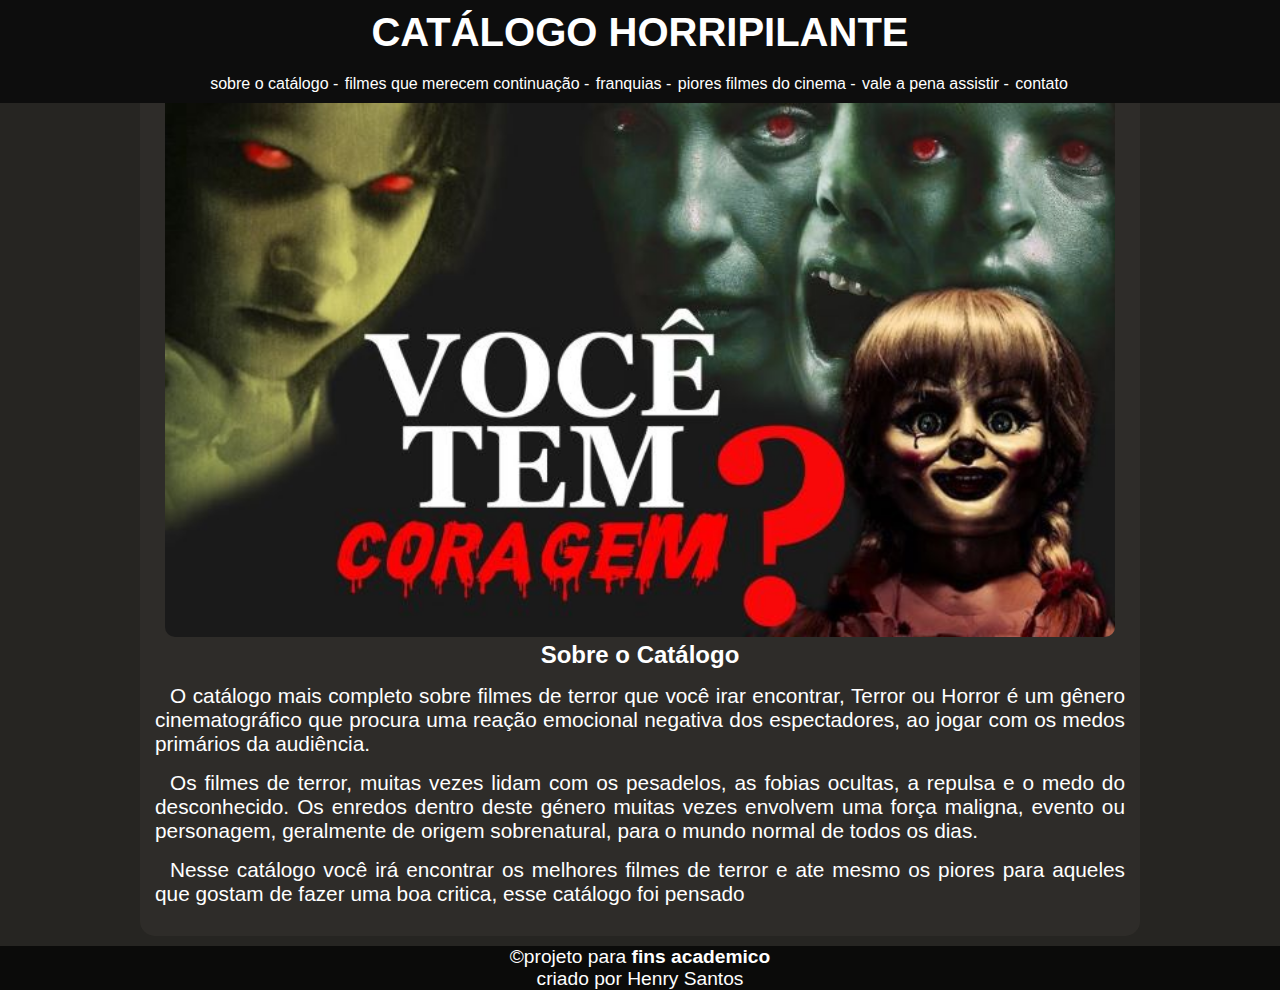
<file: index.html>
<!DOCTYPE html>
<html lang="pt-br">
<head>
    <meta charset="UTF-8">
    <meta name="viewport" content="width=device-width, initial-scale=1.0">
    <link rel="stylesheet" href="estilo/main.css">
    <link rel="shortcut icon" href="imagens/vc tem coragem.p.jpg" type="image/x-icon">
    <title>filmes de terror</title>
</head>
<body>

<header>
    <h1>CATÁLOGO HORRIPILANTE</h1>
    <NAV>
        <a href="#sobre">sobre o catálogo - </a>
        <a href="merecem-continuação.html" target="_blank" >filmes que merecem continuação - </a>
        <a href="franquias.html" target="_blank" >franquias - </a>
        <a href="piores-filmes.html" target="_blank" >piores filmes do cinema - </a>
        <a href="vale-a-pena.html" target="_blank" >vale a pena assistir - </a>
        <a href="#" target="_blank" >contato</a>
    </NAV>
</header>

<main id="sobre">

    <section>
        <picture>
            <source media="(max-width:400px )" srcset="imagens/vc tem coragem.p.jpg">
            <img src="imagens/vc tem coragem.jpg" alt="terror">
        </picture>
        <h2>Sobre o Catálogo</h2>
        <p>O catálogo mais completo sobre filmes de terror que você irar encontrar, Terror ou Horror é um gênero cinematográfico que procura uma reação emocional negativa dos espectadores, ao jogar com os medos primários da audiência.
        </p>
        <p>Os filmes de terror, muitas vezes lidam com os pesadelos, as fobias ocultas, a repulsa e o medo do desconhecido. Os enredos dentro deste género muitas vezes envolvem uma força maligna, evento ou personagem, geralmente de origem sobrenatural, para o mundo normal de todos os dias.
        </p>
        <p>Nesse catálogo você irá encontrar os melhores filmes de terror e ate mesmo os piores para aqueles que gostam de fazer uma boa critica, esse catálogo foi pensado</p>
    </section>

</main>

<footer>
    <p>
        &copy;projeto para <strong>fins academico</strong> <br>
        criado por Henry Santos
    </p>
</footer>

</body>
</html>
</file>
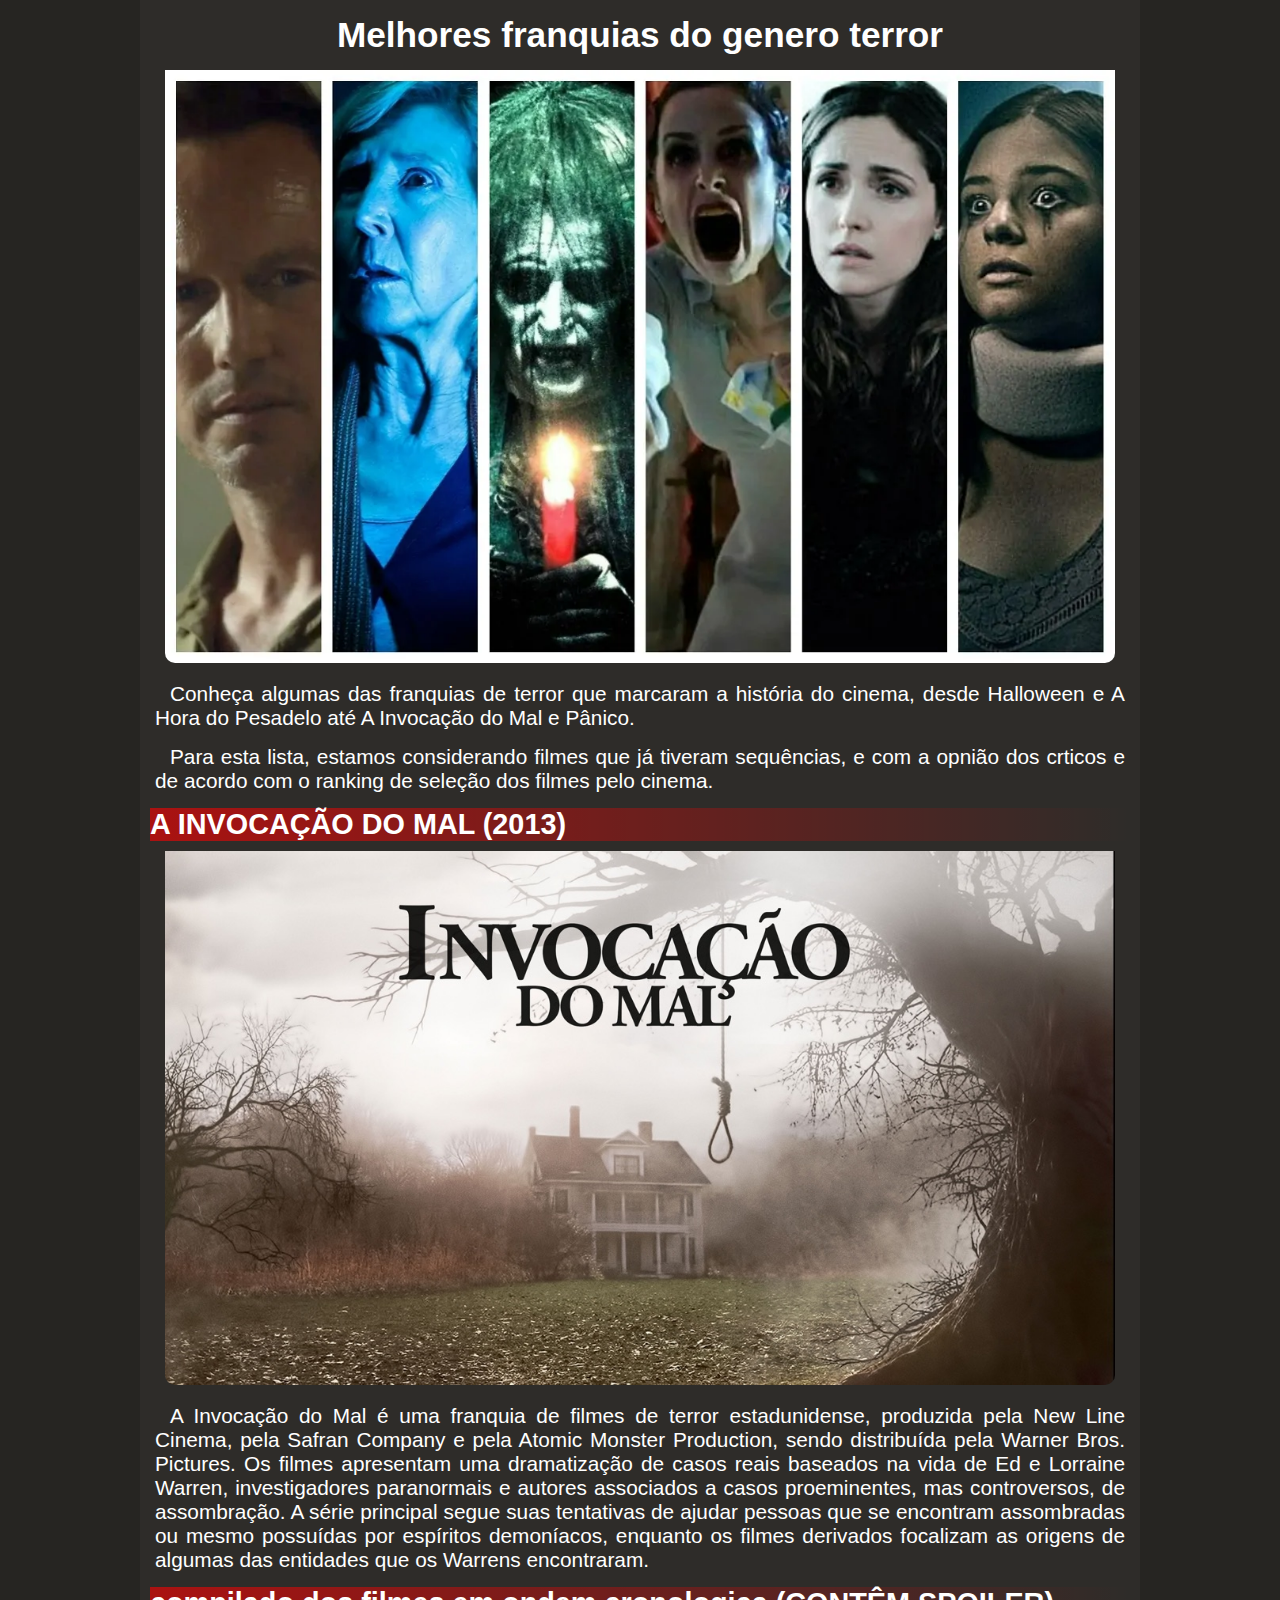
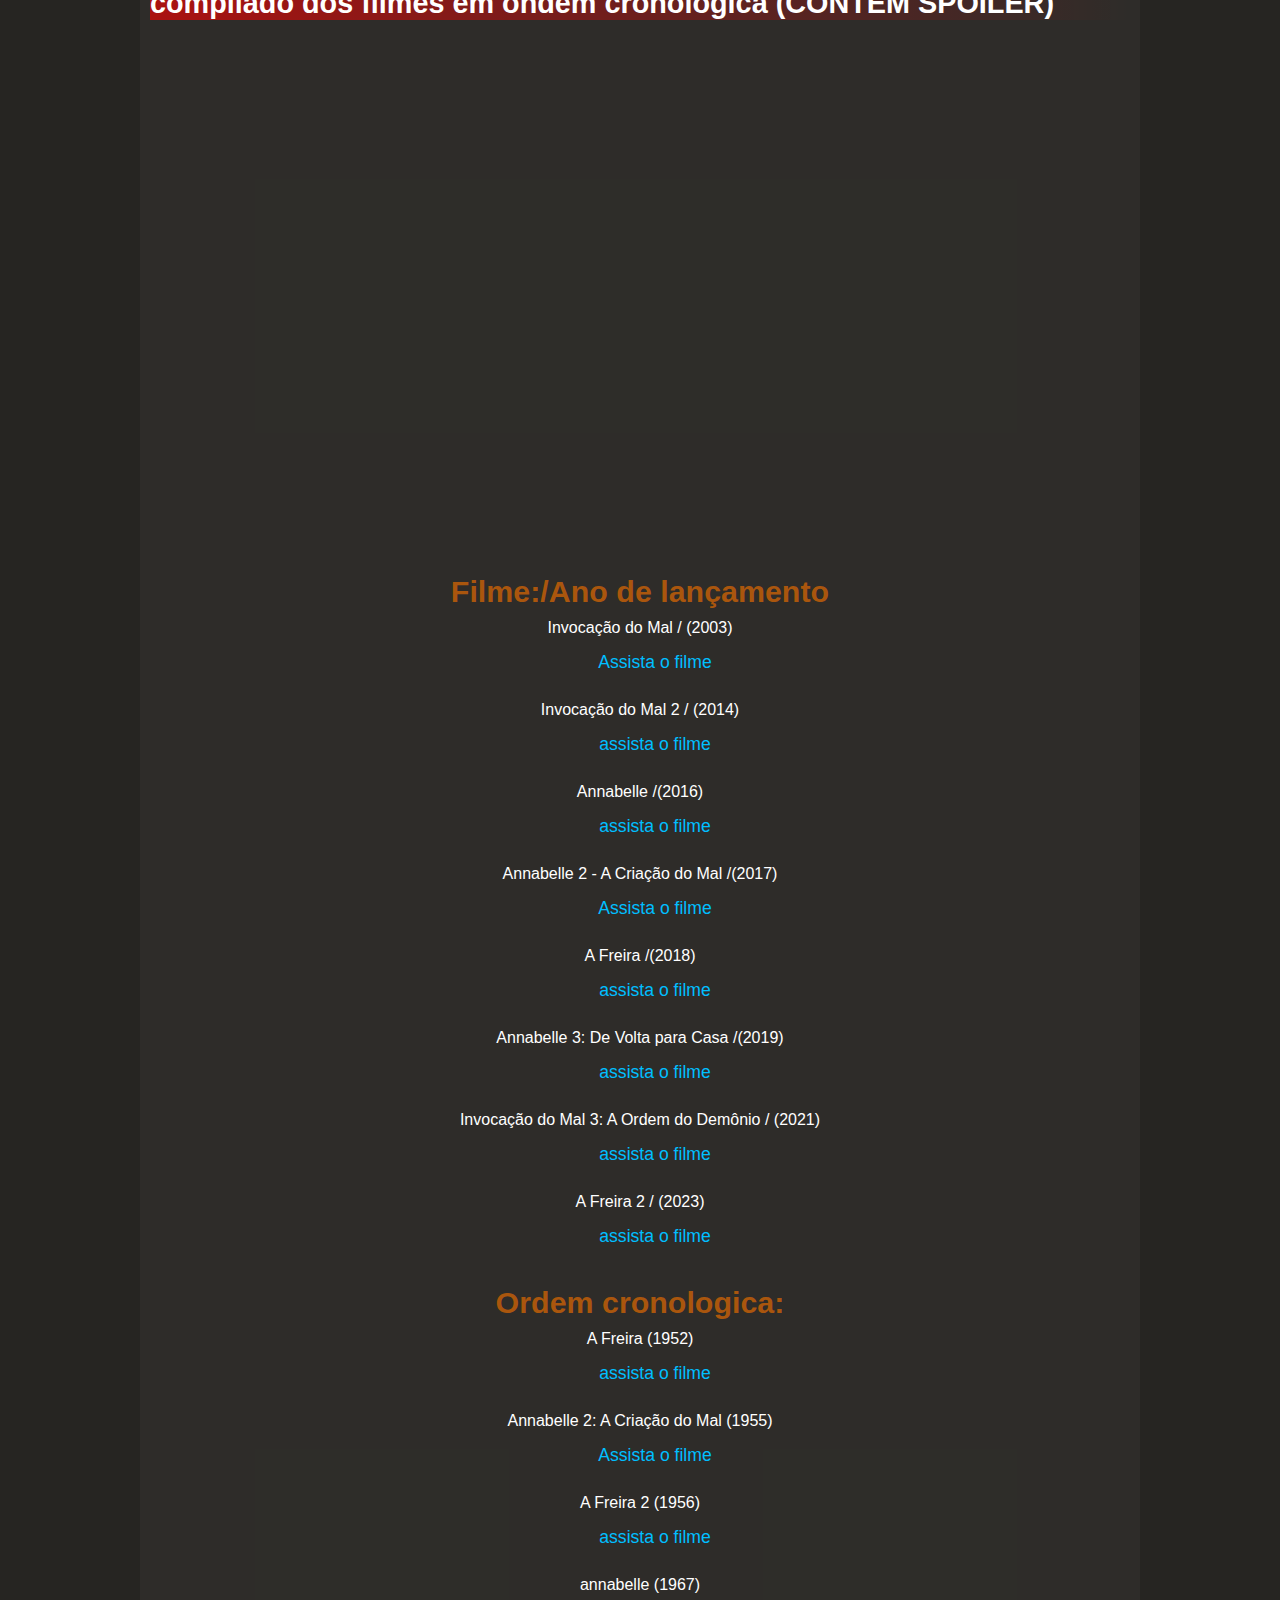
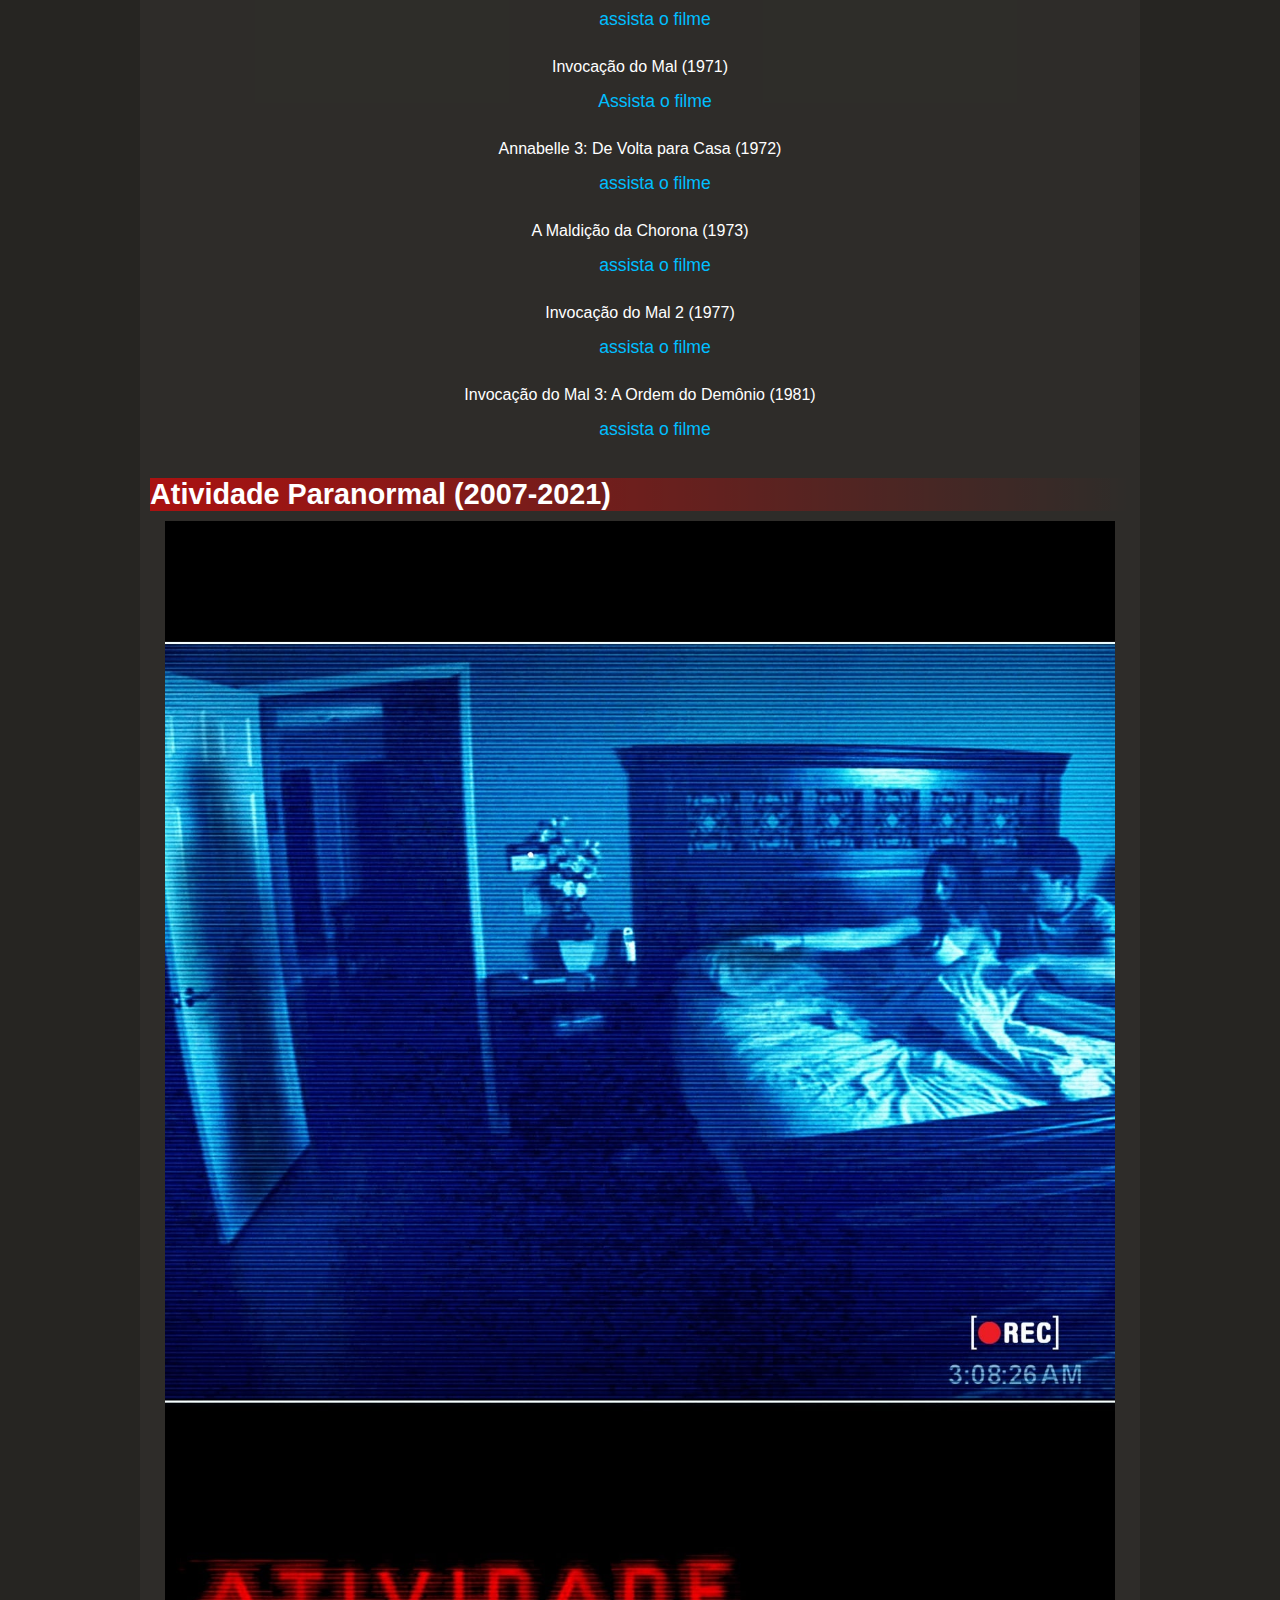
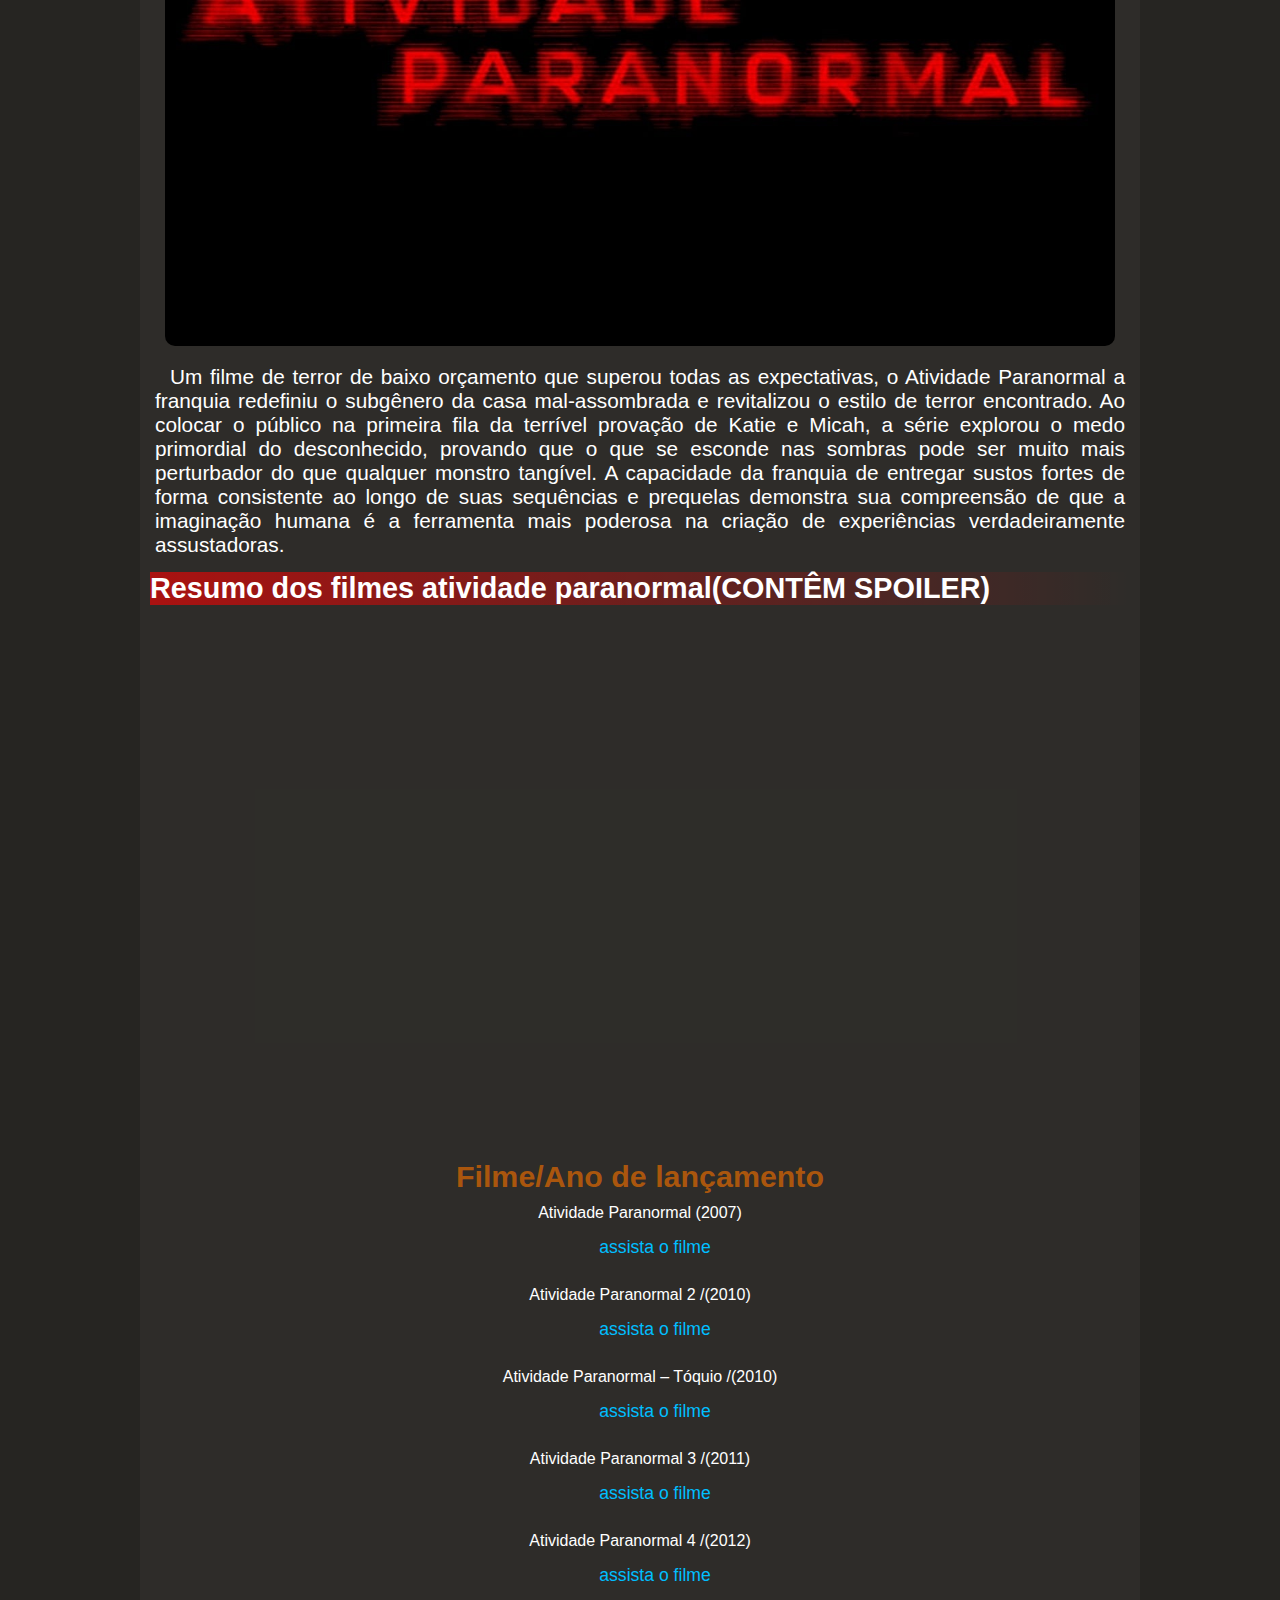
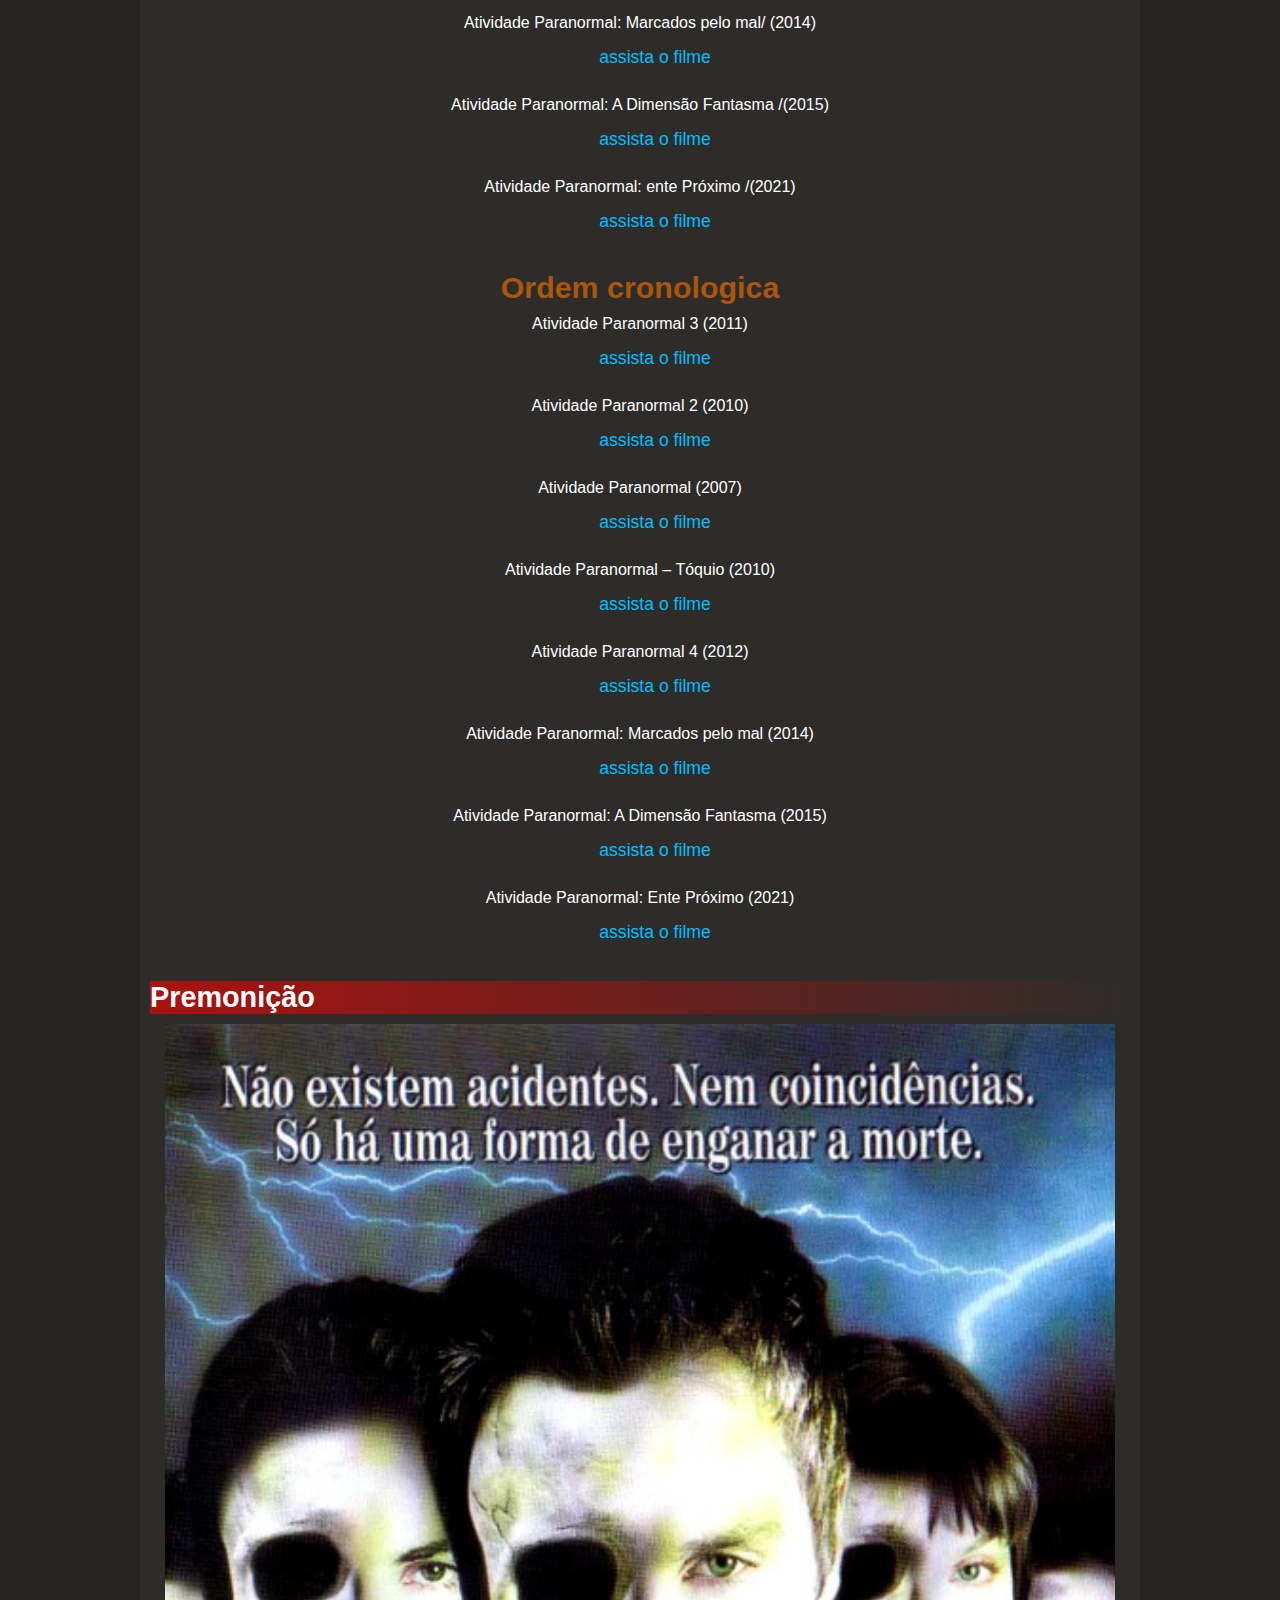
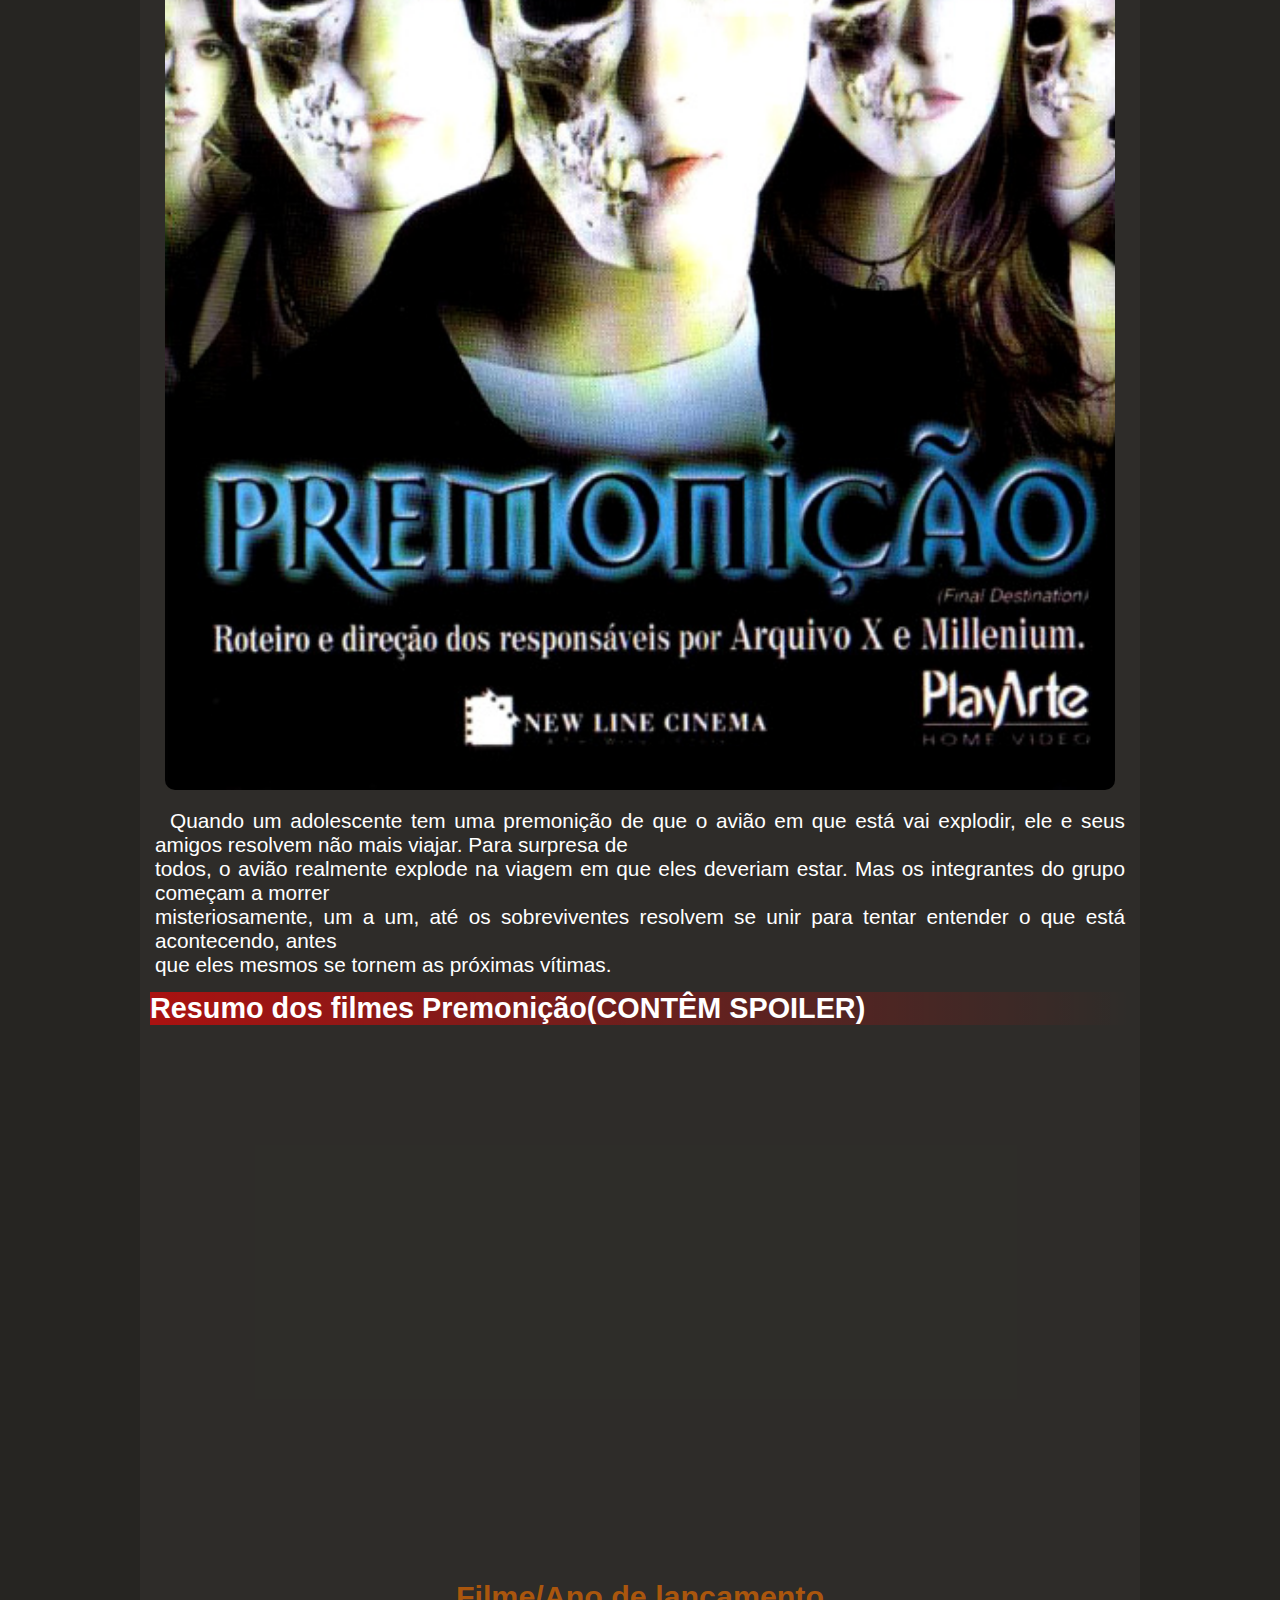
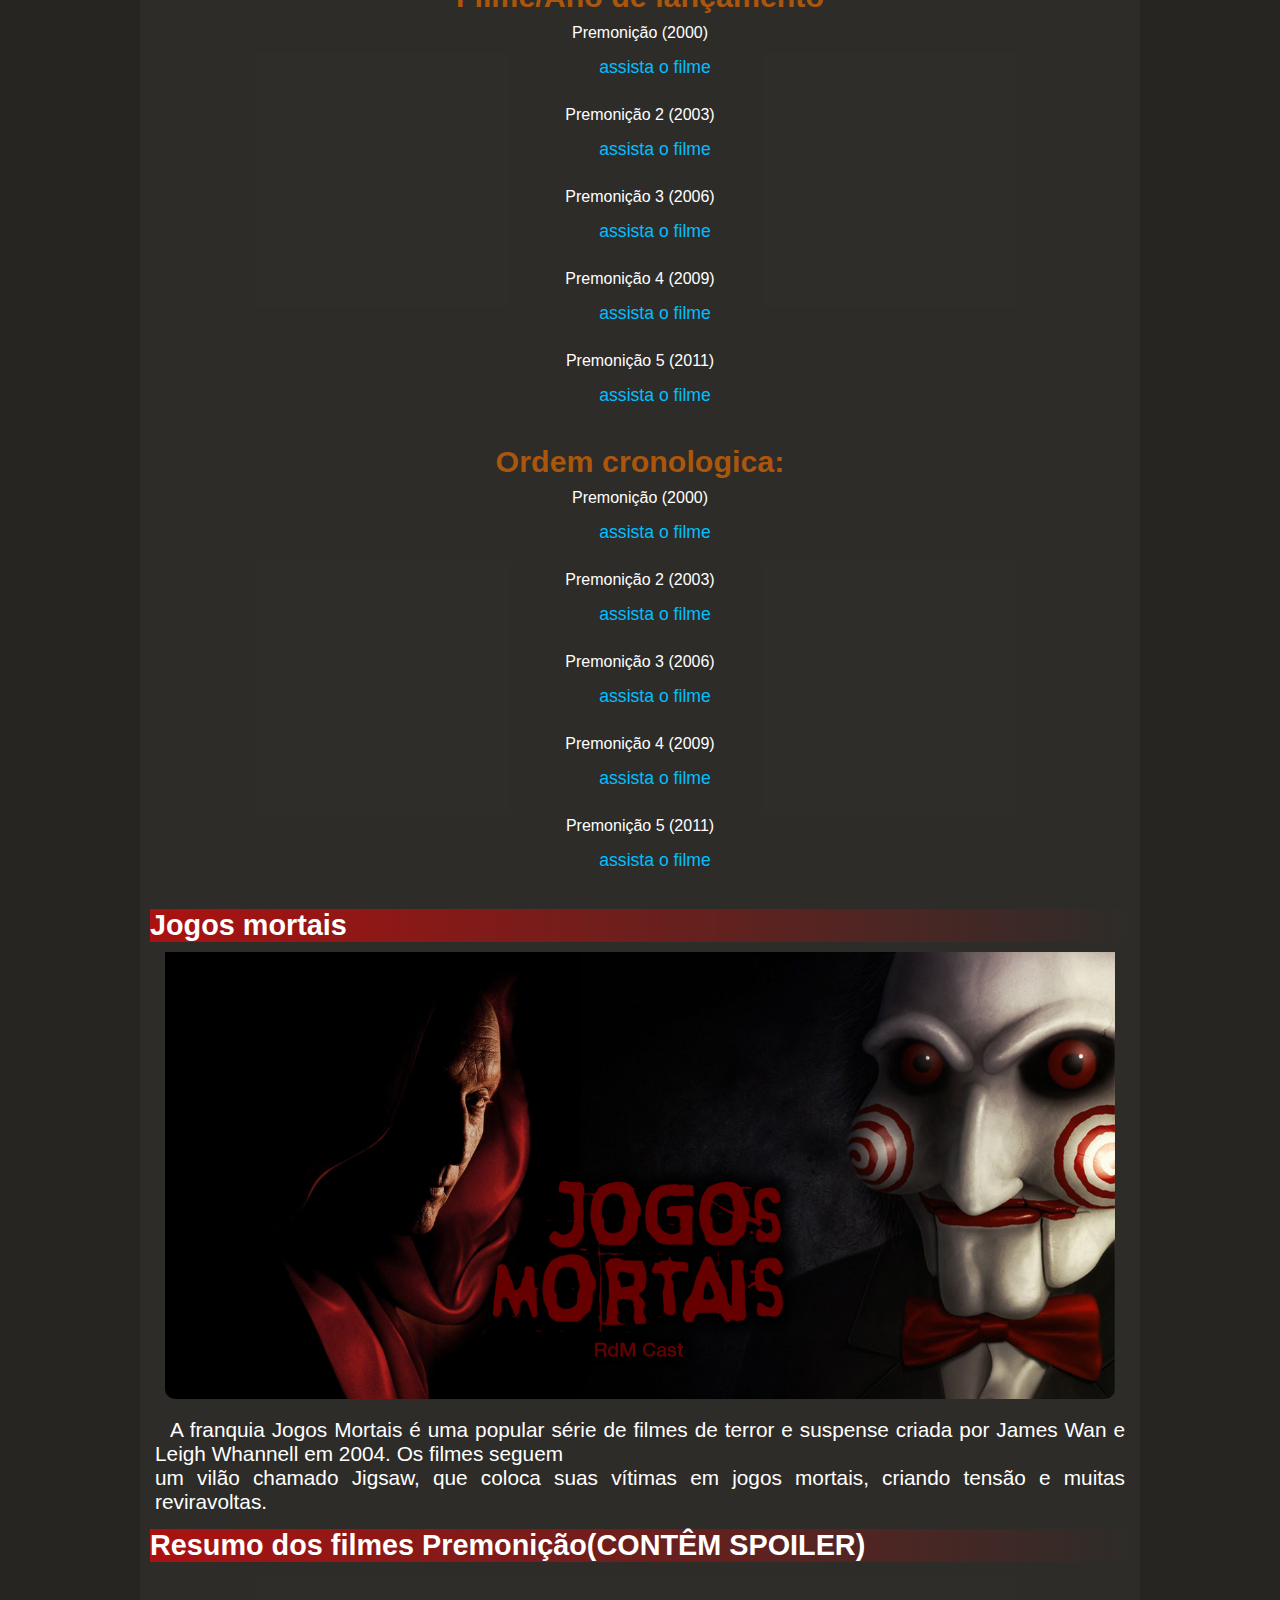
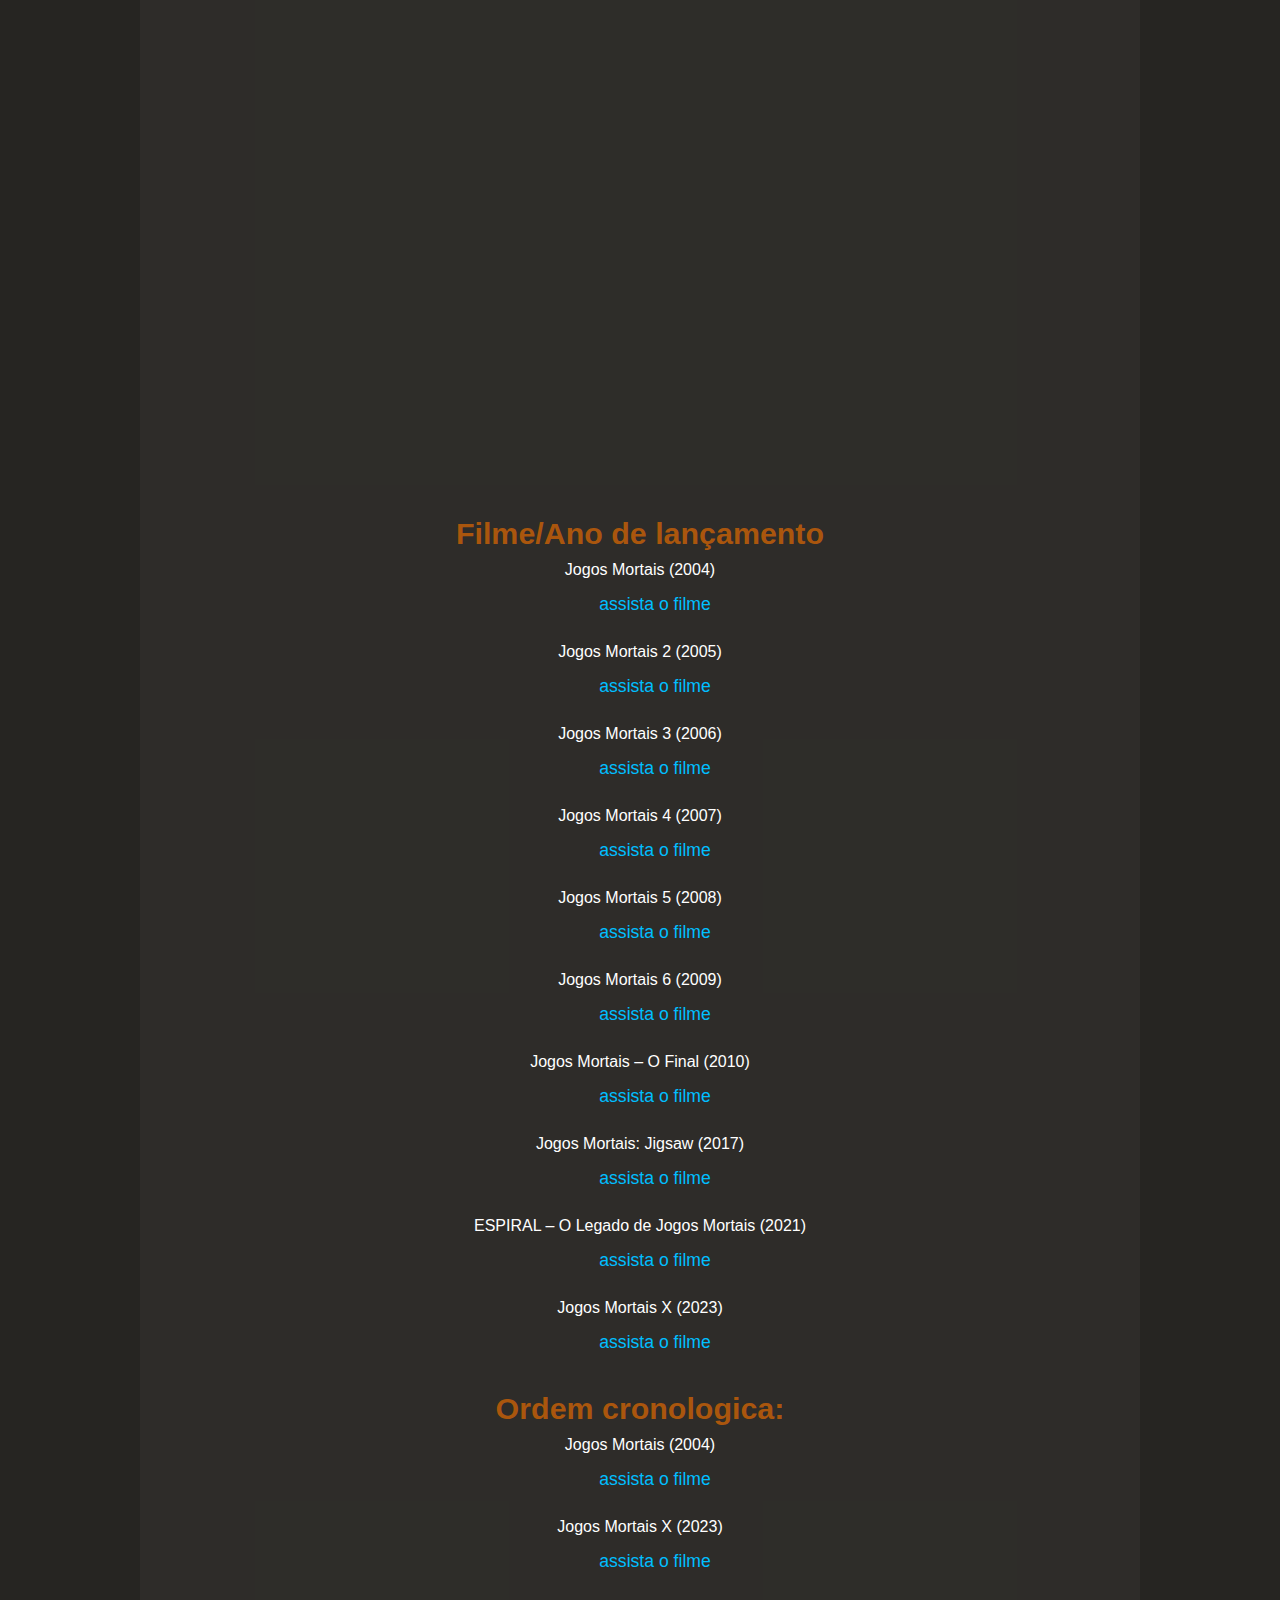
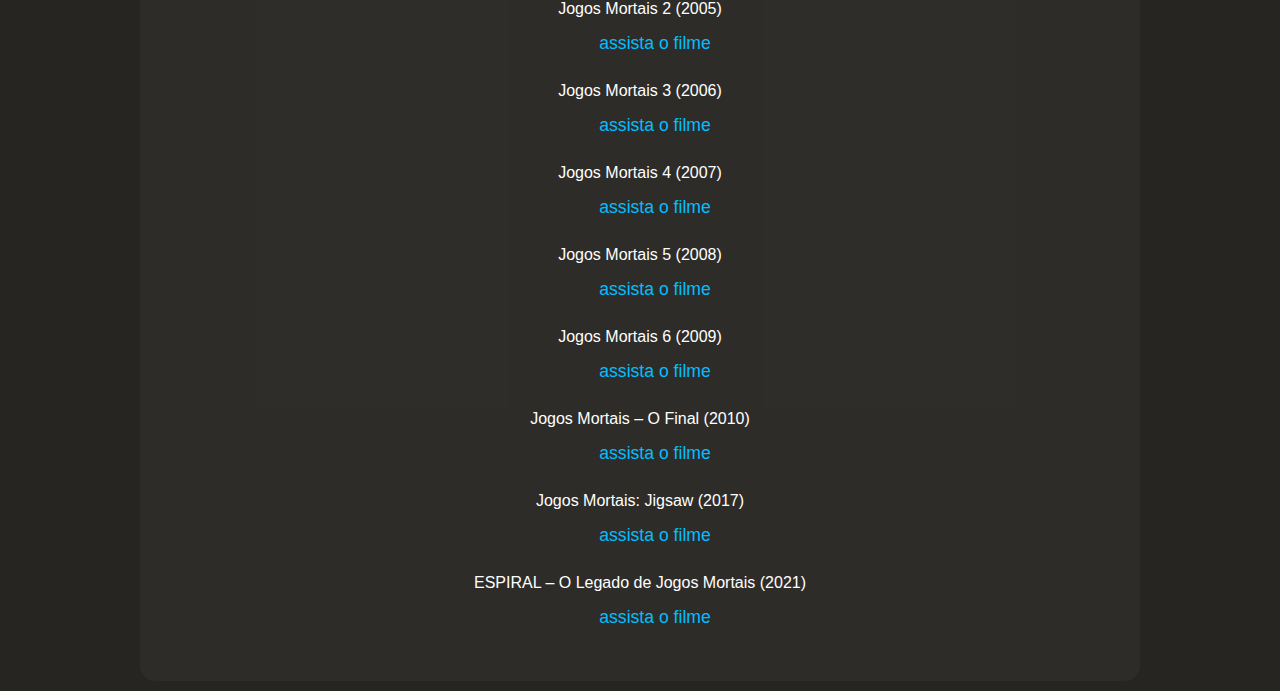
<file: franquias.html>
<!DOCTYPE html>
<html lang="pt-br">
<head>
    <meta charset="UTF-8">
    <meta name="viewport" content="width=device-width, initial-scale=1.0">
    <link rel="stylesheet" href="estilo/main.css">
    <link rel="shortcut icon" href="imagens/invocação do mal.jpg" type="image/x-icon">
    <title>franquias</title>
</head>
<body>
    
    <main>
        <section>
            <h1> Melhores franquias do genero terror</h1>
            <img src="imagens/frangui.webp" alt="">
            <p>
                Conheça algumas das franquias de terror que marcaram a história do cinema, desde Halloween e A Hora do Pesadelo até A Invocação do Mal e Pânico.
            </p>
            
            <p>
                Para esta lista, estamos considerando filmes que já tiveram sequências, e com a opnião dos crticos e de acordo com o ranking de seleção dos filmes pelo cinema.
            </p>
        </section>

    <section>
        <h2 class="titulo" >A INVOCAÇÃO DO MAL (2013)</h2>
        <img  src="./imagens/invocação do mal.jpg" alt="INVOCAÇÃO DO MAL (2013)">
            <p>
                A Invocação do Mal é uma franquia de filmes de terror estadunidense, produzida pela New Line Cinema, pela Safran Company e pela Atomic Monster Production, sendo distribuída pela Warner Bros. Pictures. Os filmes apresentam uma dramatização de casos reais baseados na vida de Ed e Lorraine Warren, investigadores paranormais e autores associados a casos proeminentes, mas controversos, de assombração. A série principal segue suas tentativas de ajudar pessoas que se encontram assombradas ou mesmo possuídas por espíritos demoníacos, enquanto os filmes derivados focalizam as origens de algumas das entidades que os Warrens encontraram.
            </p>
        <h2 class="titulo" >compilado dos filmes em ondem cronologica (CONTÊM SPOILER)</h2>
        <iframe class="videos-trailer" src="https://www.youtube.com/embed/w00hRDvu_LU?si=W6jMn9qdvvXkGqQY" title="YouTube video player" frameborder="0" allow="accelerometer; autoplay; clipboard-write; encrypted-media; gyroscope; picture-in-picture; web-share" referrerpolicy="strict-origin-when-cross-origin" allowfullscreen></iframe>
        <ul class="tabela" >
        <h3>Filme:/Ano de lançamento</h3>
            <li>Invocação do Mal / (2003)</li>
            <a href=" https://www.youtube.com/watch?v=PNwcCD708vg" title="Ir para o filme invocação do mal"  target="_blank" >
                Assista o filme
            </a>
            <li>Invocação do Mal 2 / (2014)</li>
            <a href="https://zonaflix.net/filmes/invocacao-do-mal-2/" title="Ir para o filme invocação do mal 2"  target="_blank" >
                assista o filme
            </a>
            <li>Annabelle /(2016) </li>
            <a href="https://zonaflix.net/filmes/annabelle/" title="Ir para o filme annabelle" target="_blank" >
                assista o filme
            </a>
            <li>Annabelle 2 - A Criação do Mal /(2017)</li>
            <a href="https://zonaflix.net/filmes/annabelle-2-a-criacao-do-mal/" title="Ir para o filme annabelle 2" target="_blank" >
                Assista o filme
            </a>
            <li>A Freira /(2018) </li>
            <a href="https://zonaflix.net/filmes/a-freira/" title="Ir para o filme a Freira" target="_blank" >
                assista o filme
            </a>
            <li>Annabelle 3: De Volta para Casa /(2019) </li>
            <a href="https://zonaflix.net/filmes/annabelle-3-de-volta-para-casa/" title="Ir para o filme Annabelle 3"  target="_blank" >
                assista o filme
            </a>
        
            <li>Invocação do Mal 3: A Ordem do Demônio / (2021)</li>
            <a href="https://zonaflix.net/filmes/invocacao-do-mal-3-a-ordem-do-demonio-online-gratis-hd/" title="Ir para o filme invocação do mal 3"  target="_blank" >
                assista o filme
            </a>
            <li>A Freira 2 / (2023)</li>
            <a href="https://zonaflix.net/filmes/a-freira-2/" title="Ir para o filme a-freira-2"  target="_blank" >
                assista o filme
            </a>
        </ul>
        <ul class="tabela" >
        <h3>Ordem cronologica:</h3>
            <li>A Freira (1952)</li>
            <a href="https://zonaflix.net/filmes/a-freira/" title="Ir para o filme a Freira" target="_blank" >
                assista o filme
            </a>
            <li>Annabelle 2: A Criação do Mal (1955)</li>
            <a href="https://zonaflix.net/filmes/annabelle-2-a-criacao-do-mal/" title="Ir para o filme annabelle 2" target="_blank" >
                Assista o filme
            </a>
            <li>A Freira 2 (1956)</li>
            <a href="https://zonaflix.net/filmes/a-freira-2/" title="Ir para o filme a-freira-2"  target="_blank" >
                assista o filme
            </a>
            <li>annabelle (1967)</li>
            <a href="https://zonaflix.net/filmes/annabelle/" title="Ir para o filme annabelle" target="_blank" >
                assista o filme
                </a>
            <li>Invocação do Mal (1971)</li>
            <a href=" https://www.youtube.com/watch?v=PNwcCD708vg" title="Ir para o filme invocação do mal"  target="_blank" >
                Assista o filme
            </a>
            <li>Annabelle 3: De Volta para Casa (1972)</li>
            <a href="https://zonaflix.net/filmes/annabelle-3-de-volta-para-casa/" title="Ir para o filme Annabelle 3"  target="_blank" >
                assista o filme
            </a>
            <li>A Maldição da Chorona (1973)</li>
            <a href="https://zonaflix.net/filmes/a-maldicao-da-choronam/" title="Ir para o filme a maldição da Chorona"  target="_blank"  >
                assista o filme
            </a>
            <li>Invocação do Mal 2 (1977)</li>
            <a href="https://zonaflix.net/filmes/invocacao-do-mal-2/" title="Ir para o filme invocação do mal 2"  target="_blank" >
                assista o filme
            </a>
            <li>Invocação do Mal 3: A Ordem do Demônio (1981)</li>
            <a href="https://zonaflix.net/filmes/invocacao-do-mal-3-a-ordem-do-demonio-online-gratis-hd/" title="Ir para o filme Annabelle 3"  target="_blank" >
                assista o filme
            </a>
        </ul>
    </section>

    <section>
        <H2 class="titulo">Atividade Paranormal (2007-2021)</H2>
        <img src="./imagens/atividades paranormal filme.jpg" alt="atividade paranormal filme">
            <p>
             Um filme de terror de baixo orçamento que superou todas as expectativas, o Atividade Paranormal a franquia redefiniu o subgênero da casa mal-assombrada e revitalizou o estilo de terror encontrado. Ao colocar o público na primeira fila da terrível provação de Katie e Micah, a série explorou o medo primordial do desconhecido, provando que o que se esconde nas sombras pode ser muito mais perturbador do que qualquer monstro tangível. A capacidade da franquia de entregar sustos fortes de forma consistente ao longo de suas sequências e prequelas demonstra sua compreensão de que a imaginação humana é a ferramenta mais poderosa na criação de experiências verdadeiramente assustadoras.
            </p>
        <h2 class="titulo" >Resumo dos filmes atividade paranormal(CONTÊM SPOILER)</h2>
        <iframe class="videos-trailer"  src="https://www.youtube.com/embed/tCSM3AwJBcg?si=nAYB-sbCoZqgNc5l" title="YouTube video player" frameborder="0" allow="accelerometer; autoplay; clipboard-write; encrypted-media; gyroscope; picture-in-picture; web-share" referrerpolicy="strict-origin-when-cross-origin" allowfullscreen></iframe>
        <ul class="tabela" >
        <h3>Filme/Ano de lançamento</h3>
            <li>Atividade Paranormal (2007)</li>
            <a href="https://zonaflix.net/filmes/atividade-paranormal/"  title="assistir o filme atividadea paranormal"  target="_blank" >
                assista o filme
            </a>
            <li>Atividade Paranormal 2 /(2010)</li>
            <a href="https://zonaflix.net/filmes/atividade-paranormal-2/" title="assistir o filme atividadea paranormal 2"  target="_blank" >
                assista o filme
            </a>
            <li>Atividade Paranormal – Tóquio /(2010)</li>
            <a href="https://zonaflix.net/filmes/atividade-paranormal-toquio/" title="assistir o filme atividade-paranormal-toquio"  target="_blank"  >
                assista o filme
                </a>
            <li>Atividade Paranormal 3 /(2011)</li>
            <a href="https://zonaflix.net/filmes/atividade-paranormal-3/" title="assistir o filme atividadea paranormal 3"  target="_blank"  >
                assista o filme
                </a>
            <li>Atividade Paranormal 4 /(2012)</li>
            <a href="https://zonaflix.net/filmes/atividade-paranormal-4/" title="assistir o filme atividadea paranormal 4"  target="_blank"  >
                assista o filme
                </a>
            <li>Atividade Paranormal: Marcados pelo mal/ (2014)</li>
            <a href="https://zonaflix.net/filmes/atividade-paranormal-marcados-pelo-mal/" title="assistir o filme atividade-paranormal-marcados-pelo-mal"  target="_blank"  >
                assista o filme
                </a>
            <li>Atividade Paranormal: A Dimensão Fantasma /(2015)</li>
            <a href="https://zonaflix.net/filmes/atividade-paranormal-dimensao-fantasma/" title="assistir o filme atividade-paranormal-dimensao-fantasma"  target="_blank"  >
                assista o filme
                </a>
            <li>Atividade Paranormal: ente Próximo /(2021)</li>
            <a href="https://zonaflix.net/filmes/atividade-paranormal-ente-proximo-gratis-online/" title="assistir o filme atividadea ente proximo"  target="_blank"  >
                assista o filme
                </a>
        </ul>
        <ul class="tabela">
        <h3>Ordem cronologica</h3>
            <li>Atividade Paranormal 3 (2011)</li>
            <a href="https://zonaflix.net/filmes/atividade-paranormal-3/" title="assistir o filme atividadea paranormal 3"  target="_blank"  >
                assista o filme
                </a>
            <li>Atividade Paranormal 2 (2010)</li>
            <a href="https://zonaflix.net/filmes/atividade-paranormal-2/" title="assistir o filme atividadea paranormal 2"  target="_blank" >
                assista o filme
            </a>
            <li>Atividade Paranormal (2007)</li>
            <a href="https://zonaflix.net/filmes/atividade-paranormal/"  title="assistir o filme atividadea paranormal"  target="_blank" >
                assista o filme
            </a>
            <li>Atividade Paranormal – Tóquio (2010)</li>
            <a href="https://zonaflix.net/filmes/atividade-paranormal-toquio/" title="assistir o filme atividade-paranormal-toquio"  target="_blank"  >
                assista o filme
            </a>
            <li>Atividade Paranormal 4 (2012)</li>
            <a href="https://zonaflix.net/filmes/atividade-paranormal-4/" title="assistir o filme atividadea paranormal 4"  target="_blank"  >
                assista o filme
            </a>
            <li>Atividade Paranormal: Marcados pelo mal (2014)</li>
            <a href="https://zonaflix.net/filmes/atividade-paranormal-marcados-pelo-mal/" title="assistir o filme atividade-paranormal-marcados-pelo-mal"  target="_blank"  >
                assista o filme
            </a>
            <li>Atividade Paranormal: A Dimensão Fantasma (2015)</li>
            <a href="https://zonaflix.net/filmes/atividade-paranormal-dimensao-fantasma/" title="assistir o filme atividade-paranormal-dimensao-fantasma"  target="_blank"  >
                assista o filme
            </a>
            <li>Atividade Paranormal: Ente Próximo (2021)</li>
            <a href="https://zonaflix.net/filmes/atividade-paranormal-ente-proximo-gratis-online/" title="assistir o filme atividadea ente proximo"  target="_blank"  >
            assista o filme
            </a>
        </ul>
    </section>

    <section>
        <H2 class="titulo">Premonição</H2>
        <img src="./imagens/filme premonição.jpeg" width="1200pv" height="675px" alt="filme premonição">
            <p>
             Quando um adolescente tem uma premonição de que o avião em que está vai explodir, ele e seus amigos resolvem não mais viajar. Para surpresa de <br>todos, o avião realmente explode na viagem em que eles deveriam estar. Mas os integrantes do grupo começam a morrer<br> misteriosamente, um a um, até os sobreviventes resolvem se unir para tentar entender o que está acontecendo, antes<br> que eles mesmos se tornem as próximas vítimas.
            </p>
        <h2 class="titulo" >Resumo dos filmes Premonição(CONTÊM SPOILER)</h2>
        <iframe width="560" height="315" src="https://www.youtube.com/embed/9K7cssZQWCw?si=GY9hNlWLM_5SK8zn" title="YouTube video player" frameborder="0" allow="accelerometer; autoplay; clipboard-write; encrypted-media; gyroscope; picture-in-picture; web-share" referrerpolicy="strict-origin-when-cross-origin" allowfullscreen></iframe>
        <ul class="tabela" >
        <h3>Filme/Ano de lançamento</h3>
        <li>Premonição (2000)</li>
        <a href="https://megafilmeshd2.to/filmes/assistir-premonicao-online-hd/"  title="assista o filme premonição"  target="_blank">
            assista o filme
        </a>
        <li>Premonição 2 (2003)</li>
        <a href="https://zonaflix.net/filmes/premonicao-2/" title="assista o filme premonicao-2"  target="_blank">
            assista o filme
        </a>
        <li>Premonição 3 (2006)</li>
        <a href="https://zonaflix.net/filmes/premonicao-3/" title="assista o filme premonicao-3"  target="_blank">
            assista o filme
        </a>
        <li>Premonição 4 (2009)</li>
        <a href="https://zonaflix.net/filmes/premonicao-4/" title="assista o filme premonicao-4"  target="_blank">
            assista o filme
        </a>
        <li>Premonição 5 (2011)</li>
        <a href="https://zonaflix.net/filmes/premonicao-5/" title="assista o filme premonicao-5"  target="_blank">
            assista o filme
        </a>
        </ul>
        <ul class="tabela" >
        <h3>Ordem cronologica:</h3>
        <li>Premonição (2000)</li>
        <a href="https://megafilmeshd2.to/filmes/assistir-premonicao-online-hd/"  title="assista o filme premonição"  target="_blank">
            assista o filme
        </a>
        <li>Premonição 2 (2003)</li>
        <a href="https://zonaflix.net/filmes/premonicao-2/" title="assista o filme premonicao-2"  target="_blank">
            assista o filme
        </a>
        <li>Premonição 3 (2006)</li>
        <a href="https://zonaflix.net/filmes/premonicao-3/" title="assista o filme premonicao-3"  target="_blank">
            assista o filme
        </a>
        <li>Premonição 4 (2009)</li>
        <a href="https://zonaflix.net/filmes/premonicao-4/" title="assista o filme premonicao-4"  target="_blank">
            assista o filme
        </a>
        <li>Premonição 5 (2011)</li>
        <a href="https://zonaflix.net/filmes/premonicao-5/" title="assista o filme premonicao-5"  target="_blank">
            assista o filme
        </a>
        </ul>
    </section>

    <section>
        <H2 class="titulo">Jogos mortais</H2>
        <img src="./imagens/jogos mortais filme.jpeg" alt="filme jogos mortais">
        <p>
        A franquia Jogos Mortais é uma popular série de filmes de terror e suspense criada por James Wan e Leigh Whannell em 2004. Os filmes seguem<br> um vilão chamado Jigsaw, que coloca suas vítimas em jogos mortais, criando tensão e muitas reviravoltas.
        </p>
        <h2 class="titulo" >Resumo dos filmes Premonição(CONTÊM SPOILER)</h2>
        
        <iframe class="videos-trailer" src="https://www.youtube.com/embed/PlmvpL2DTBw?si=cqFUpvXC5AvAAMbM" title="YouTube video player" frameborder="0" allow="accelerometer; autoplay; clipboard-write; encrypted-media; gyroscope; picture-in-picture; web-share" referrerpolicy="strict-origin-when-cross-origin" allowfullscreen></iframe>
        <ul class="tabela" >
        <h3>Filme/Ano de lançamento</h3>
            <li>Jogos Mortais (2004)</li>
            <a href="https://zonaflix.net/filmes/jogos-mortais/"  title="assistir o filme jogos-mortais"  target="_blank"  >
                assista o filme
            </a>
            <li>Jogos Mortais 2 (2005)</li>
            <a href="https://zonaflix.net/filmes/jogos-mortais-ii/" title="assista o filme jogos-mortais-2" target="_blank" >
                assista o filme
            </a>
            <li>Jogos Mortais 3 (2006)</li>
            <a href="https://zonaflix.net/filmes/jogos-mortais-iii/" title="assistir o filme jogos-mortais-3" target="_blank" >
                assista o filme
            </a>
            <li>Jogos Mortais 4 (2007)</li>
            <a href="https://zonaflix.net/filmes/jogos-mortais-iv/" title="assista o filme jogos-mortais-iv" target="_blank" >
                assista o filme
            </a>
            <li>Jogos Mortais 5 (2008)</li>
            <a href="https://zonaflix.net/filmes/jogos-mortais-v/" title="assiat o filme jogos-mortais-v"  target="_blank">
                assista o filme
            </a>
            <li>Jogos Mortais 6 (2009)</li>
            <a href="https://zonaflix.net/filmes/jogos-mortais-vi/" title="assista o filme jogos-mortais-iv" target="_blank" >
                assista o filme
            </a>
            <li>Jogos Mortais – O Final (2010)</li>
            <a href="https://zonaflix.net/filmes/jogos-mortais-o-final/" title="assista o filme jogos-mortais-o-final"  target="_blank" >
                assista o filme
            </a>
            <li>Jogos Mortais: Jigsaw (2017)</li>
            <a href="https://zonaflix.net/filmes/jogos-mortais-jigsaw/" title="assista o filme jogos-mortais-jigsaw" target="_blank" >
                assista o filme
            </a>
            <li>ESPIRAL – O Legado de Jogos Mortais (2021)</li>
            <a href="https://zonaflix.net/filmes/espiral-o-legado-de-jogos-mortais/"  title="assista o filme espiral-o-legado-de-jogos-mortais" target="_blank" >
                assista o filme
            </a>
            <li>Jogos Mortais X (2023)</li>
                <a href="https://zonaflix.net/filmes/jogos-mortais-x/" title="assista o filme jogos-mortais-x" target="_blank" >
                    assista o filme
                </a>
        </ul>
        
        <ul class="tabela" >
            <h3>Ordem cronologica:</h3>
            <li>Jogos Mortais (2004)</li>
            <a href="https://zonaflix.net/filmes/jogos-mortais/"  title="assistir o filme jogos-mortais"  target="_blank"  >
                 assista o filme
            </a>
            <li>Jogos Mortais X (2023)</li>

            <a href="https://zonaflix.net/filmes/jogos-mortais-x/" title="assista o filme jogos-mortais-x" target="_blank" >
                 assista o filme
             </a>
             <li>Jogos Mortais 2 (2005)</li>
            <a href="https://zonaflix.net/filmes/jogos-mortais-ii/" title="assista o filme jogos-mortais-2" target="_blank" >
                 assista o filme
             </a>

            <li>Jogos Mortais 3 (2006)</li>
            <a href="https://zonaflix.net/filmes/jogos-mortais-iii/" title="assistir o filme jogos-mortais-3" target="_blank" >
                assista o filme
            </a>
            <li>Jogos Mortais 4 (2007)</li>
            <a href="https://zonaflix.net/filmes/jogos-mortais-iv/" title="assista o filme jogos-mortais-iv" target="_blank" >
                assista o filme
            </a>

            <li>Jogos Mortais 5 (2008)</li>
            <a href="https://zonaflix.net/filmes/jogos-mortais-v/" title="assiat o filme jogos-mortais-v"  target="_blank">
                 assista o filme
            </a>

            <li>Jogos Mortais 6 (2009)</li>
            <a href="https://zonaflix.net/filmes/jogos-mortais-vi/" title="assista o filme jogos-mortais-iv" target="_blank" >
                 assista o filme
            </a>
        
            <li>Jogos Mortais – O Final (2010)</li>
            <a href="https://zonaflix.net/filmes/jogos-mortais-o-final/" title="assista o filme jogos-mortais-o-final"  target="_blank" >
                 assista o filme
            </a>
             <li>Jogos Mortais: Jigsaw (2017)</li>
             <a href="https://zonaflix.net/filmes/jogos-mortais-jigsaw/" title="assista o filme jogos-mortais-jigsaw" target="_blank" >
                assista o filme
            </a>
        
            <li>ESPIRAL – O Legado de Jogos Mortais (2021)</li>
            <a href="https://zonaflix.net/filmes/espiral-o-legado-de-jogos-mortais/"  title="assista o filme espiral-o-legado-de-jogos-mortais" target="_blank" >
                 assista o filme
            </a>
        </ul>
    </section>

    </main>
</body>
</html>
</file>
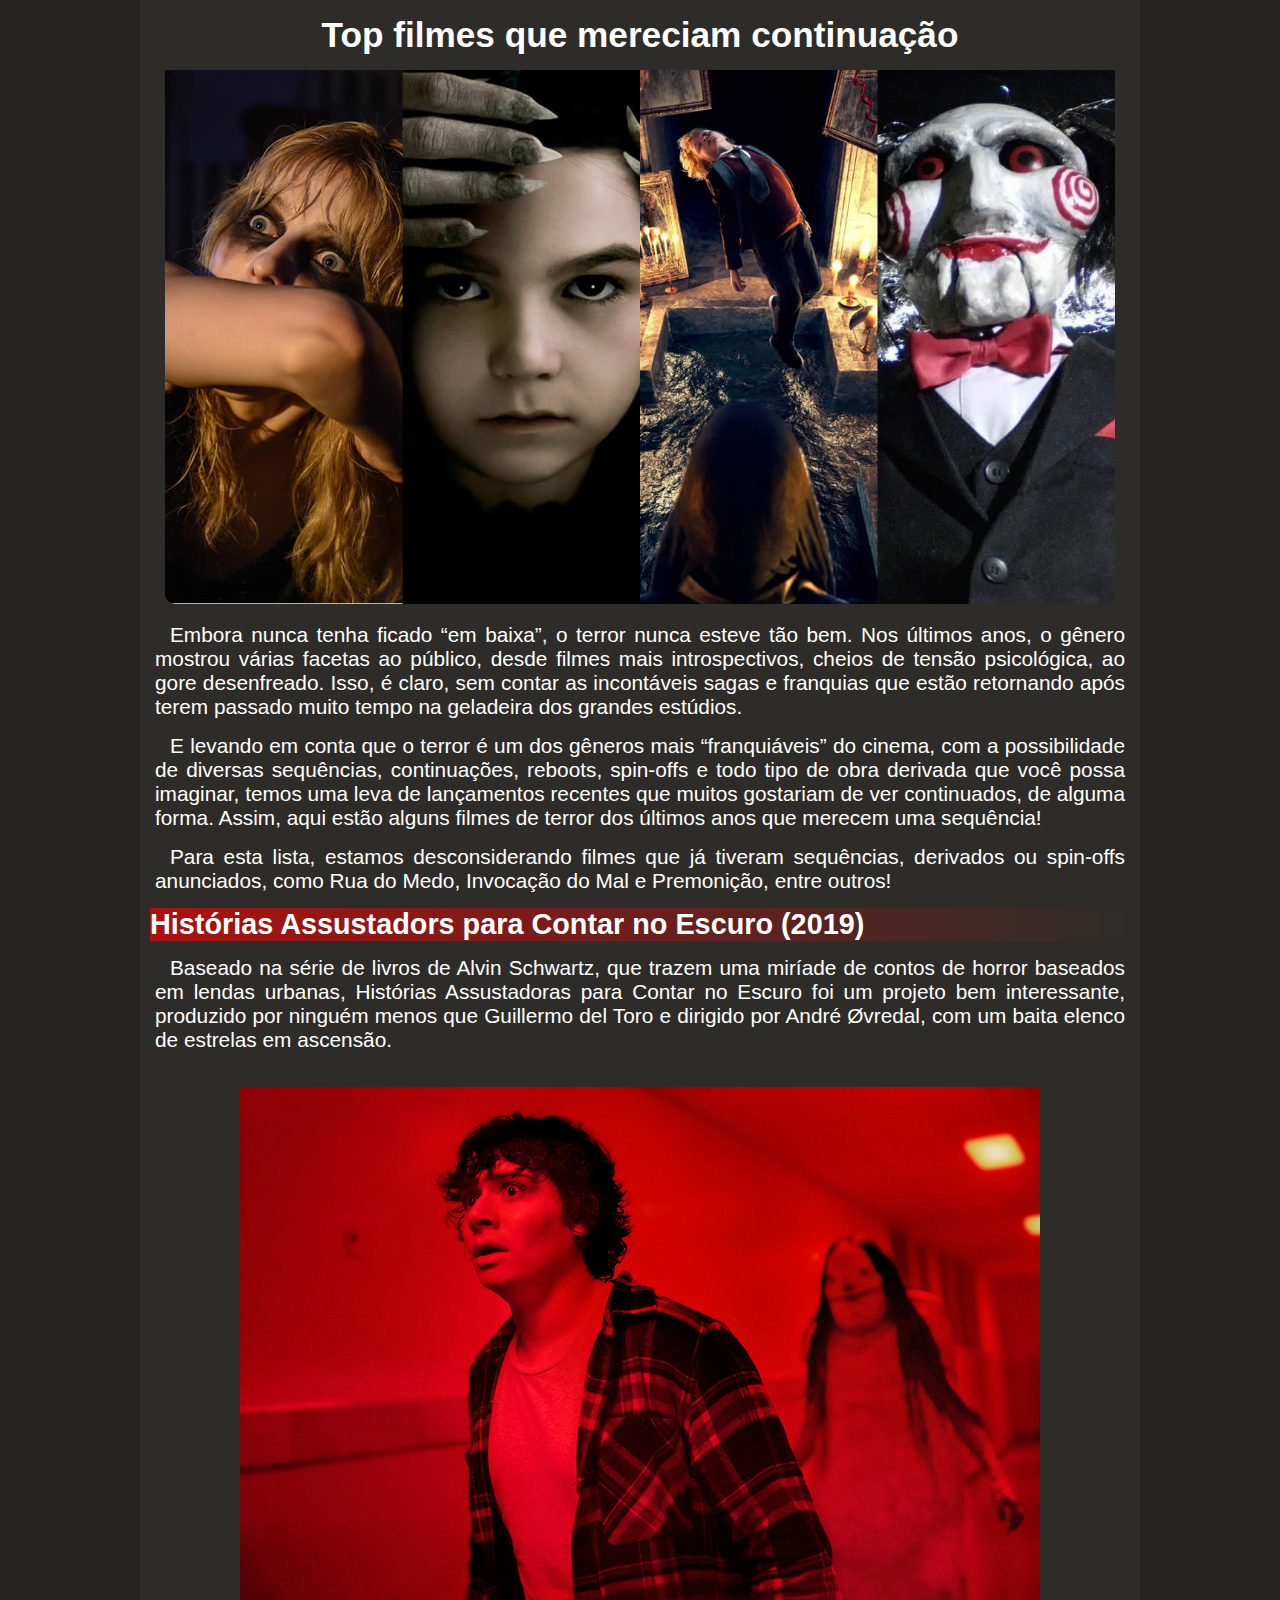
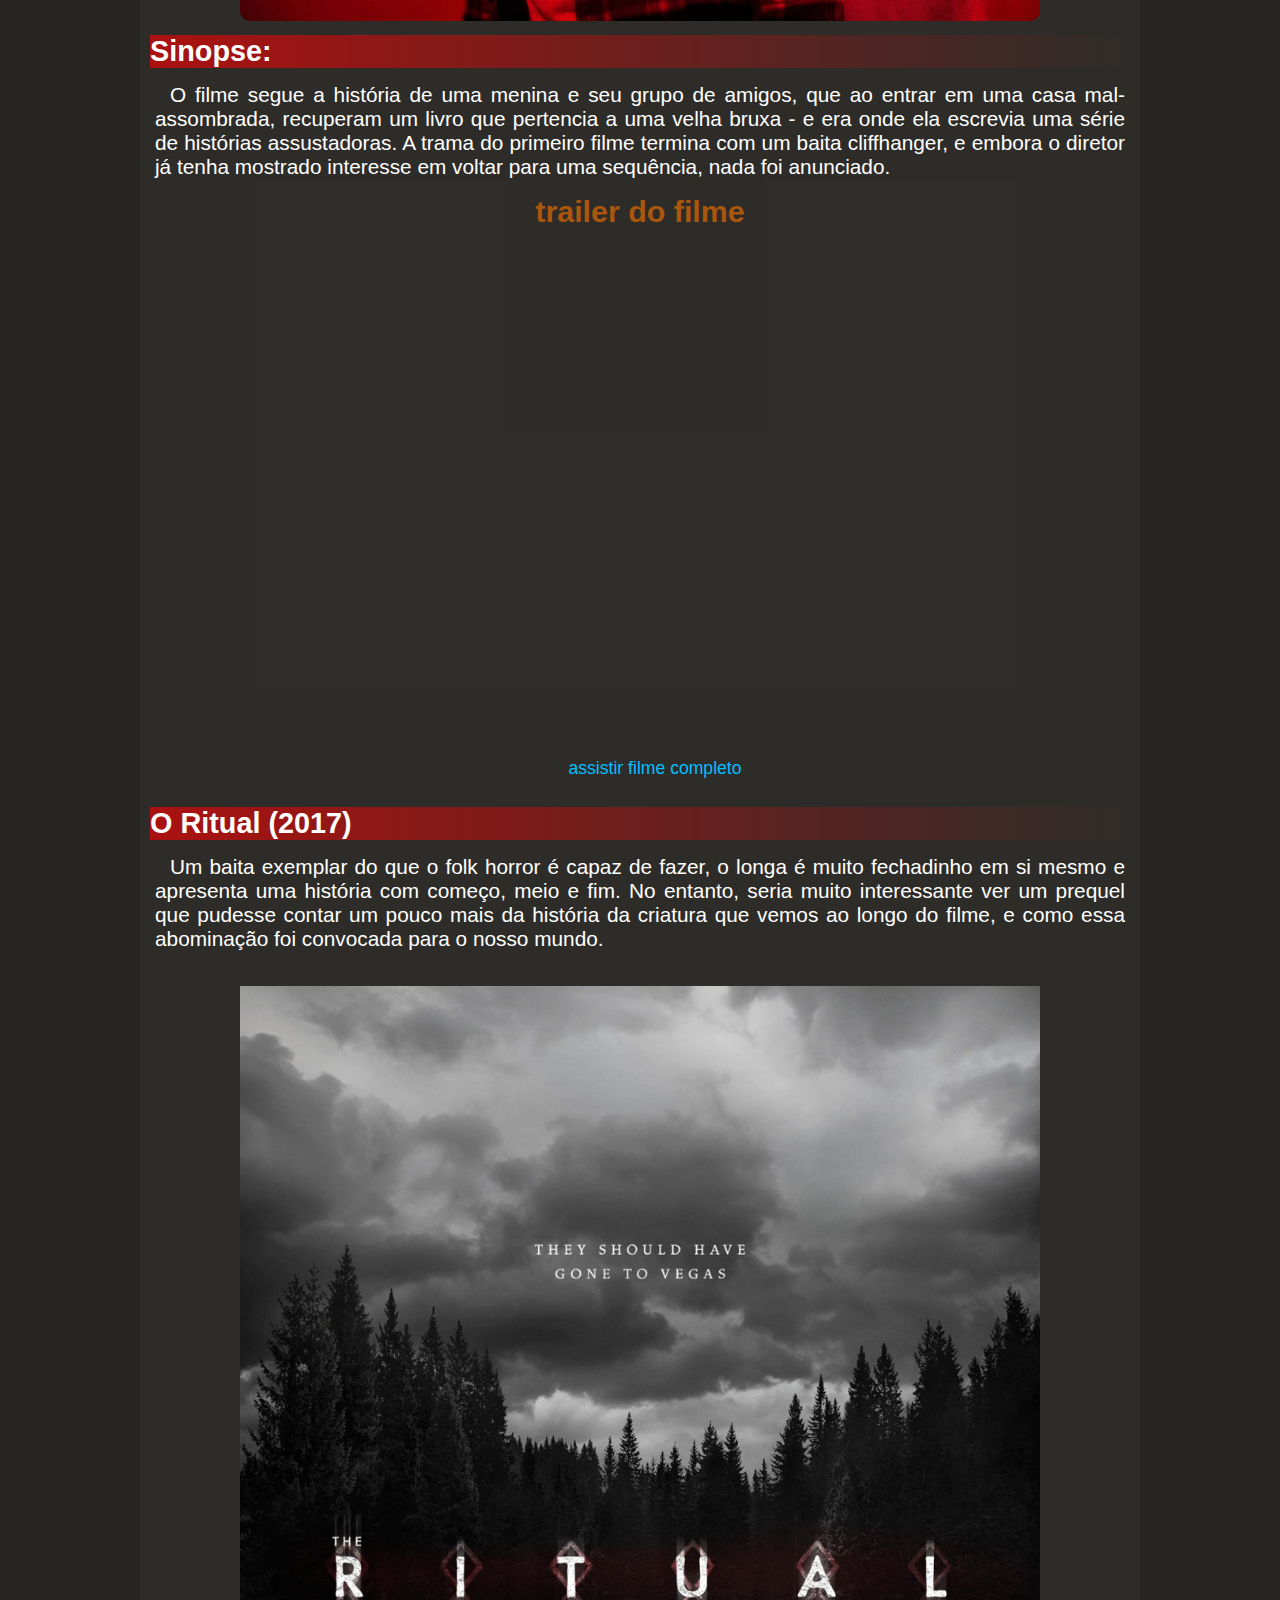
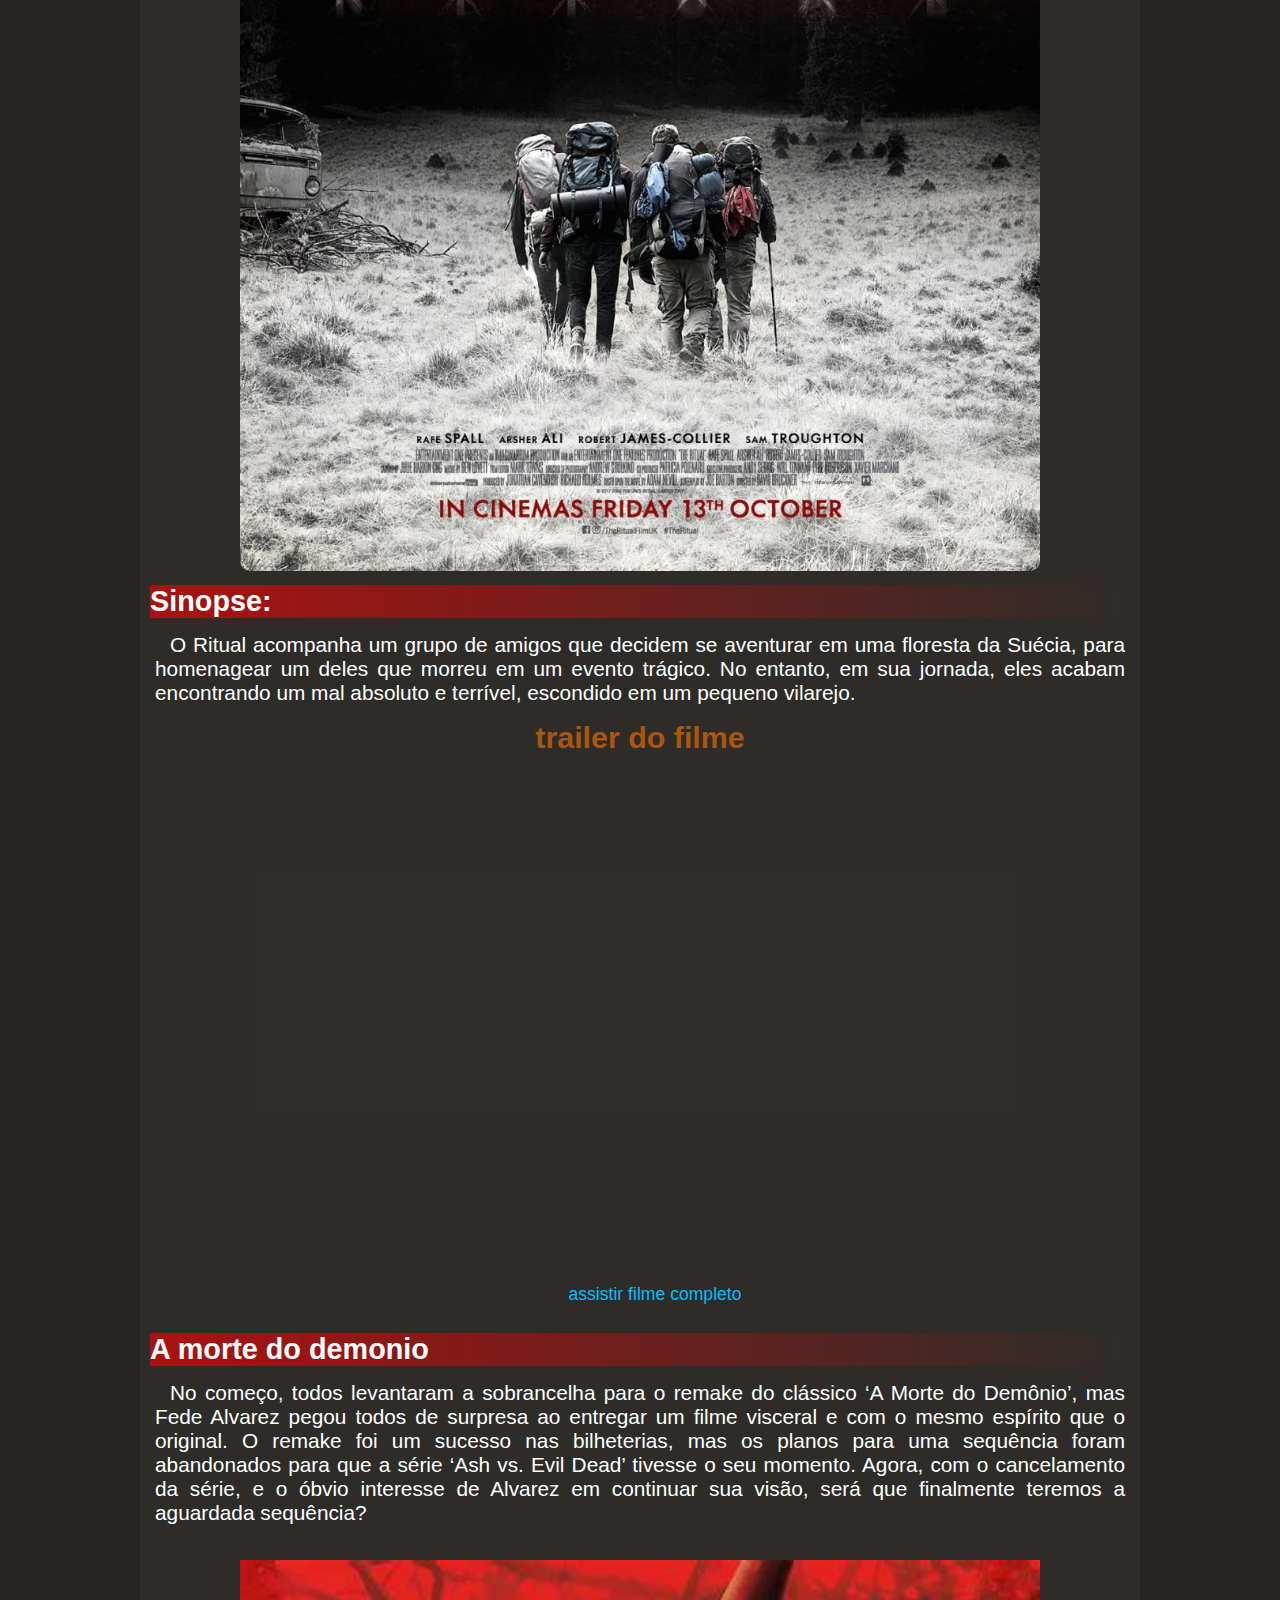
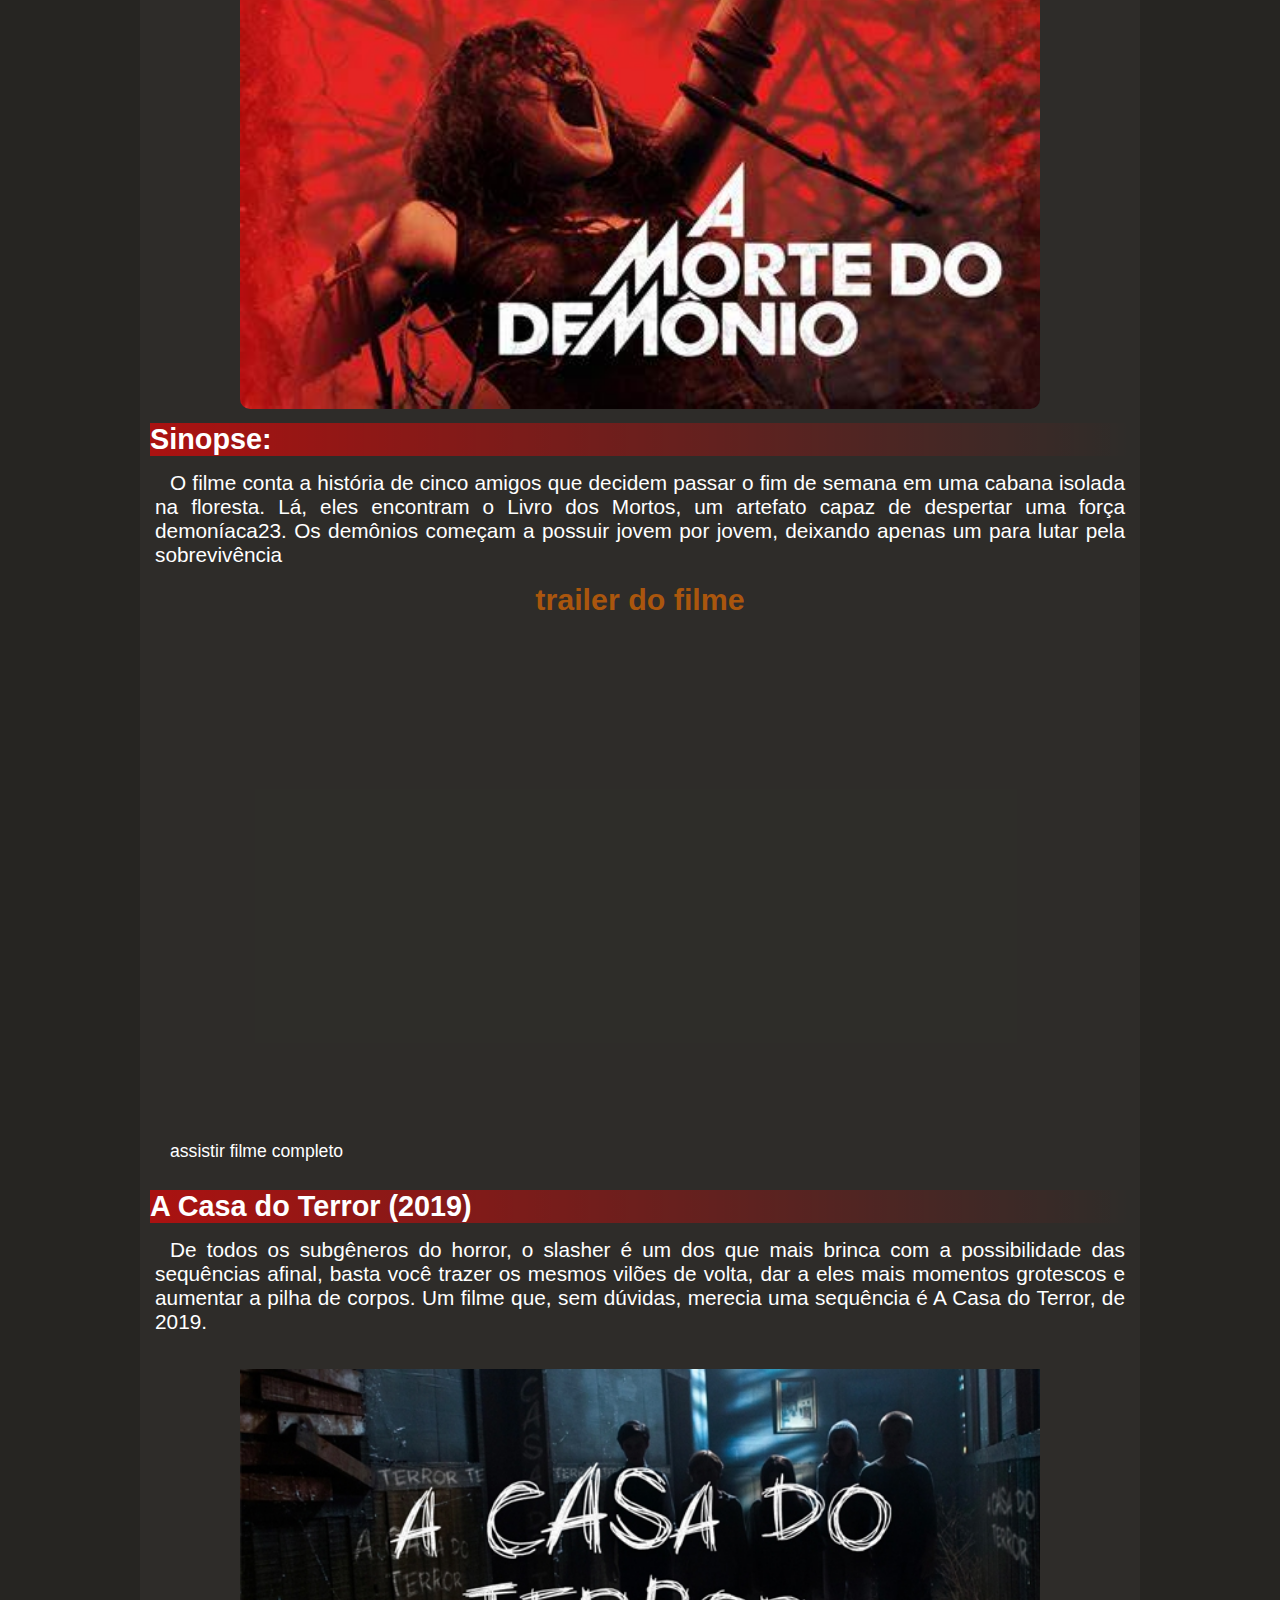
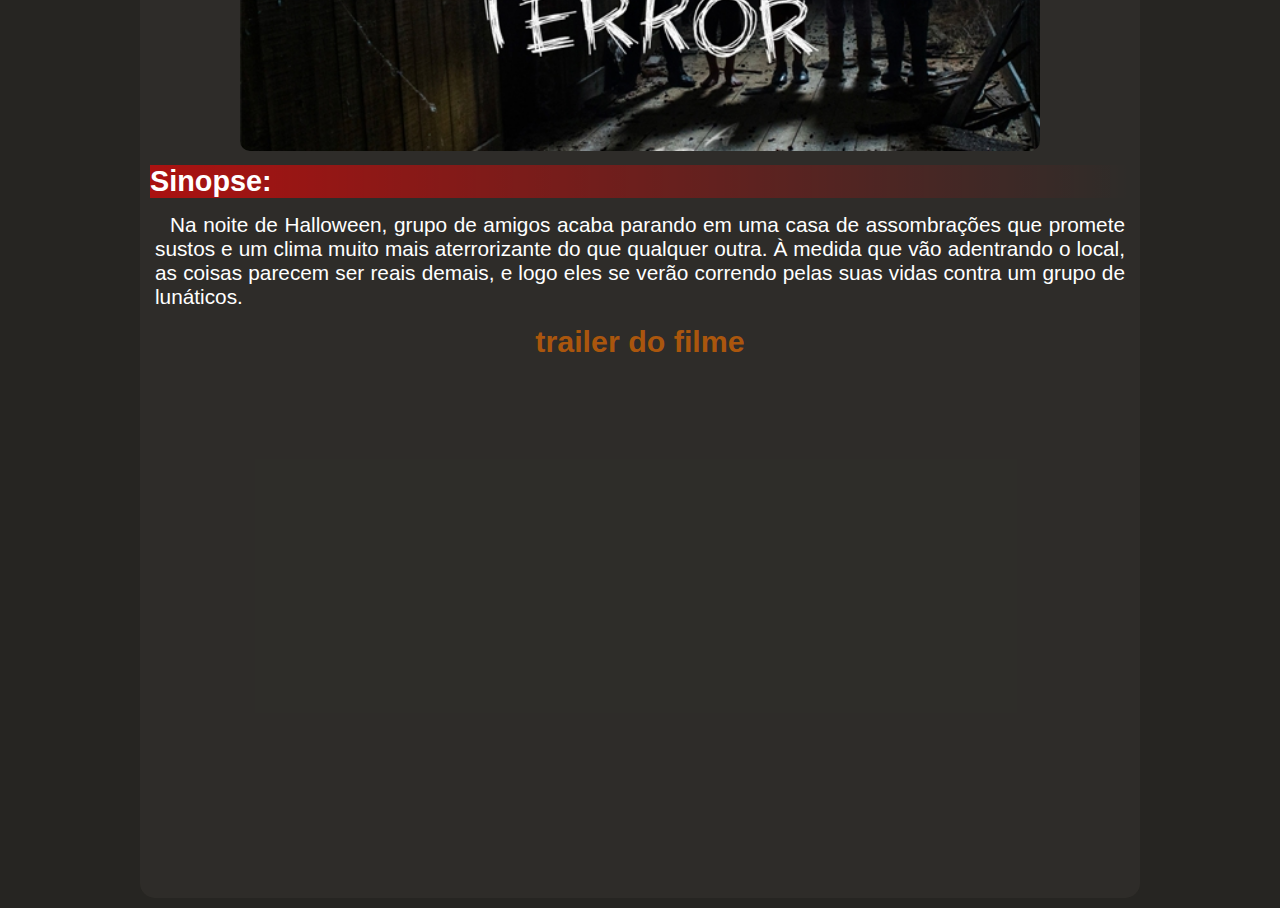
<file: merecem-continuação.html>
<!DOCTYPE html>
<html lang="pt-br">
<head>
    <meta charset="UTF-8">
    <meta name="viewport" content="width=device-width, initial-scale=1.0">
    <link rel="stylesheet" href="estilo/main.css">
    <title>Filmes que Merecem Continuação</title>

</head>
<body>
    <main>
        <section>
    
            <h1>Top filmes que mereciam continuação</h1>
            <img src="./imagens/filmesdeterroresuspense2020.jpg"  alt="terror">
    
    
            <p>
                Embora nunca tenha ficado “em baixa”, o terror nunca esteve tão bem. Nos últimos anos, o gênero mostrou várias facetas ao público, desde filmes mais introspectivos, cheios de tensão psicológica, ao gore desenfreado. Isso, é claro, sem contar as incontáveis sagas e franquias que estão retornando após terem passado muito tempo na geladeira dos grandes estúdios.
            </p>
    
            <p>
                E levando em conta que o terror é um dos gêneros mais “franquiáveis” do cinema, com a possibilidade de diversas sequências, continuações, reboots, spin-offs e todo tipo de obra derivada que você possa imaginar, temos uma leva de lançamentos recentes que muitos gostariam de ver continuados, de alguma forma. Assim, aqui estão alguns filmes de terror dos últimos anos que merecem uma sequência!
            </p>
            <p>
                Para esta lista, estamos desconsiderando filmes que já tiveram sequências, derivados ou spin-offs anunciados, como Rua do Medo, Invocação do Mal e Premonição, entre outros!
            </p>
        </section>

        <section>
            
            <h2 class="titulo" >Histórias Assustadors para Contar no Escuro (2019)</h2>
            <p>
                    Baseado na série de livros de Alvin Schwartz, que trazem uma miríade de contos de horror baseados em lendas urbanas, Histórias Assustadoras para Contar no Escuro foi um projeto bem interessante, produzido por ninguém menos que Guillermo del Toro e dirigido por André Øvredal, com um baita elenco de estrelas em ascensão.
            </p>
            <img class="store-front" src="./imagens/historia para se contar de escuro.jpg"  alt="historias para se contar no escuro">
                <h2 class="titulo" >Sinopse:</h2>
            <p>
                    O filme segue a história de uma menina e seu grupo de amigos, que ao entrar em uma casa mal-assombrada, recuperam um livro que pertencia a uma velha bruxa - e era onde ela escrevia uma série de histórias assustadoras. A trama do primeiro filme termina com um baita cliffhanger, e embora o diretor já tenha mostrado interesse em voltar para uma sequência, nada foi anunciado.
            </p>
            <h3 class="trailer" >trailer do filme </h3>
            <iframe src="https://www.youtube.com/embed/u-y3Z34YkiY?si=F8DXu68scSFfWTdB" title="YouTube video player" frameborder="0" allow="accelerometer; autoplay; clipboard-write; encrypted-media; gyroscope; picture-in-picture; web-share" referrerpolicy="strict-origin-when-cross-origin" allowfullscreen></iframe>
            <a href="https://zonaflix.net/filmes/historias-assustadoras-para-contar-no-escuro/" title="assistir filme" target="_blank" >
                        assistir filme completo
            </a>
        </section>

        <section>
            <h2 class="titulo" >O Ritual (2017)</h2>
            <p>Um baita exemplar do que o folk horror é capaz de fazer, o longa é muito fechadinho em si mesmo e apresenta uma história com começo, meio e fim. No entanto, seria muito interessante ver um prequel que pudesse contar um pouco mais da história da criatura que vemos ao longo do filme, e como essa abominação foi convocada para o nosso mundo.
            </p>
            <img class="store-front" src="./imagens/o ritual filme.jpeg" alt="o ritual filme">
            <H2 class="titulo" >Sinopse:</H2>
            <p> O Ritual acompanha um grupo de amigos que decidem se aventurar em uma floresta da Suécia, para homenagear um deles que morreu em um evento trágico. No entanto, em sua jornada, eles acabam encontrando um mal absoluto e terrível, escondido em um pequeno vilarejo.
            </p>
            <h3 class="trailer" >trailer do filme </h3>
            <iframe class="videos-trailer" src="https://www.youtube.com/embed/rwk8hwdKNf4?si=fa6j-M0VtaVxX9H_" title="YouTube video player" frameborder="0" allow="accelerometer; autoplay; clipboard-write; encrypted-media; gyroscope; picture-in-picture; web-share" referrerpolicy="strict-origin-when-cross-origin" allowfullscreen></iframe>
            <a href="https://zonaflix.net/filmes/o-ritual-2/" title="assistir filme"  target="_blank" >
                        assistir filme completo
            </a>

        </section>
            <h2 class="titulo" >A morte do demonio</h2>
            <p>No começo, todos levantaram a sobrancelha para o remake do clássico ‘A Morte do Demônio’, mas Fede Alvarez pegou todos de surpresa ao entregar um filme visceral e com o mesmo espírito que o original. O remake foi um sucesso nas bilheterias, mas os planos para uma sequência foram abandonados para que a série ‘Ash vs. Evil Dead’ tivesse o seu momento. Agora, com o cancelamento da série, e o óbvio interesse de Alvarez em continuar sua visão, será que finalmente teremos a aguardada sequência?
            </p>
            <img class="store-front" src="./imagens/OIP (3).jpeg" alt="a morte do demonio ">
            <h2 class="titulo" >Sinopse:</h2>
            <p>O filme conta a história de cinco amigos que decidem passar o fim de semana em uma cabana isolada na floresta. Lá, eles encontram o Livro dos Mortos, um artefato capaz de despertar uma força demoníaca23. Os demônios começam a possuir jovem por jovem, deixando apenas um para lutar pela sobrevivência
            </p>
            <h3 class="trailer" >trailer do filme </h3>
            <iframe class="videos-trailer"    src="https://www.youtube.com/embed/JBfub8SbtvU?si=mQdLMykrcwES_1ot" title="YouTube video player" frameborder="0" allow="accelerometer; autoplay; clipboard-write; encrypted-media; gyroscope; picture-in-picture; web-share" referrerpolicy="strict-origin-when-cross-origin" allowfullscreen></iframe>
            <a href="https://zonaflix.net/filmes/a-morte-do-demonio/" title="assistir filme" target="_blank" >
                 assistir filme completo
            </a>
        </section>

        <section>
            <h2 class="titulo" >A Casa do Terror (2019)</h2>
            <p>De todos os subgêneros do horror, o slasher é um dos que mais brinca com a possibilidade das sequências  afinal, basta você trazer os mesmos vilões de volta, dar a eles mais momentos grotescos e aumentar a pilha de corpos. Um filme que, sem dúvidas, merecia uma sequência é A Casa do Terror, de 2019.
            </p>
            <img class="store-front" src="./imagens/a-casa-do-terror_filmow-2143276133.jpg" alt="a casa do terror">
            <h2 class="titulo" >Sinopse:</h2>
            <p>Na noite de Halloween, grupo de amigos acaba parando em uma casa de assombrações que promete sustos e um clima muito mais aterrorizante do que qualquer outra. À medida que vão adentrando o local, as coisas parecem ser reais demais, e logo eles se verão correndo pelas suas vidas contra um grupo de lunáticos.
            </p>
            <h3 class="trailer" >trailer do filme </h3>
            <iframe class="videos-trailer"  src="https://www.youtube.com/embed/BIsRfgqbAvU?si=Wb1Vte_md7oqdgA8" title="YouTube video player" frameborder="0" allow="accelerometer; autoplay; clipboard-write; encrypted-media; gyroscope; picture-in-picture; web-share" referrerpolicy="strict-origin-when-cross-origin" allowfullscreen></iframe>
            <a href=""></a>
        </section>
        </main>

    </body>
</html>
</file>
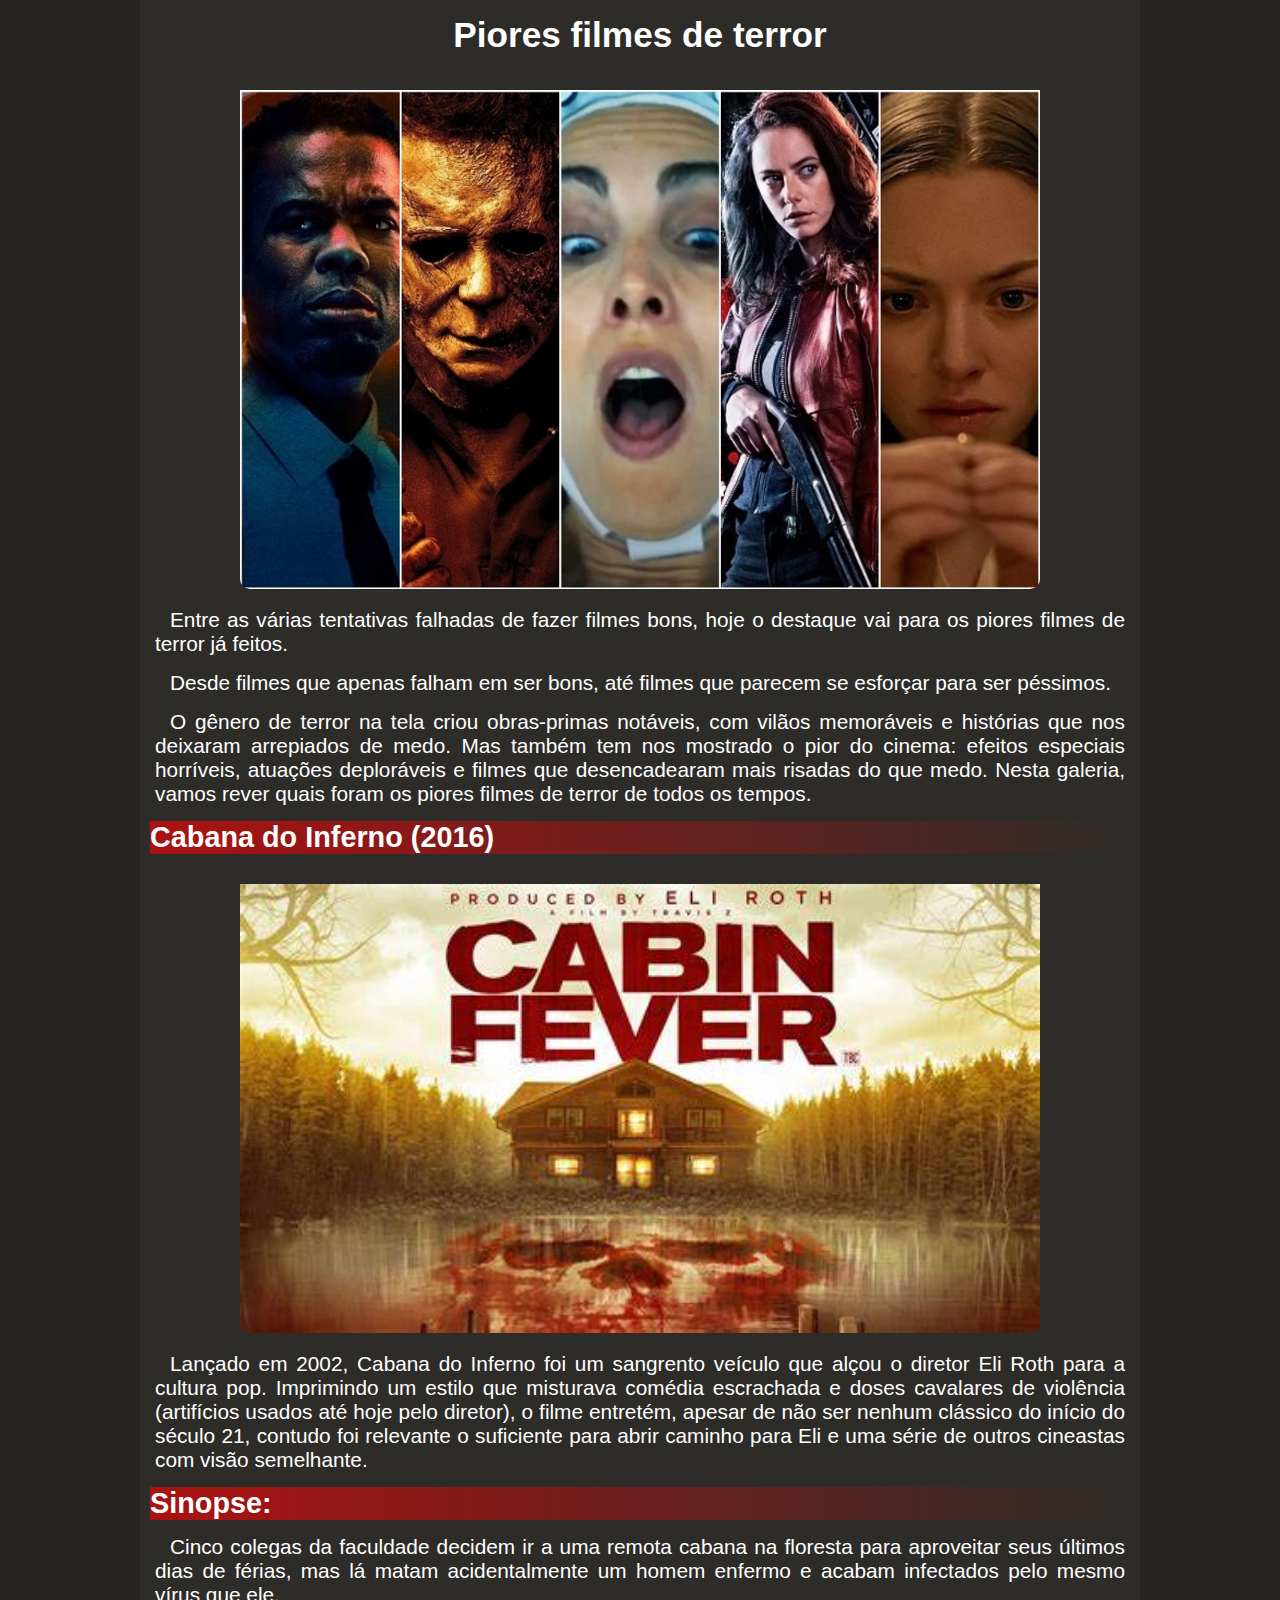
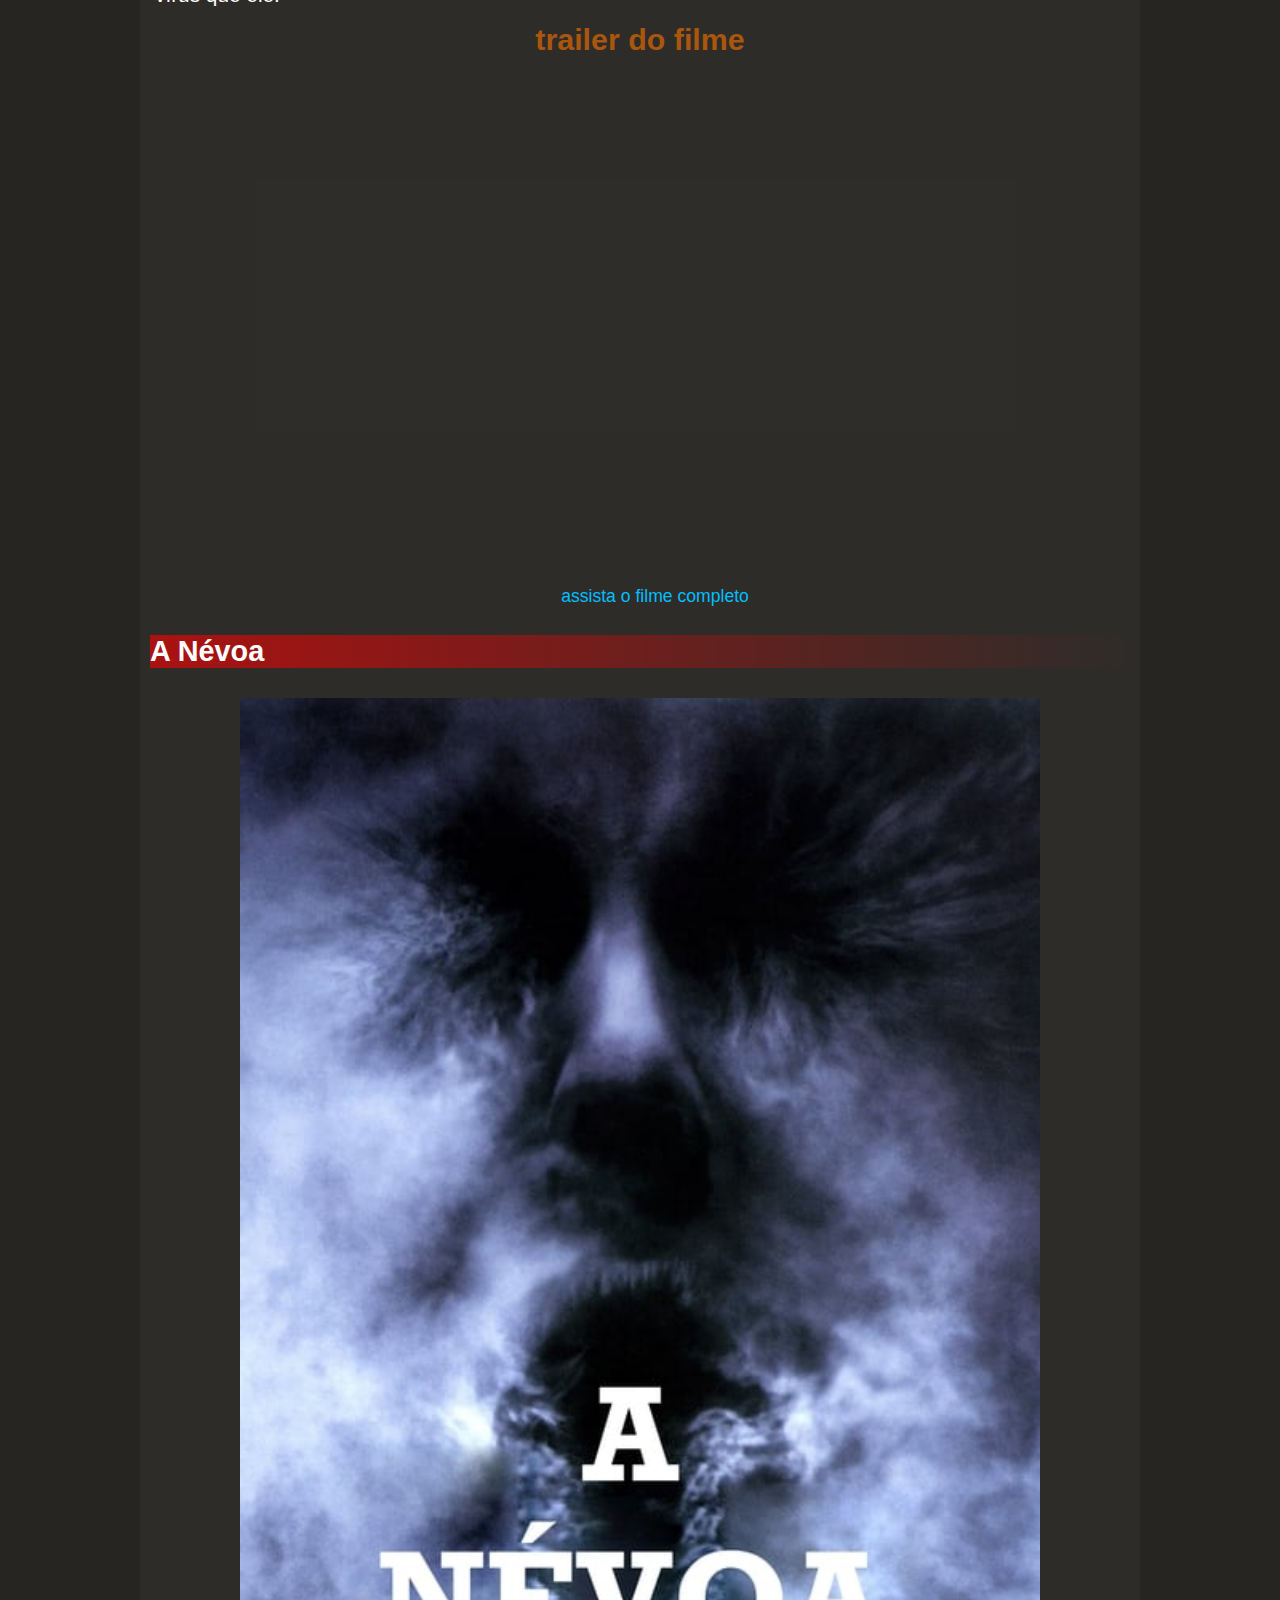
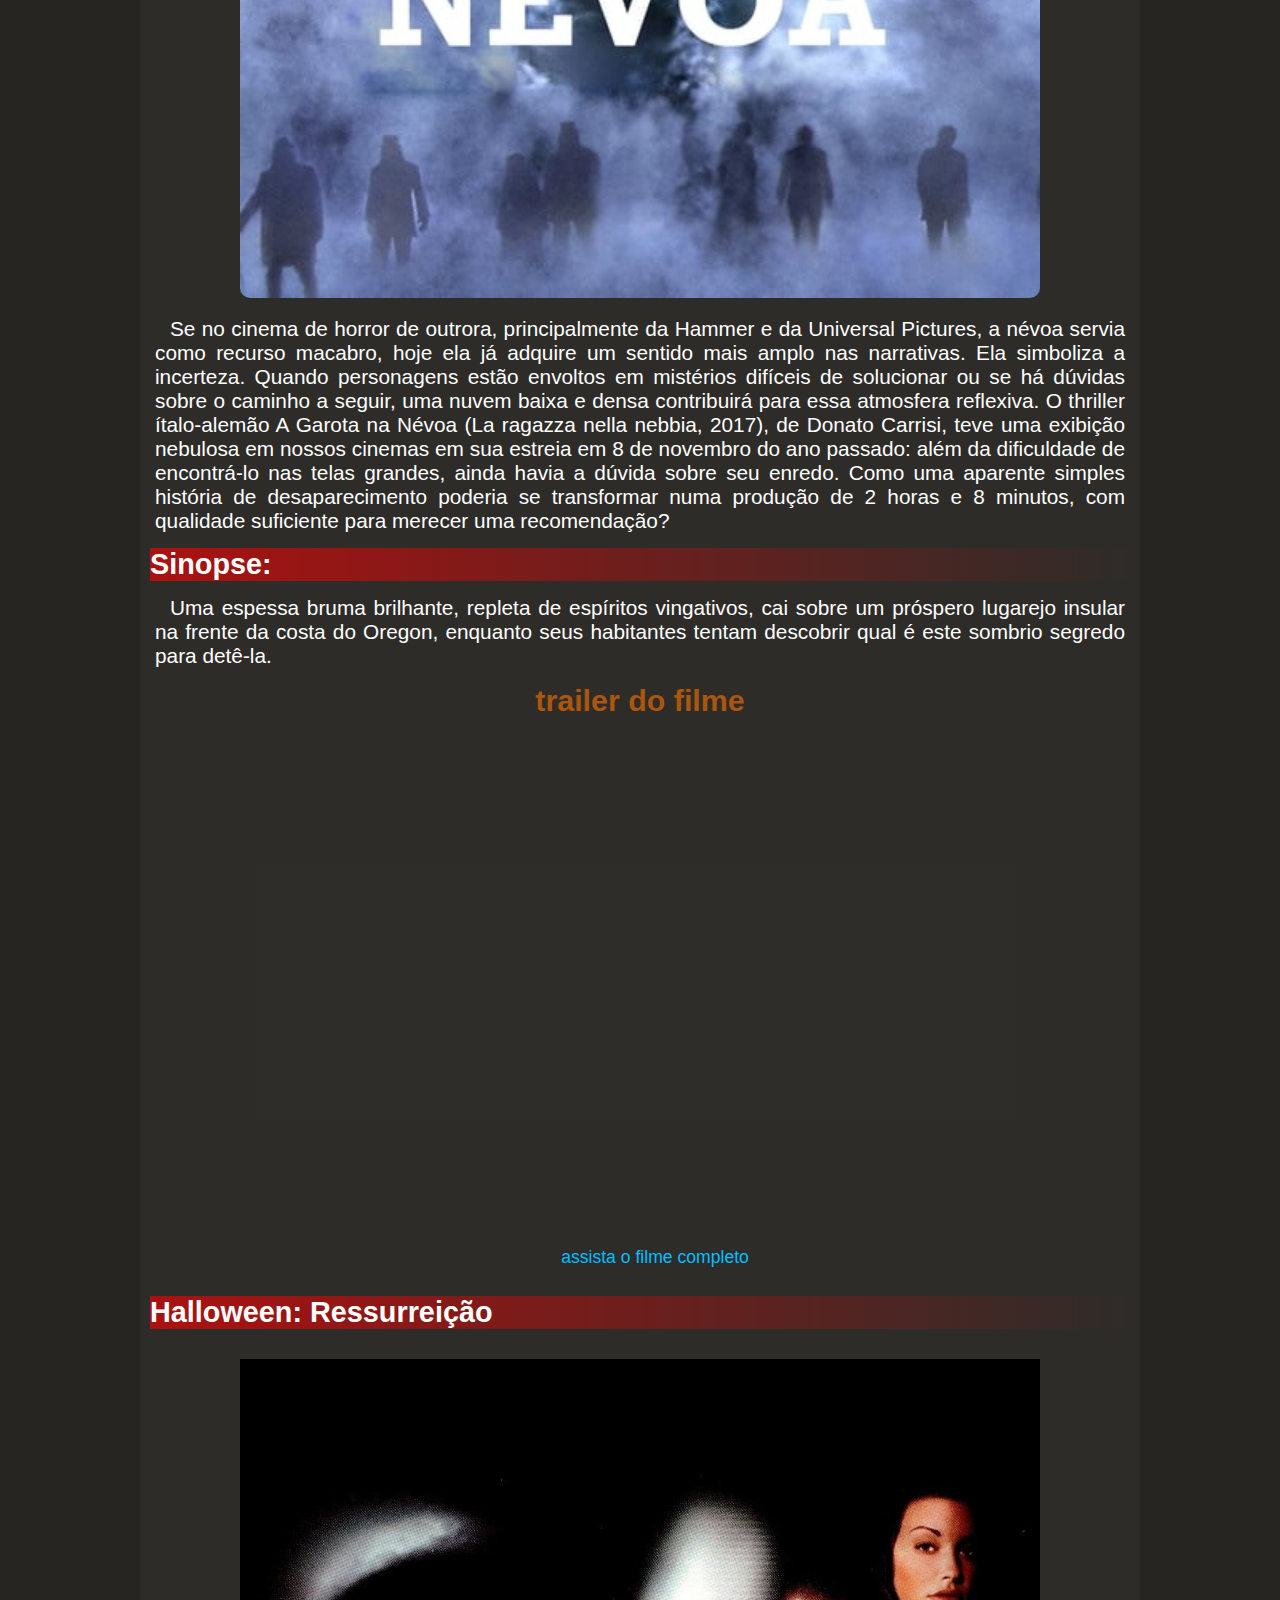
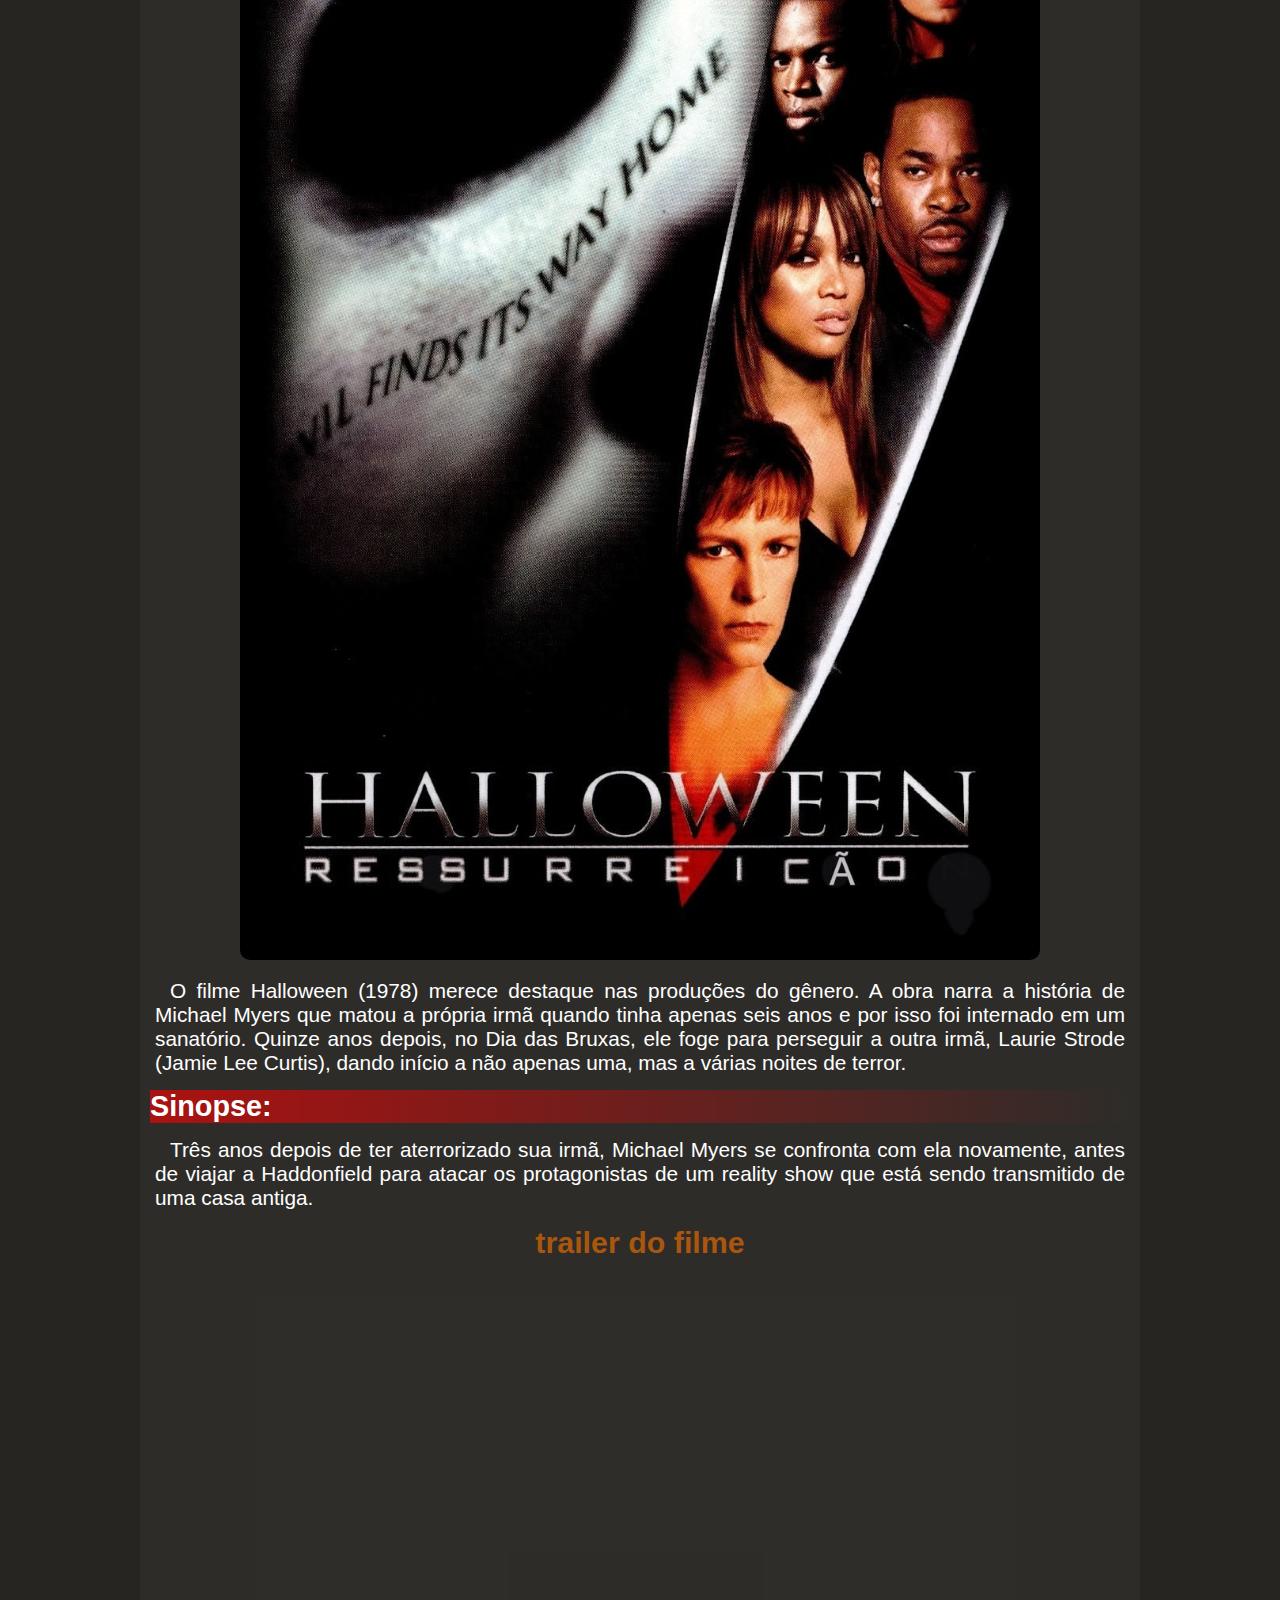
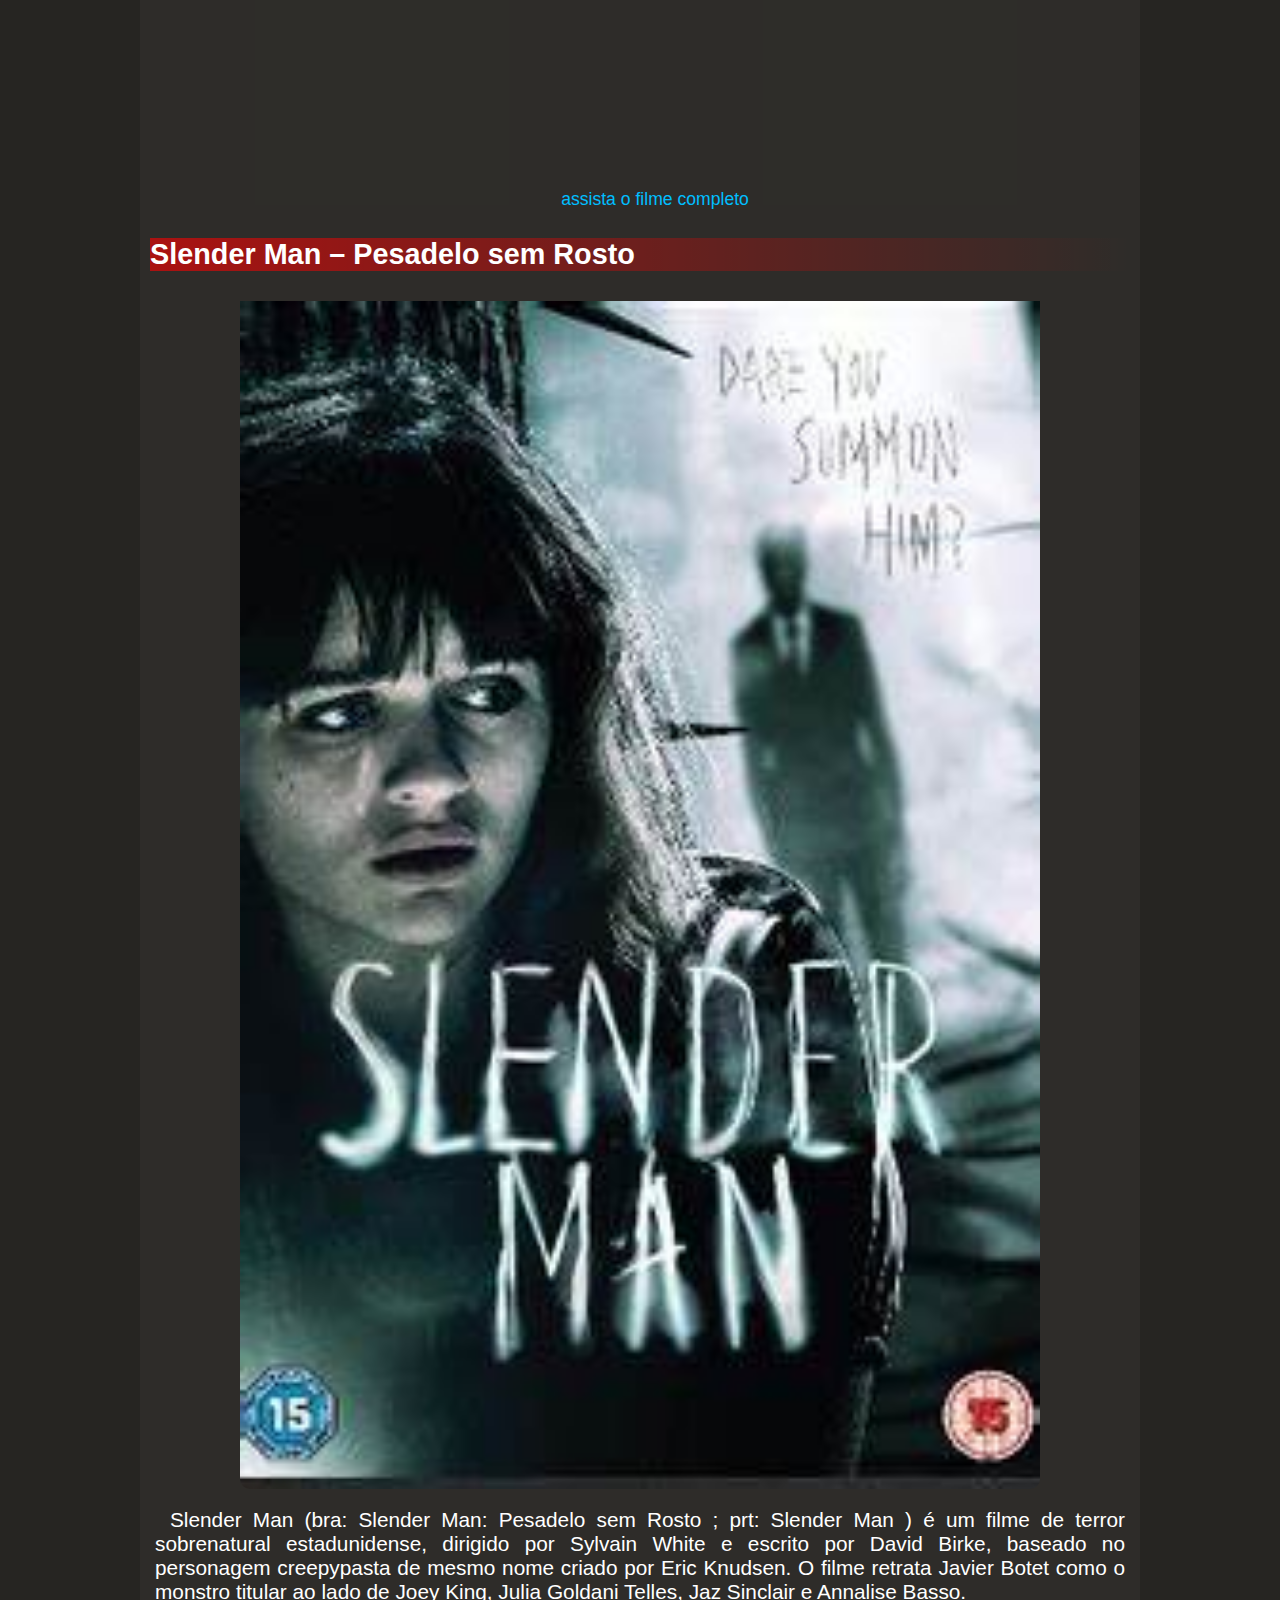
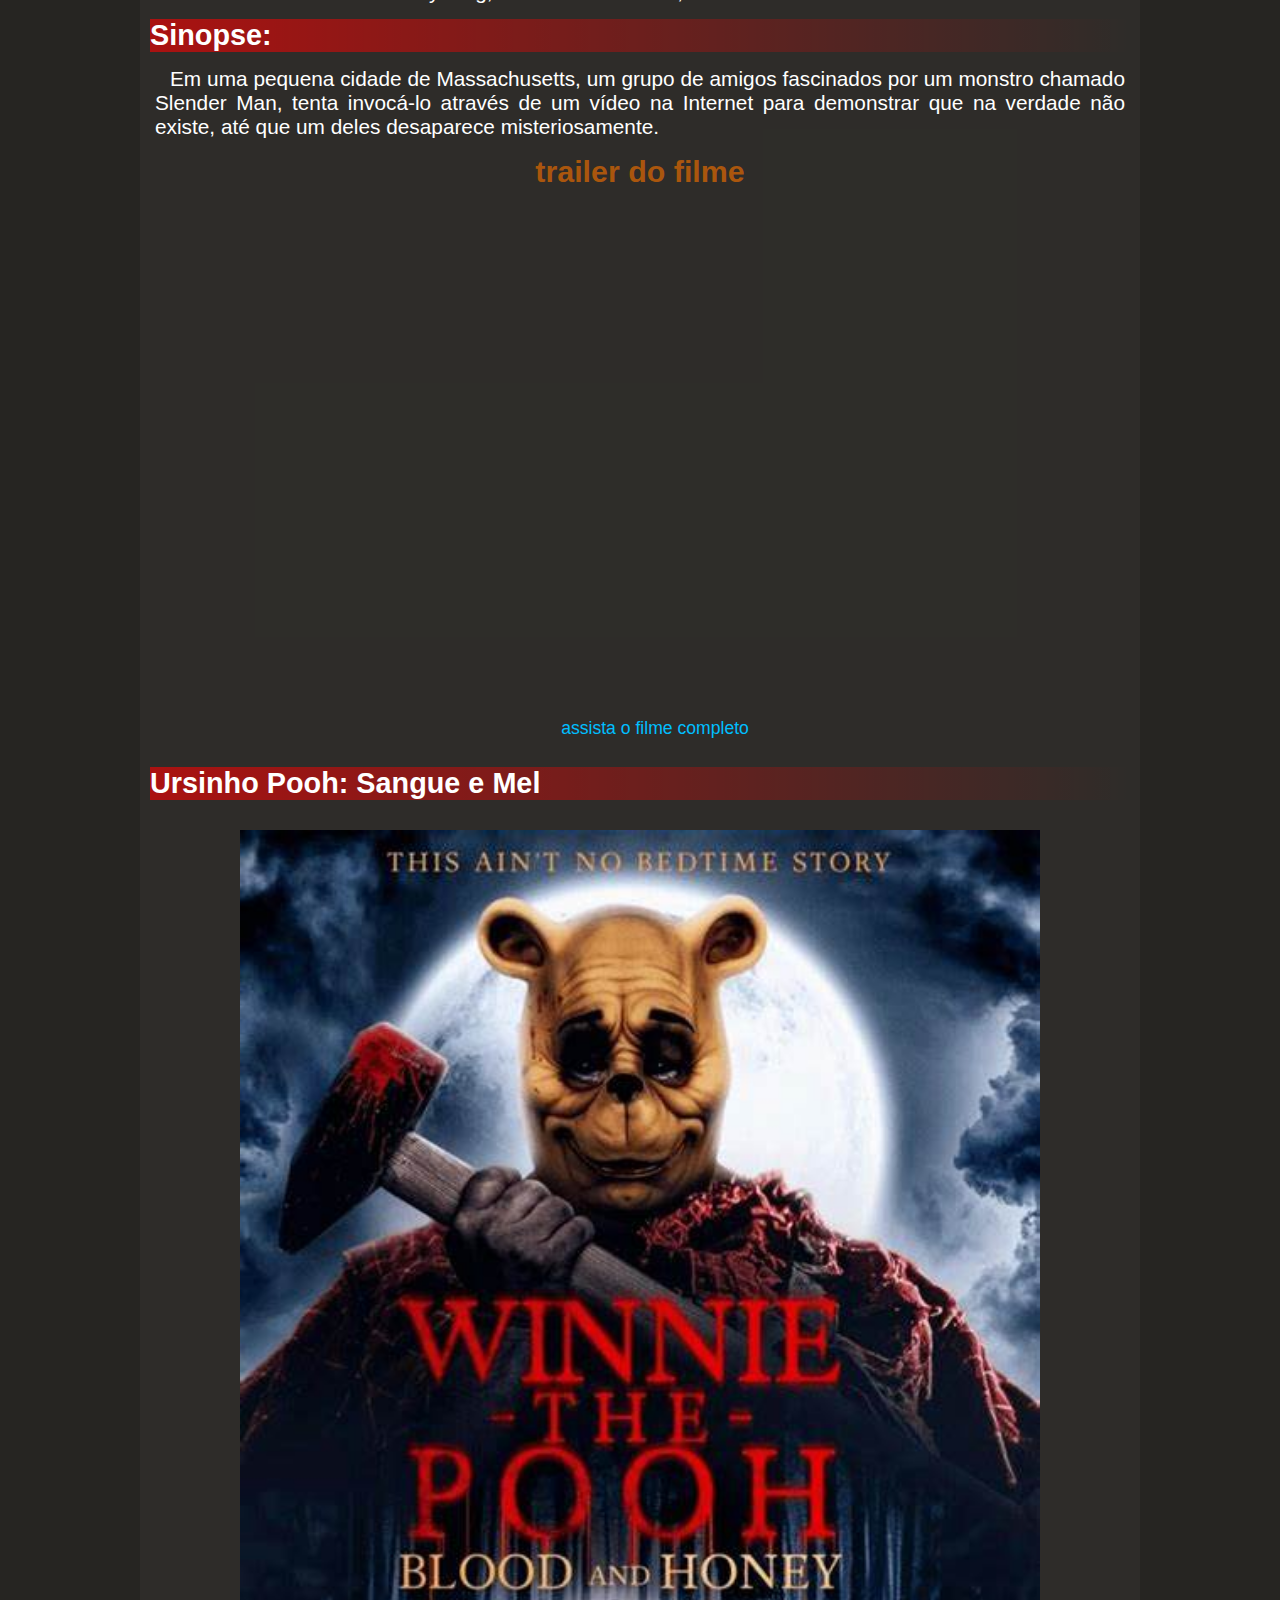
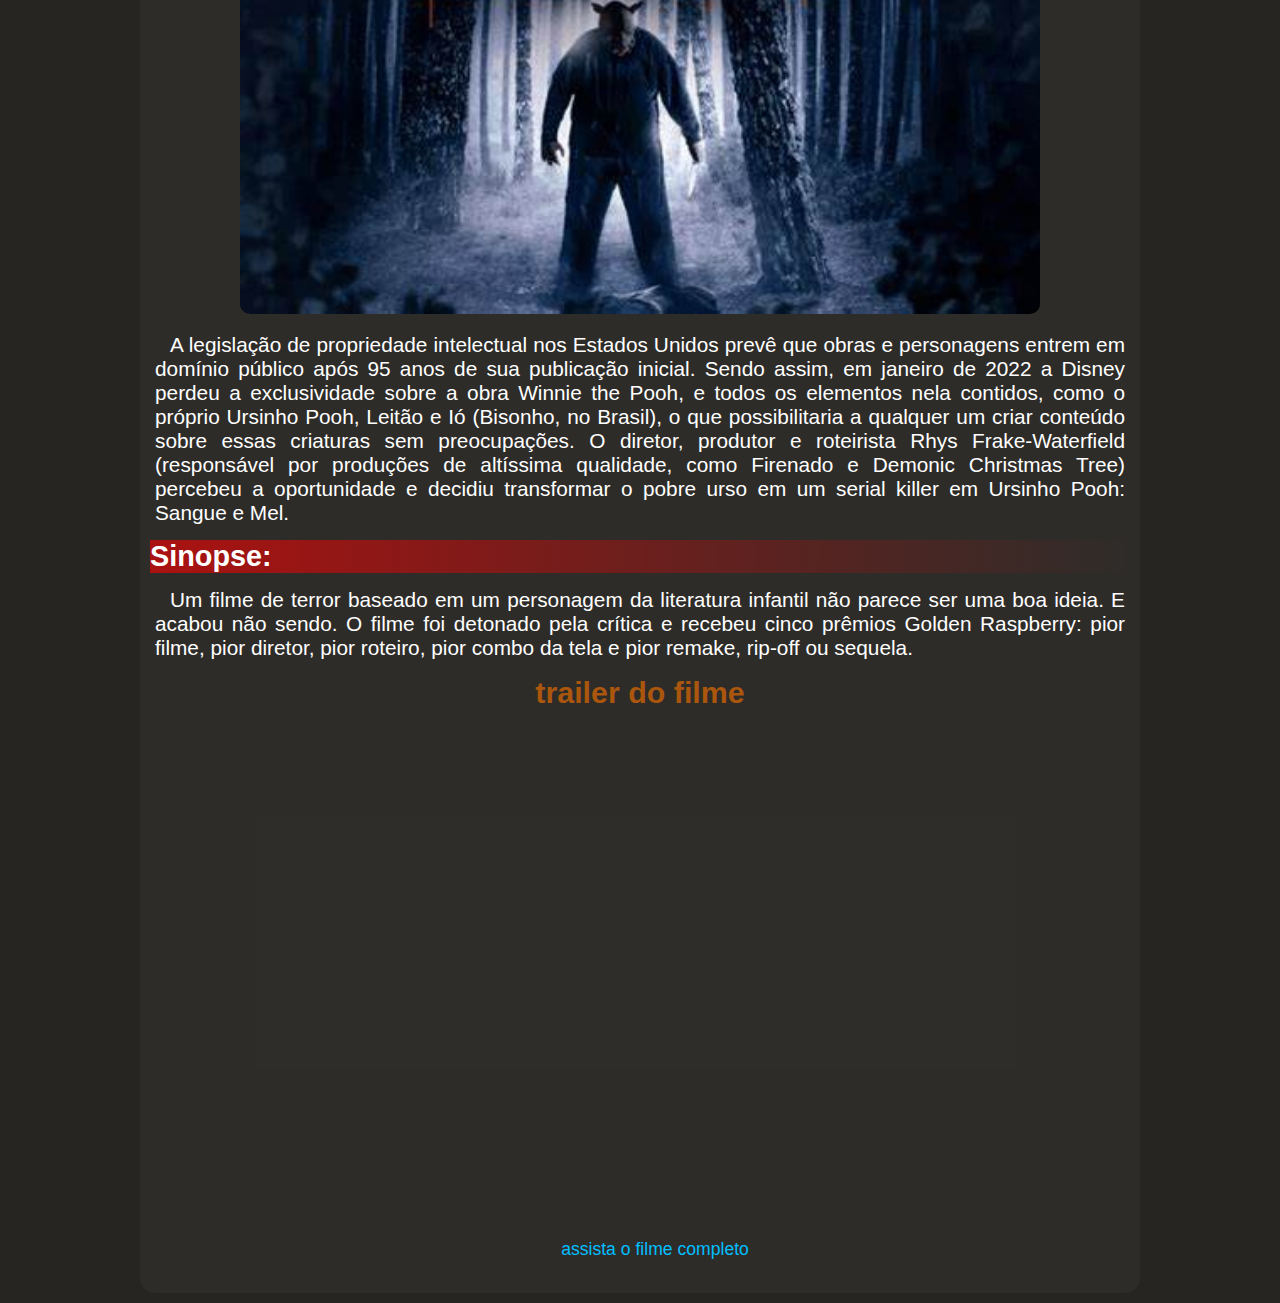
<file: piores-filmes.html>
<!DOCTYPE html>
<html lang="ot-br">
<head>
    <meta charset="UTF-8">
    <meta name="viewport" content="width=device-width, initial-scale=1.0">
    <link rel="stylesheet" href="estilo/main.css">
    <title>piores filmes do cinema</title>
</head>
<body>
    <main>
        <section>
            <h1>Piores filmes de terror</h1>
            <img  class="store-front" src="./imagens/piores filmes de terror.jpg" alt="piores filmes">
            
                <p>
                    Entre as várias tentativas falhadas de fazer filmes bons, hoje o destaque vai para os piores filmes de terror já feitos.
                </p>
                <p>
                    Desde filmes que apenas falham em ser bons, até filmes que parecem se esforçar para ser péssimos.
                </p>
                <p>
                     O gênero de terror na tela criou obras-primas notáveis, com vilãos memoráveis e histórias que nos deixaram arrepiados de medo. Mas também tem nos mostrado o pior do cinema: efeitos especiais horríveis, atuações deploráveis e filmes que desencadearam mais risadas do que medo. Nesta galeria, vamos rever quais foram os piores filmes de terror de todos os tempos.
                </p>
                <h2 class="titulo" > Cabana do Inferno (2016)</h2>
                <img class="store-front" src="./imagens/filme cabana.jpeg" alt="filme cabana">
                <p>
                    Lançado em 2002, Cabana do Inferno foi um sangrento veículo que alçou o diretor Eli Roth para a cultura pop. Imprimindo um estilo que misturava comédia escrachada e doses cavalares de violência (artifícios usados até hoje pelo diretor), o filme entretém, apesar de não ser nenhum clássico do início do século 21, contudo foi relevante o suficiente para abrir caminho para Eli e uma série de outros cineastas com visão semelhante.
                </p>
                <h2 class="titulo" >Sinopse:</h2>
                <p>
                    Cinco colegas da faculdade decidem ir a uma remota cabana na floresta para aproveitar seus últimos dias de férias, mas lá matam acidentalmente um homem enfermo e acabam infectados pelo mesmo vírus que ele.
                </p>
                <h3 class="trailer" >trailer do filme </h3>
                <iframe class="videos-trailer" src="https://www.youtube.com/embed/OPSO1yFWn1g?si=o4GJbawbs2fJnrmD" title="YouTube video player" frameborder="0" allow="accelerometer; autoplay; clipboard-write; encrypted-media; gyroscope; picture-in-picture; web-share" referrerpolicy="strict-origin-when-cross-origin" allowfullscreen></iframe>
            
                <a href="https://superfilmes.art/filme/assistir-cabana-do-inferno" title="assistir-cabana-do-inferno"  target="_blank" >
                     assista o filme completo
                </a>
        </section>
        
        <section>
            <h2 class="titulo" >A Névoa</h2>
            <img  class="store-front" src="./imagens/filme a nevoa.jpg" alt="filme a nevoa">
            <p>
                Se no cinema de horror de outrora, principalmente da Hammer e da Universal Pictures, a névoa servia como recurso macabro, hoje ela já adquire um sentido mais amplo nas narrativas. Ela simboliza a incerteza. Quando personagens estão envoltos em mistérios difíceis de solucionar ou se há dúvidas sobre o caminho a seguir, uma nuvem baixa e densa contribuirá para essa atmosfera reflexiva. O thriller ítalo-alemão A Garota na Névoa (La ragazza nella nebbia, 2017), de Donato Carrisi, teve uma exibição nebulosa em nossos cinemas em sua estreia em 8 de novembro do ano passado: além da dificuldade de encontrá-lo nas telas grandes, ainda havia a dúvida sobre seu enredo. Como uma aparente simples história de desaparecimento poderia se transformar numa produção de 2 horas e 8 minutos, com qualidade suficiente para merecer uma recomendação?
            </p>
            <h2 class="titulo" >Sinopse:</h2>
            <p>
                Uma espessa bruma brilhante, repleta de espíritos vingativos, cai sobre um próspero lugarejo insular na frente da costa do Oregon, enquanto seus habitantes tentam descobrir qual é este sombrio segredo para detê-la.
            </p>
            <h3 class="trailer" >trailer do filme </h3>
            <iframe class="videos-trailer" src="https://www.youtube.com/embed/6-BFRsZy_24?si=OWjGcQ5Hw9seCleK" title="YouTube video player" frameborder="0" allow="accelerometer; autoplay; clipboard-write; encrypted-media; gyroscope; picture-in-picture; web-share" referrerpolicy="strict-origin-when-cross-origin" allowfullscreen></iframe>
                
            <a href="https://www.youtube.com/embed/oh7WvVeowSs?si=rEDaLYfyzVtzrCrV" title="YouTube video player" target="_blank" allowfullscreen>
                    assista o filme completo
            </a>
            </section>
        
            <section>
                <h2 class="titulo" >Halloween: Ressurreição</h2>
                <img  class="store-front" src="./imagens/halloween filme.jpg" alt="filme halloween">
                <p>
                    O filme Halloween (1978) merece destaque nas produções do gênero. A obra narra a história de Michael Myers que matou a própria irmã quando tinha apenas seis anos e por isso foi internado em um sanatório. Quinze anos depois, no Dia das Bruxas, ele foge para perseguir a outra irmã, Laurie Strode (Jamie Lee Curtis), dando início a não apenas uma, mas a várias noites de terror.
                </p>
                <h2 class="titulo" >Sinopse:</h2>
                <p>
                    Três anos depois de ter aterrorizado sua irmã, Michael Myers se confronta com ela novamente, antes de viajar a Haddonfield para atacar os protagonistas de um reality show que está sendo transmitido de uma casa antiga.
                </p>
                <h3 class="trailer" >trailer do filme </h3>
                <iframe class="videos-trailer" src="https://www.youtube.com/embed/0Nd56wjn1-8?si=puF6--v-c4RdOoMg" title="assista o filme halloween" frameborder="0" allow="accelerometer; autoplay; clipboard-write; encrypted-media; gyroscope; picture-in-picture; web-share" referrerpolicy="strict-origin-when-cross-origin" allowfullscreen></iframe>
                
                <a href="https://www.youtube.com/embed/eKyVwpBBSt4?si=l8lpbkWxBzM5gDYw" title="assistir o filme halloween" target="_blank" >
                        assista o filme completo
                </a>
            </section>
        
            <section>
                <h2 class="titulo" >Slender Man – Pesadelo sem Rosto</h2>
                <img  class="store-front" src="./imagens/selender filme.jpeg" alt="filme selender">
                <p>
                    Slender Man (bra: Slender Man: Pesadelo sem Rosto ; prt: Slender Man ) é um filme de terror sobrenatural estadunidense, dirigido por Sylvain White e escrito por David Birke, baseado no personagem creepypasta de mesmo nome criado por Eric Knudsen. O filme retrata Javier Botet como o monstro titular ao lado de Joey King, Julia Goldani Telles, Jaz Sinclair e Annalise Basso.
                </p>
                <h2 class="titulo" >Sinopse:</h2>
                <p>
                     Em uma pequena cidade de Massachusetts, um grupo de amigos fascinados por um monstro chamado Slender Man, tenta invocá-lo através de um vídeo na Internet para demonstrar que na verdade não existe, até que um deles desaparece misteriosamente.
                </p>
                <h3 class="trailer" >trailer do filme </h3>
                <iframe class="videos-trailer" src="https://www.youtube.com/embed/8FV4FEMrYpY?si=BsuXlS9lnj97rahg" title="YouTube video player" frameborder="0" allow="accelerometer; autoplay; clipboard-write; encrypted-media; gyroscope; picture-in-picture; web-share" referrerpolicy="strict-origin-when-cross-origin" allowfullscreen></iframe>
                
                <a href="https://www.mmfilmes.me/slender-man-pesadelo-sem-rosto/"  title="assisir o filme selender" target="_blank" >
                    assista o filme completo
                </a>
            </section>
        
            <section>
                <h2 class="titulo" >Ursinho Pooh: Sangue e Mel</h2>
                <img  class="store-front" src="./imagens/ursino filme.jpeg" alt="filme ursinho Pooh">
                <p>
                    A legislação de propriedade intelectual nos Estados Unidos prevê que obras e personagens entrem em domínio público após 95 anos de sua publicação inicial. Sendo assim, em janeiro de 2022 a Disney perdeu a exclusividade sobre a obra Winnie the Pooh, e todos os elementos nela contidos, como o próprio Ursinho Pooh, Leitão e Ió (Bisonho, no Brasil), o que possibilitaria a qualquer um criar conteúdo sobre essas criaturas sem preocupações. O diretor, produtor e roteirista Rhys Frake-Waterfield (responsável por produções de altíssima qualidade, como Firenado e Demonic Christmas Tree) percebeu a oportunidade e decidiu transformar o pobre urso em um serial killer em Ursinho Pooh: Sangue e Mel.
                </p>
                <h2 class="titulo" >Sinopse:</h2>
                <p>
                    Um filme de terror baseado em um personagem da literatura infantil não parece ser uma boa ideia. E acabou não sendo. O filme foi detonado pela crítica e recebeu cinco prêmios Golden Raspberry: pior filme, pior diretor, pior roteiro, pior combo da tela e pior remake, rip-off ou sequela.
                </p>
                <h3 class="trailer" >trailer do filme </h3>
                <iframe class="videos-trailer" src="https://www.youtube.com/embed/AF0-UFdIdYU?si=0HG-BaHIjAR-COya" title="YouTube video player" frameborder="0" allow="accelerometer; autoplay; clipboard-write; encrypted-media; gyroscope; picture-in-picture; web-share" referrerpolicy="strict-origin-when-cross-origin" allowfullscreen></iframe>
                
                <a href="https://www.mmfilmes.me/ursinho-pooh-sangue-e-mel/" title="assistir o filme ursinho Pooh" target="_blank" >
                    assista o filme completo
                </a>
            </section>
    
    </main>
</body>
</html>
</file>
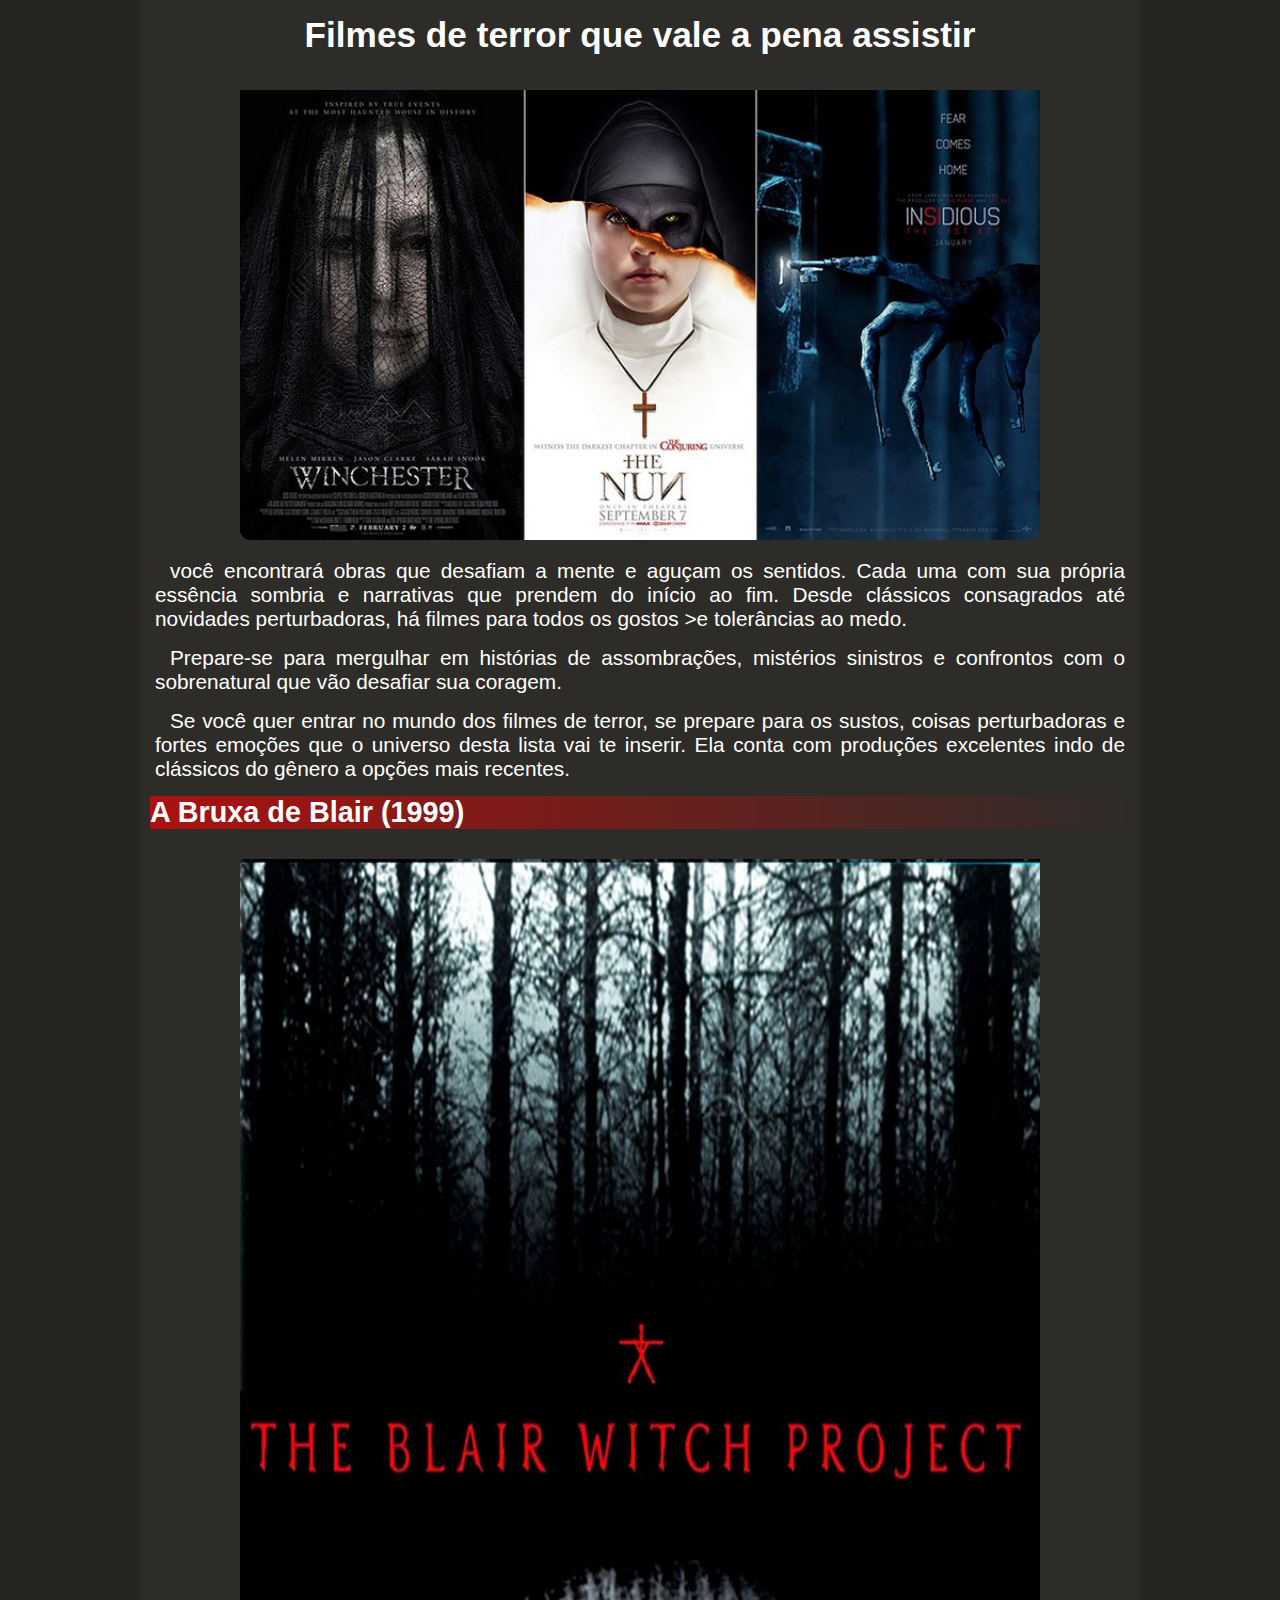
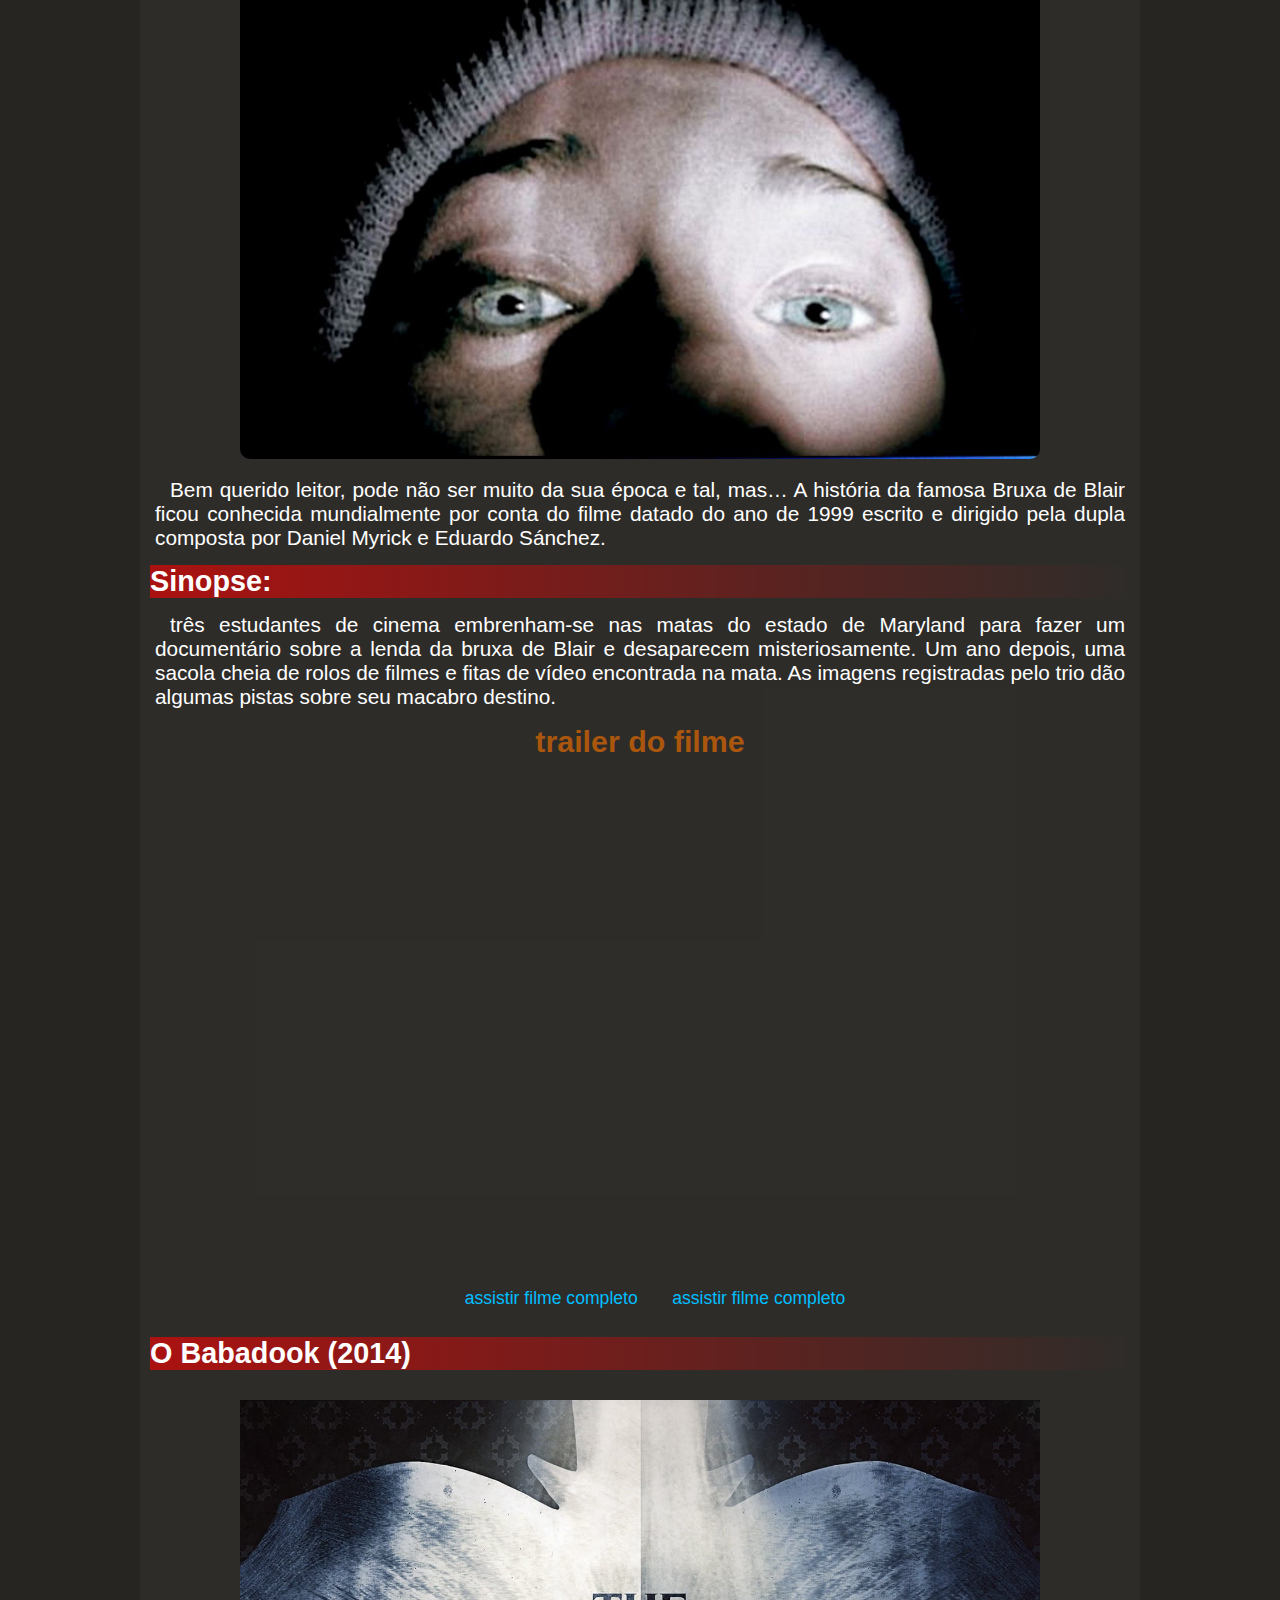
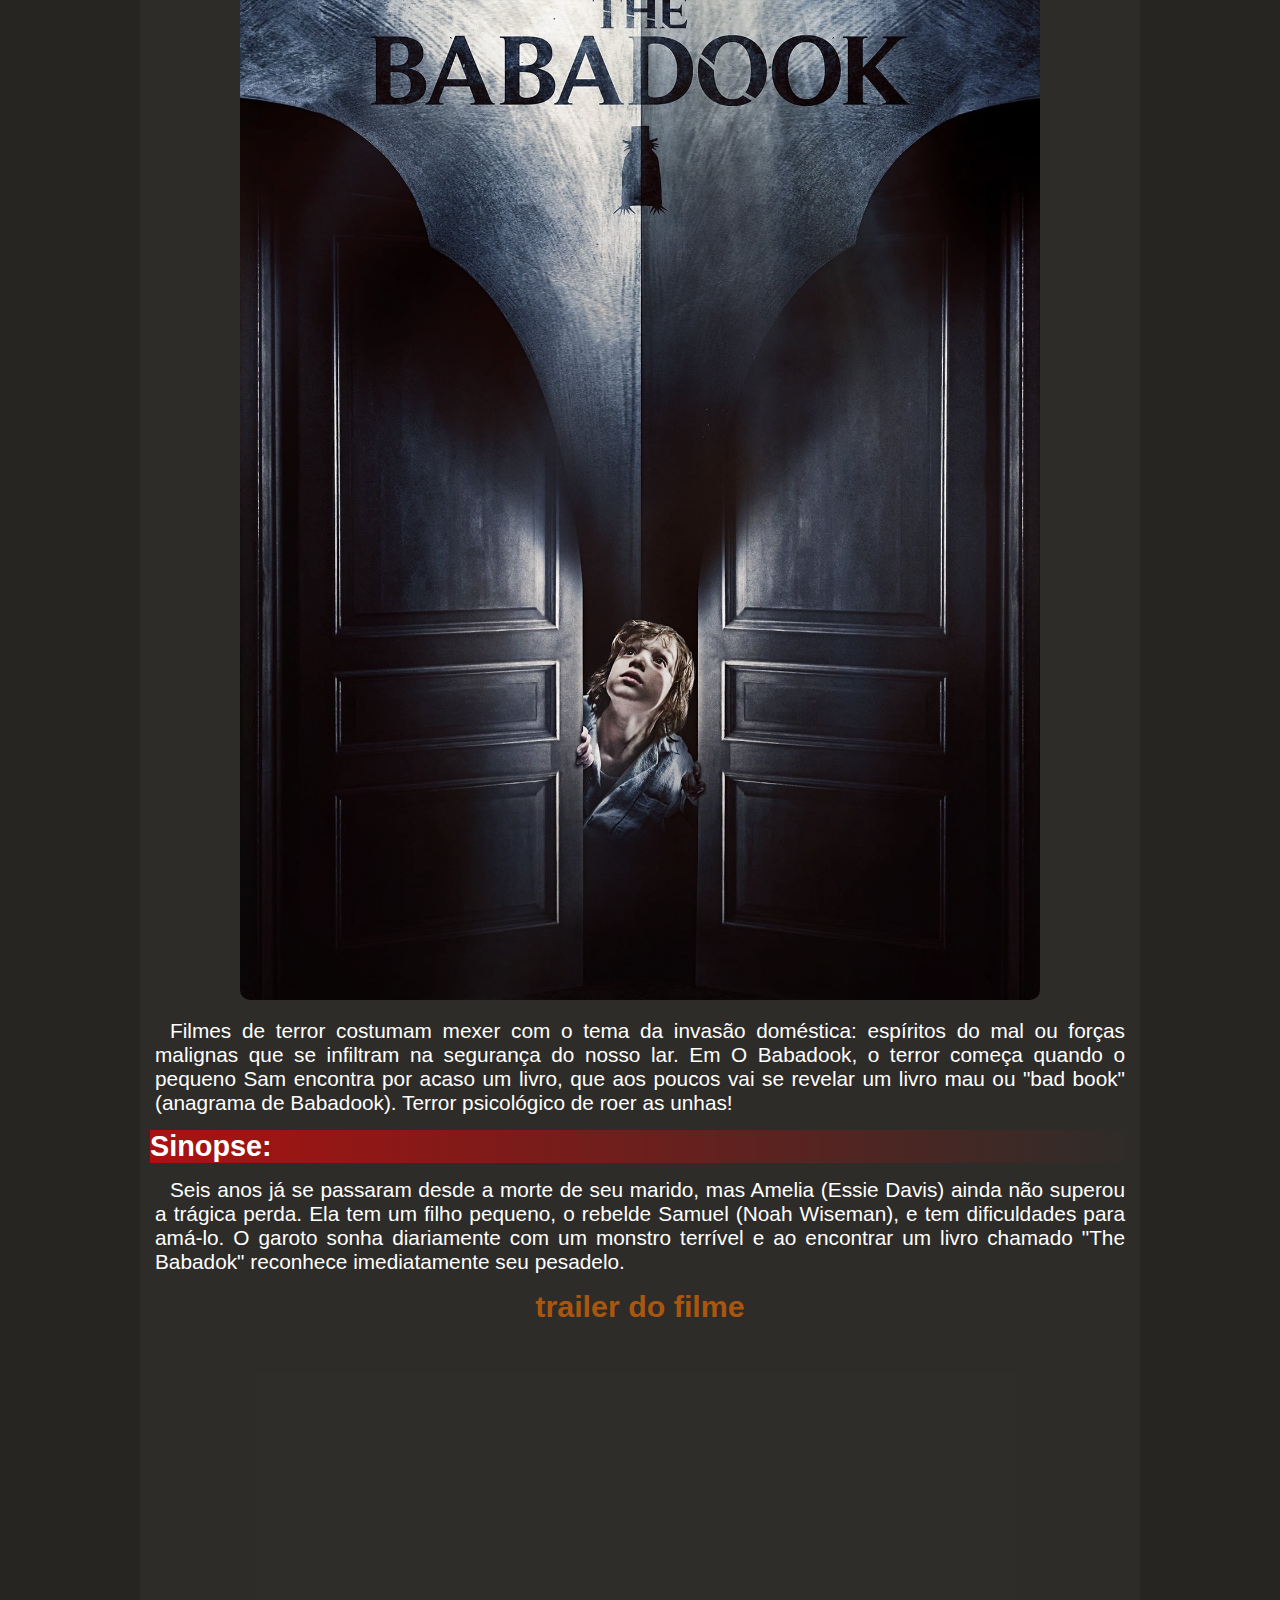
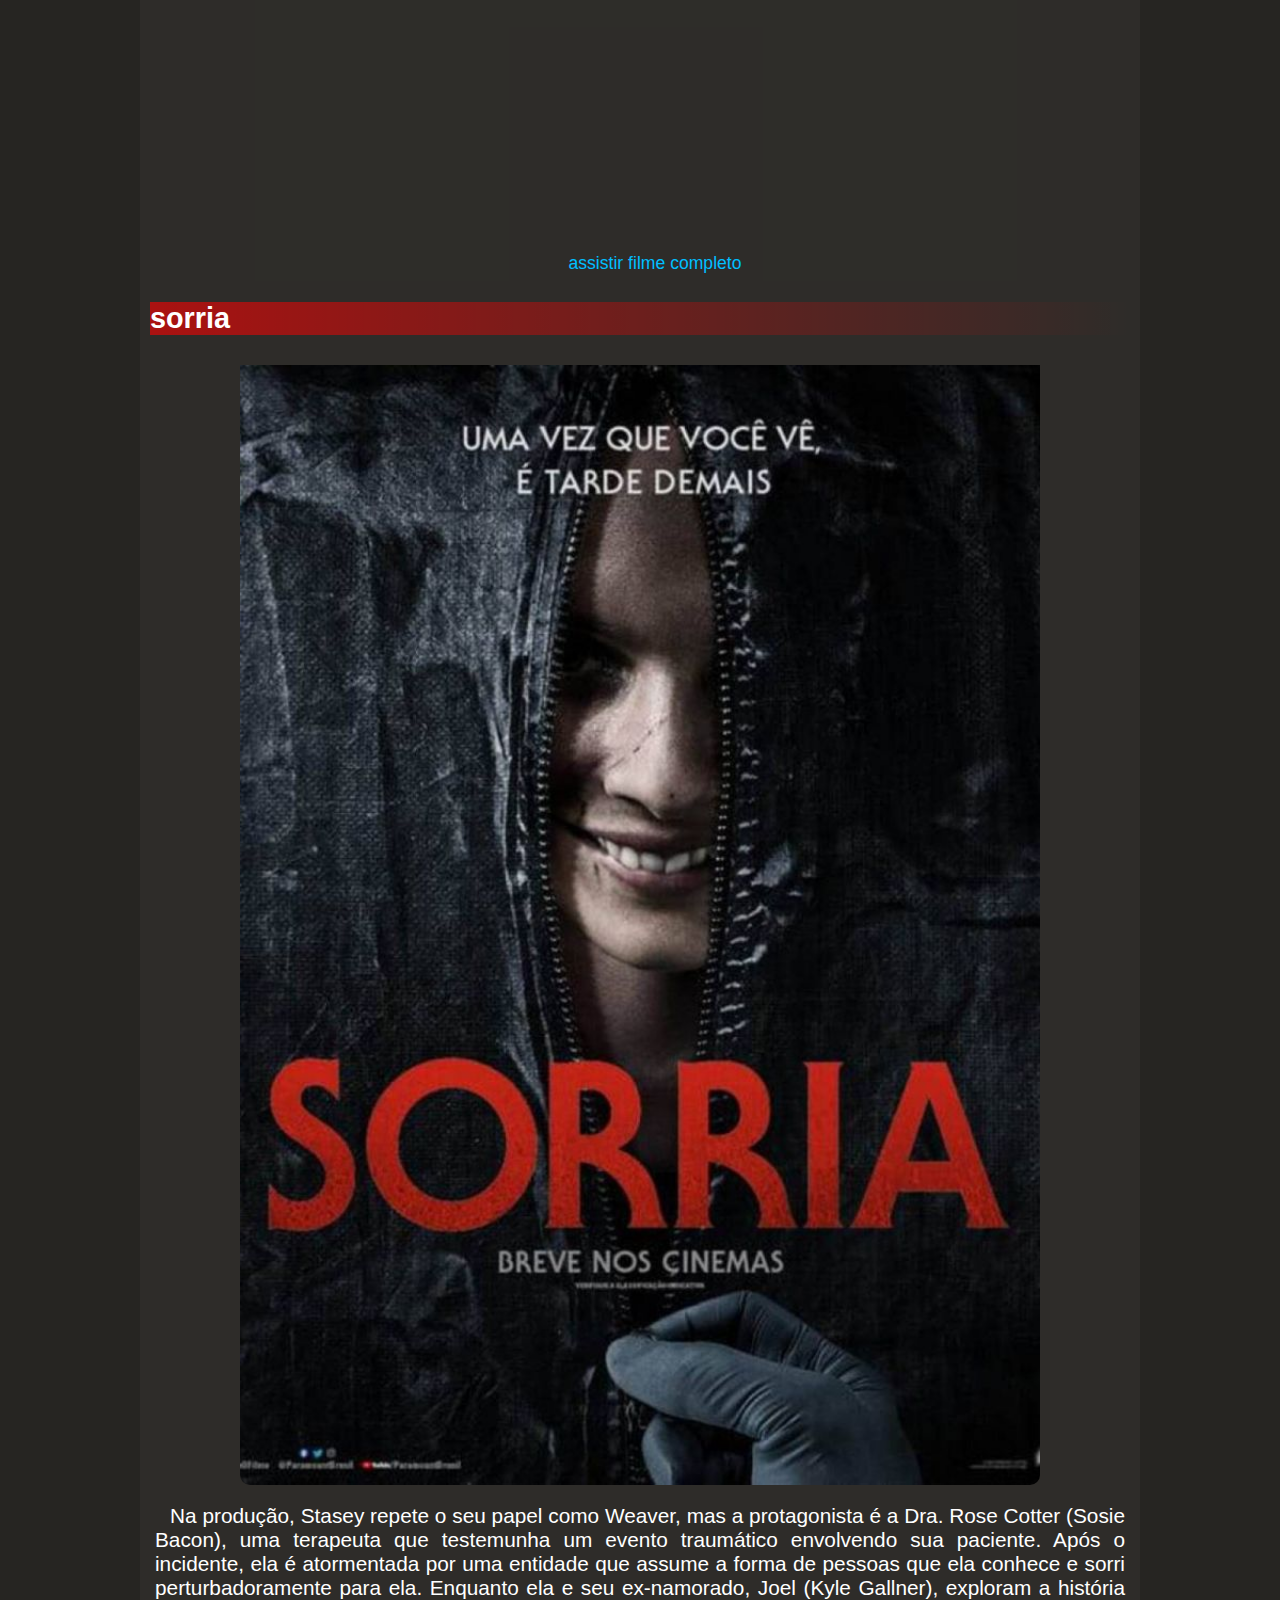
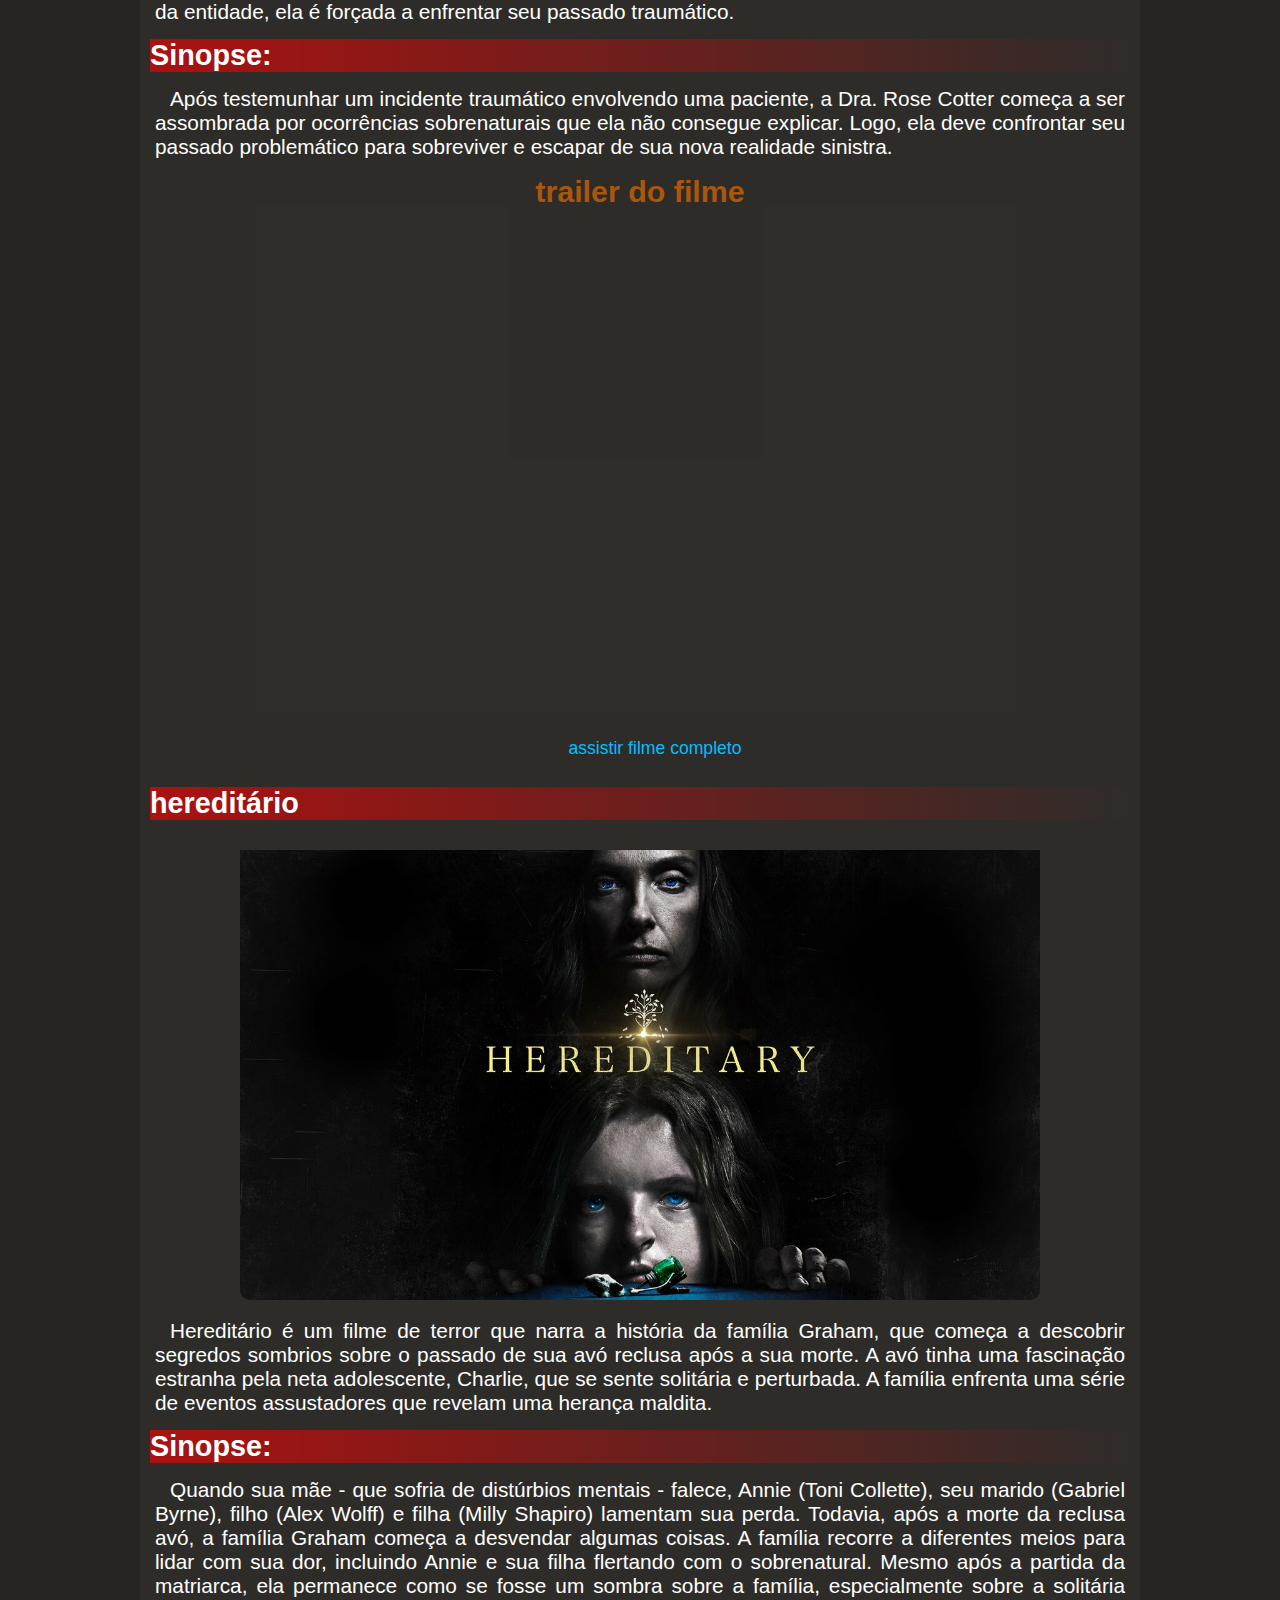
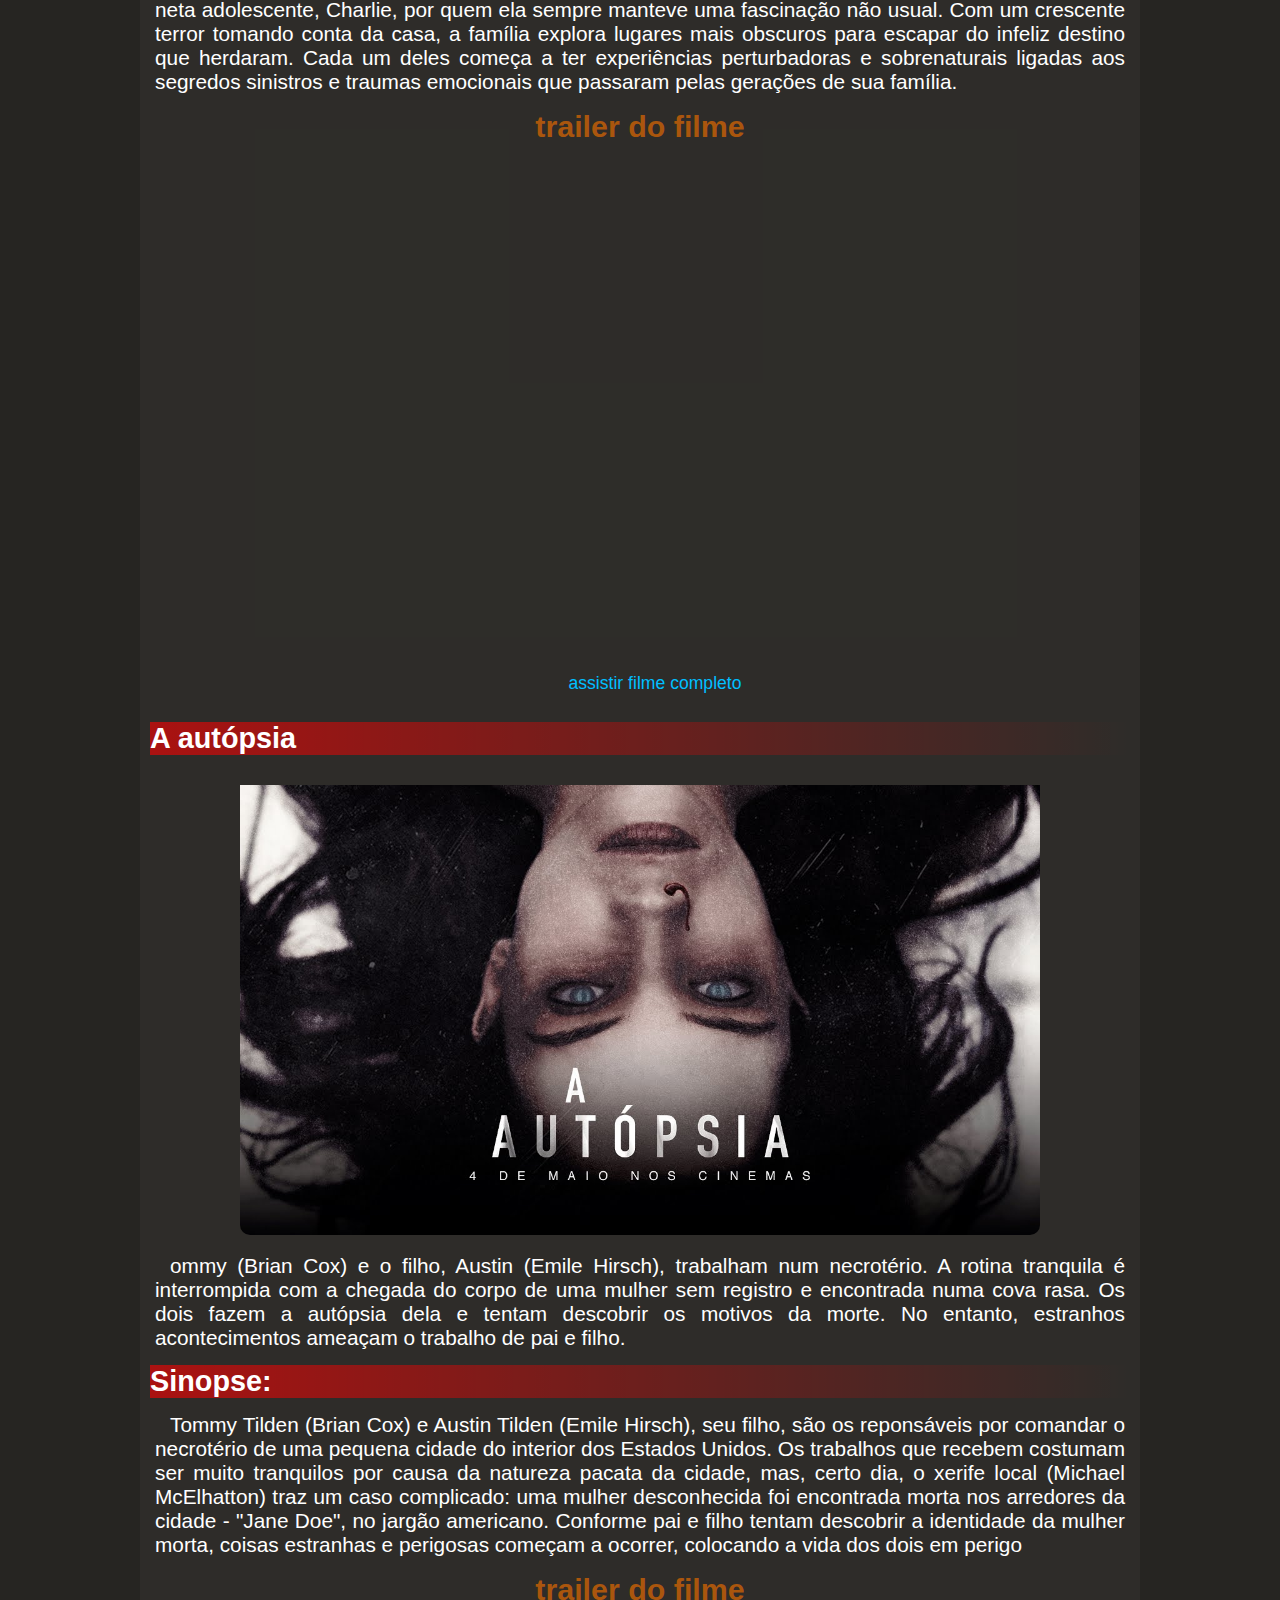
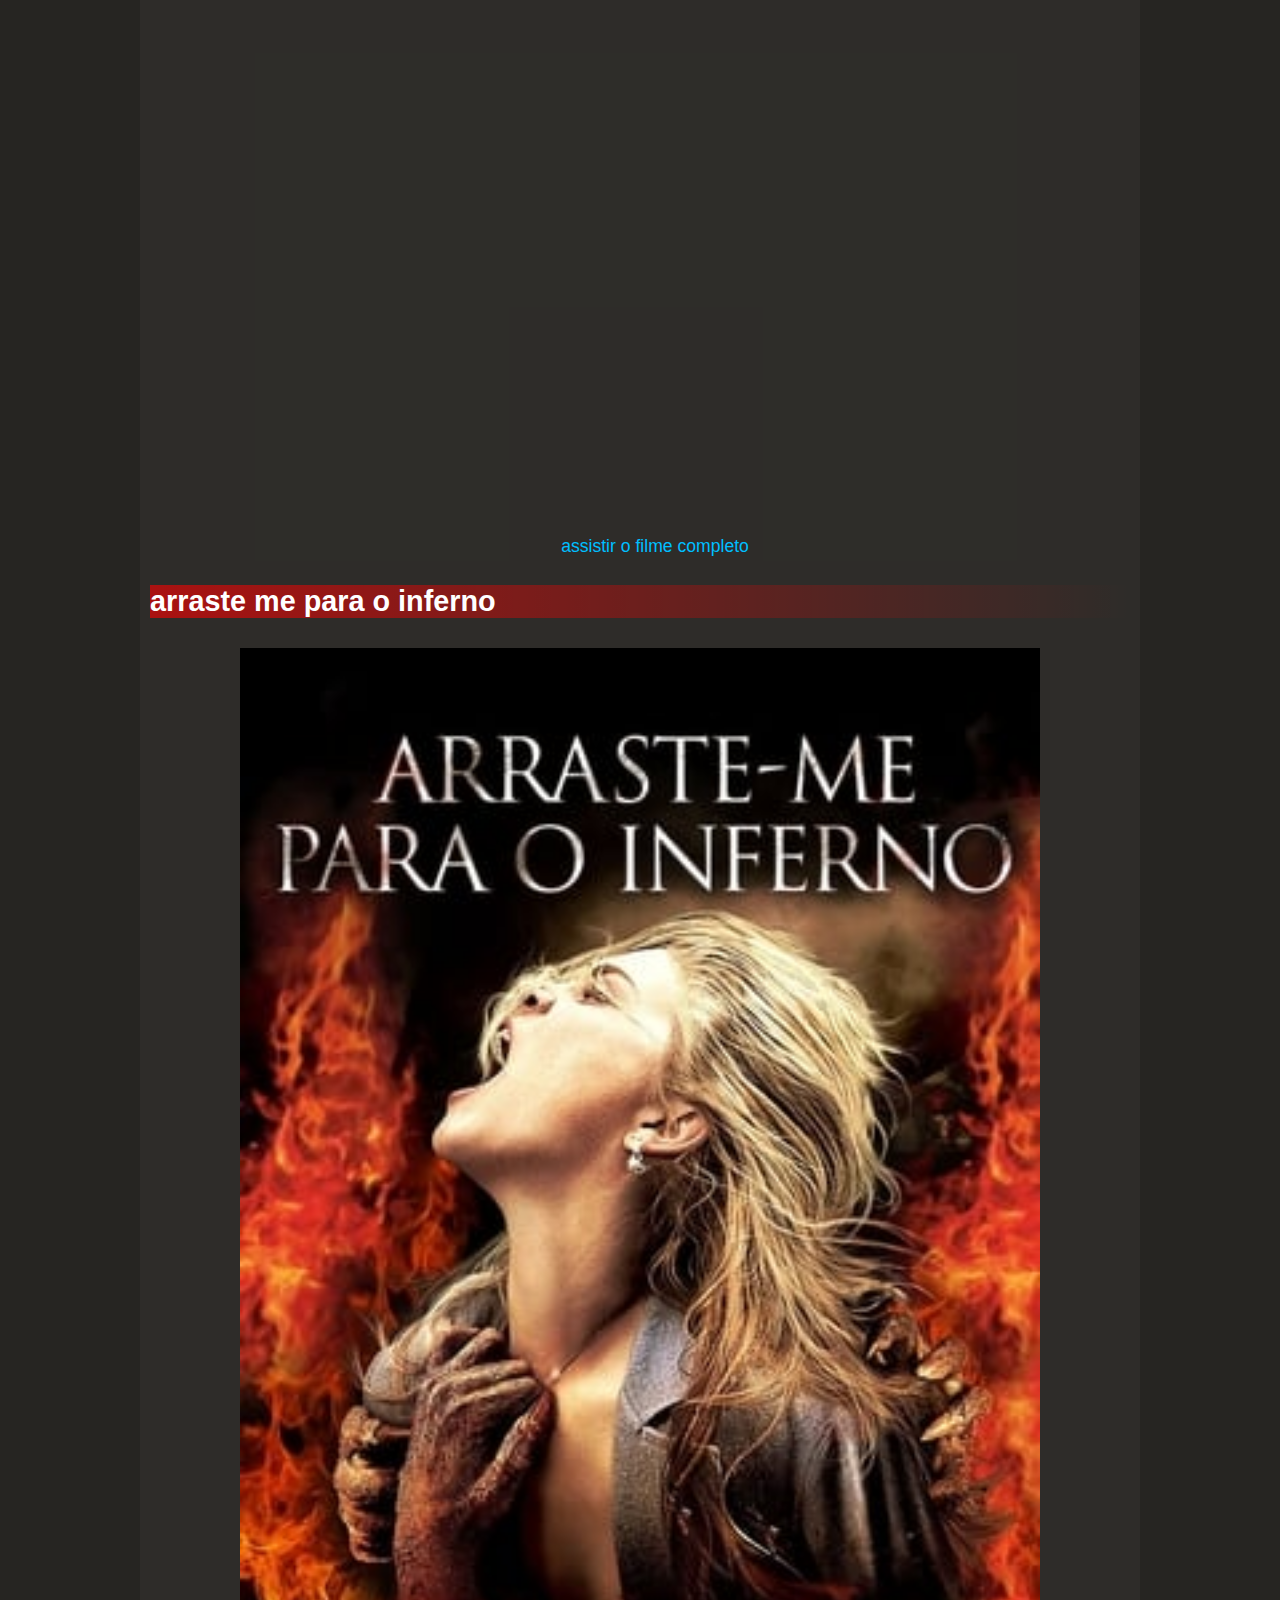
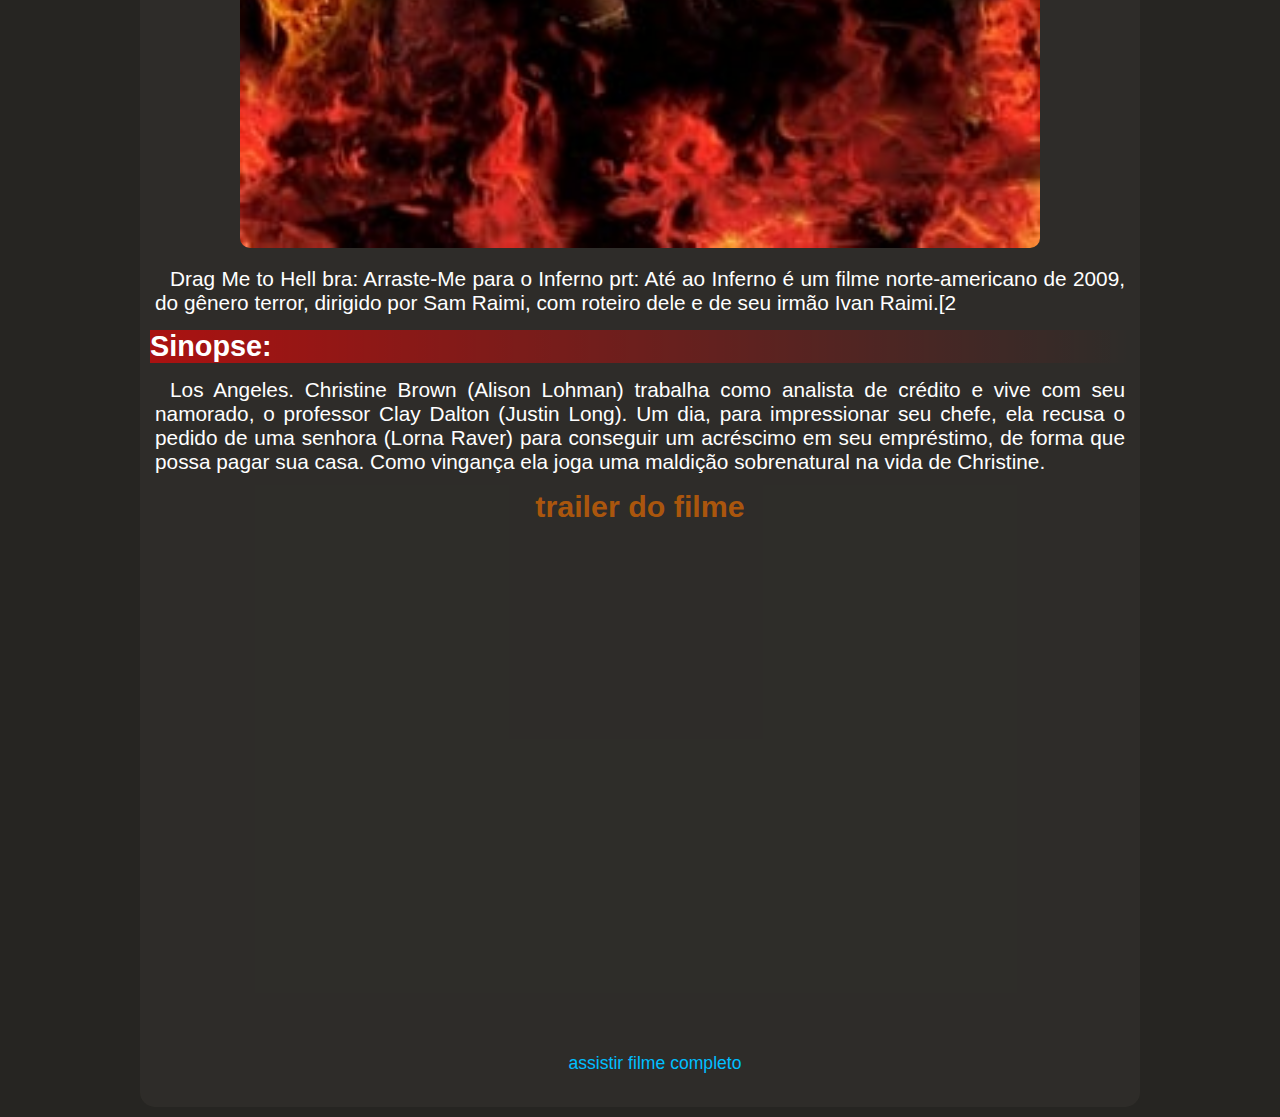
<file: vale-a-pena.html>
<!DOCTYPE html>
<html lang="pt-br">
<head>
    <meta charset="UTF-8">
    <meta name="viewport" content="width=device-width, initial-scale=1.0">
    <link rel="stylesheet" href="estilo/main.css">
    <title>vale a pena assistir</title>
</head>
<body>
    <main>
        <section>
            <h1>Filmes de terror que vale a pena assistir</h1>
            <img class="store-front" src="./imagens/filmes que vale a pena.jpg" alt="filmes de terror que vale a pena assistir ">
            
                <p>
                    você encontrará obras que desafiam a mente e aguçam os sentidos. Cada uma com sua própria essência sombria e narrativas que prendem do início ao fim. Desde clássicos consagrados até novidades perturbadoras, há filmes para todos os gostos >e tolerâncias ao medo.
                </p>
                <p>
                     Prepare-se para mergulhar em histórias de assombrações, mistérios sinistros e confrontos com o sobrenatural que vão desafiar sua coragem.
                </p>
                <p>
                    Se você quer entrar no mundo dos filmes de terror, se prepare para os sustos, coisas perturbadoras e fortes emoções que o universo desta lista vai te inserir. Ela conta com produções excelentes indo de clássicos do gênero a opções mais recentes.
                </p>
            
                <h2 class="titulo">A Bruxa de Blair (1999)</h2>
                <img  class="store-front" src="./imagens/filme bruxa.jpg" alt="assistir o filme bruxa">
                <p>
                    Bem querido leitor, pode não ser muito da sua época e tal, mas… A história da famosa Bruxa de Blair ficou conhecida mundialmente por conta do filme datado do ano de 1999 escrito e dirigido pela dupla composta por Daniel Myrick e Eduardo Sánchez.
                </p>
                <h2 class="titulo" >Sinopse:</h2>
                <p>
                    três estudantes de cinema embrenham-se nas matas do estado de Maryland para fazer um documentário sobre a lenda da bruxa de Blair e desaparecem misteriosamente. Um ano depois, uma sacola cheia de rolos de filmes e fitas de vídeo encontrada na mata. As imagens registradas pelo trio dão algumas pistas sobre seu macabro destino.
                </p>
                <h3 class="trailer" >trailer do filme </h3>
                <iframe class="videos-trailer" src="https://www.youtube.com/embed/VRL1-TxOqKk?si=0YfY_76z4FYcOfNs" title="YouTube video player" frameborder="0" allow="accelerometer; autoplay; clipboard-write; encrypted-media; gyroscope; picture-in-picture; web-share" referrerpolicy="strict-origin-when-cross-origin" allowfullscreen></iframe>
            
                <a href="https://www.youtube.com/embed/89V208Okz_g?si=MQdJEkBY_GENefnp" title="assisitir o filme a bruxa de Blair"  target="_blank" >
                     assistir filme completo
                </a>
                <a href="https://zonaflix.net/filmes/a-bruxa-de-blair/" title="assistir o filme a bruxa de Blair" target="_blank" >
                    assistir filme completo
                </a>
        </section>
        
        <section>
                <h2 class="titulo">O Babadook (2014)</h2>
                <img class="store-front" src="./imagens/filme babadook.jpg" alt="filme babadook">

                <p>
                    Filmes de terror costumam mexer com o tema da invasão doméstica: espíritos do mal ou forças malignas que se infiltram na segurança do nosso lar. Em O Babadook, o terror começa quando o pequeno Sam encontra por acaso um livro, que aos poucos vai se revelar um livro mau ou "bad book" (anagrama de Babadook). Terror psicológico de roer as unhas!
                </p>
                <h2 class="titulo" >Sinopse:</h2>
                <p>
                    Seis anos já se passaram desde a morte de seu marido, mas Amelia (Essie Davis) ainda não superou a trágica perda. Ela tem um filho pequeno, o rebelde Samuel (Noah Wiseman), e tem dificuldades para amá-lo. O garoto sonha diariamente com um monstro terrível e ao encontrar um livro chamado "The Babadok" reconhece imediatamente seu pesadelo.
                </p>
                <h3 class="trailer" >trailer do filme </h3>
                <iframe class="videos-trailer" src="https://www.youtube.com/embed/ibHErzMzp2g?si=lSia7JZ37Ug2Uo5M" title="YouTube video player" frameborder="0" allow="accelerometer; autoplay; clipboard-write; encrypted-media; gyroscope; picture-in-picture; web-share" referrerpolicy="strict-origin-when-cross-origin" allowfullscreen></iframe>
                
                <a href="https://www.youtube.com/embed/kOiHeF1TfEE?si=ATAdHLU4JMuRsy7" title="assistir o filme babadook" target="_blank" >
                    assistir filme completo
                </a>
        </section>
        
        <section>
                <h2 class="titulo">sorria </h2>
                <img  class="store-front" src="./imagens/filme sorria.jpg" alt="filme sorria">
                <p>
                    Na produção, Stasey repete o seu papel como Weaver, mas a protagonista é a Dra. Rose Cotter (Sosie Bacon), uma terapeuta que testemunha um evento traumático envolvendo sua paciente.  Após o incidente, ela é atormentada por uma entidade que assume a forma de pessoas que ela conhece e sorri perturbadoramente para ela. Enquanto ela e seu ex-namorado, Joel (Kyle Gallner), exploram a história da entidade, ela é forçada a enfrentar seu passado traumático.
                </p>
                <h2 class="titulo" >Sinopse:</h2>
                <p>
                    Após testemunhar um incidente traumático envolvendo uma paciente, a Dra. Rose Cotter começa a ser assombrada por ocorrências sobrenaturais que ela não consegue explicar. Logo, ela deve confrontar seu passado problemático para sobreviver e escapar de sua nova realidade sinistra.
                </p>
                <h3 class="trailer" >trailer do filme </h3>
                <iframe class="videos-trailer" src="https://www.youtube.com/embed/lztr0VOb-_s?si=-3_AUANRoqzFWUJl" title="YouTube video player" frameborder="0" allow="accelerometer; autoplay; clipboard-write; encrypted-media; gyroscope; picture-in-picture; web-share" referrerpolicy="strict-origin-when-cross-origin" allowfullscreen></iframe>
                
                <a href="https://www.mmfilmes.me/assistir-filme-sorria-online/" title="assistir o filme sorria"  target="_blank" >
                    assistir filme completo
                </a>
        </section>
        
        <section>
                <h2 class="titulo">hereditário</h2>
                <img class="store-front" src="./imagens/filme here.jpg" alt="filme hereditário">
                 <p>
                    Hereditário é um filme de terror que narra a história da família Graham, que começa a descobrir segredos sombrios sobre o passado de sua avó reclusa após a sua morte. A avó tinha uma fascinação estranha pela neta adolescente, Charlie, que se sente solitária e perturbada. A família enfrenta uma série de eventos assustadores que revelam uma herança maldita.
                </p>
                <h2 class="titulo" >Sinopse:</h2>
               <p>
                Quando sua mãe - que sofria de distúrbios mentais - falece, Annie (Toni Collette), seu marido (Gabriel Byrne), filho (Alex Wolff) e filha (Milly Shapiro) lamentam sua perda. Todavia, após a morte da reclusa avó, a família Graham começa a desvendar algumas coisas. A família recorre a diferentes meios para lidar com sua dor, incluindo Annie e sua filha flertando com o sobrenatural. Mesmo após a partida da matriarca, ela permanece como se fosse um sombra sobre a família, especialmente sobre a solitária neta adolescente, Charlie, por quem ela sempre manteve uma fascinação não usual. Com um crescente terror tomando conta da casa, a família explora lugares mais obscuros para escapar do infeliz destino que herdaram. Cada um deles começa a ter experiências perturbadoras e sobrenaturais ligadas aos segredos sinistros e traumas emocionais que passaram pelas gerações de sua família.
               </p>
                <h3 class="trailer" >trailer do filme </h3>
                <iframe class="videos-trailer" src="https://www.youtube.com/embed/aVqszEgRYsc?si=ze2PdCUSuU72P3Lq" title="YouTube video player" frameborder="0" allow="accelerometer; autoplay; clipboard-write; encrypted-media; gyroscope; picture-in-picture; web-share" referrerpolicy="strict-origin-when-cross-origin" allowfullscreen></iframe>
                
                <a href="https://zonaflix.net/filmes/hereditario/" title="assistir filme hereditario" target="_blank" >
                    assistir filme completo
                </a>
        </section>
        
        <section>
                <h2  class="titulo">A autópsia</h2>
                <img  class="store-front" src="./imagens/filme a autopsia.jpg" alt="filme a autopsia">

                <p>
                    ommy (Brian Cox) e o filho, Austin (Emile Hirsch), trabalham num necrotério. A rotina tranquila é interrompida com a chegada do corpo de uma mulher sem registro e encontrada numa cova rasa. Os dois fazem a autópsia dela e tentam descobrir os motivos da morte. No entanto, estranhos acontecimentos ameaçam o trabalho de pai e filho.
                </p>
                <h2 class="titulo" >Sinopse:</h2>
                <p>
                    Tommy Tilden (Brian Cox) e Austin Tilden (Emile Hirsch), seu filho, são os reponsáveis por comandar o necrotério de uma pequena cidade do interior dos Estados Unidos. Os trabalhos que recebem costumam ser muito tranquilos por causa da natureza pacata da cidade, mas, certo dia, o xerife local (Michael McElhatton) traz um caso complicado: uma mulher desconhecida foi encontrada morta nos arredores da cidade - "Jane Doe", no jargão americano. Conforme pai e filho tentam descobrir a identidade da mulher morta, coisas estranhas e perigosas começam a ocorrer, colocando a vida dos dois em perigo
                </p>
                <h3 class="trailer" >trailer do filme </h3>
                <iframe class="videos-trailer" src="https://www.youtube.com/embed/aZLfVgVFefA?si=i5Uj7C_lB2dIM2vT" title="YouTube video player" frameborder="0" allow="accelerometer; autoplay; clipboard-write; encrypted-media; gyroscope; picture-in-picture; web-share" referrerpolicy="strict-origin-when-cross-origin" allowfullscreen></iframe>
                <a href="https://bocadoinferno.com.br/?s=a+autopsia+2016&submit=Search">
                    assistir o filme completo
                </a>
                    
        </section>
        
        <section>
                <h2  class="titulo">arraste me para o inferno</h2>
                <img  class="store-front" src="./imagens/filme arraste - me.jpg" alt="filme arraste-me para o inferno">
                <P>
                    Drag Me to Hell bra: Arraste-Me para o Inferno prt: Até ao Inferno é um filme norte-americano de 2009, do gênero terror, dirigido por Sam Raimi, com roteiro dele e de seu irmão Ivan Raimi.[2
                 </P>
                <h2 class="titulo" >Sinopse:</h2>
                <p>
                    Los Angeles. Christine Brown (Alison Lohman) trabalha como analista de crédito e vive com seu namorado, o professor Clay Dalton (Justin Long). Um dia, para impressionar seu chefe, ela recusa o pedido de uma senhora (Lorna Raver) para conseguir um acréscimo em seu empréstimo, de forma que possa pagar sua casa. Como vingança ela joga uma maldição sobrenatural na vida de Christine.
                </p>
                <h3 class="trailer" >trailer do filme </h3>
                <iframe class="videos-trailer" src="https://www.youtube.com/embed/FNT4Tri-N5c?si=NM4_E8_HZ79ltwy9" title="YouTube video player" frameborder="0" allow="accelerometer; autoplay; clipboard-write; encrypted-media; gyroscope; picture-in-picture; web-share" referrerpolicy="strict-origin-when-cross-origin" allowfullscreen></iframe>
                
                <a href="https://megafilmeshd2.to/filmes/assistir-arraste-me-para-o-inferno-online-hd/" title="assistir o filme assistir-arraste-me-para-o-inferno" target="_blank" >
                    assistir filme completo
                </a>
        </section>
    </main>
</body>
</html>
</file>
<file: estilo/main.css>
@charset "UTF-8";

@import url('https://fonts.googleapis.com/css2?family=Bebas+Neue&family=Roboto:ital,wght@0,100;0,300;0,400;0,500;0,700;0,900;1,100;1,300;1,400;1,500;1,700;1,900&family=Smythe&display=swap');


:root {

    --cor0:#9FB0BF;
    --cor1:#262522;
    --cor2:#595652;
    --cor3:#8C837B;
    --cor4:#0D0D0D;

    --fonte-destaque: 'Smythe Estático',arial, cursive;
}

* {
    padding: 0;
    margin: 0;

}

body {
    background-color:#262522;
    color: white;
    font-family: var(--fonte-destaque);
}

header h1 {
    background-color: var(--cor4);
    padding: 10px 50px;
    font-size: 2.5em;
    text-align: center;
}

nav {
    background-color: var(--cor4);
    text-align: center;
    padding: 10px 10px;
}

nav a {
    display: inline-block;
    text-decoration: none;
    color: white;
    margin-right: 2px;
}

nav > a:hover {
    background-color: var(--cor2);
    text-decoration: underline;
}

main {
    background-color:#8c837b15;
    margin: auto;
    padding-bottom: 15px;
    border-radius: 0px 0px 15px 15px ;
    text-align: center;
    min-width: 300px;
    max-width: 1000px;
    margin-bottom: 10px;
}

img {
    height: auto;
    width: 95%;
    border-radius:0px 0px 10px 10px ;
}

main a {
    text-decoration: none;
    color: white;
    display: flex;
    margin-left: 30px;
    font-size: 1.1em;
    padding-bottom: 18px;
}

main a:hover {
    text-decoration: underline;
    color: #595652;
}

.store-front {
    width: 80%;
    height: auto;
    margin-top: 20px;
}

iframe {
    width: 80%;
    height: 500px;
    margin-top: 20px;
}

main p {
    text-align: justify;
    margin: 15px;
    text-indent: 15px;
    font-size: 1.3em;
}
main h1{
    font-size: 2.2em;
    padding-bottom: 15px;
    padding-top: 15px;
}

main h3 {
    font-size: 1.9em;
    color: rgba(199, 96, 7, 0.822);
}

section a {
    display: inline-block;
    text-decoration: none;
    color: #00bfff;
    margin-top: 5px;
}

section a:hover {
    color: #ff4500;
    text-decoration: underline;
}


ul {
    list-style: none;
    padding: 0;
    margin: 20px 0;
    text-align: center;
}

ul li {
    margin: 10px 0;
}

ul a {
    display: inline-block;
    text-decoration: none;
    color: #00bfff;
    margin-top: 5px;
}

ul a:hover {
    color: #ff4500;
    text-decoration: underline;
}

.titulo {
    margin: 10px 10px;
    font-size: 1.8em;
    display: flex;
    background-image: linear-gradient(to right , rgba(255, 0, 0, 0.597), transparent);
}

footer {
    background-color: rgba(0, 0, 0, 0.699) ;
    text-align: center;
    font-size: 1.2em;
}
</file>
